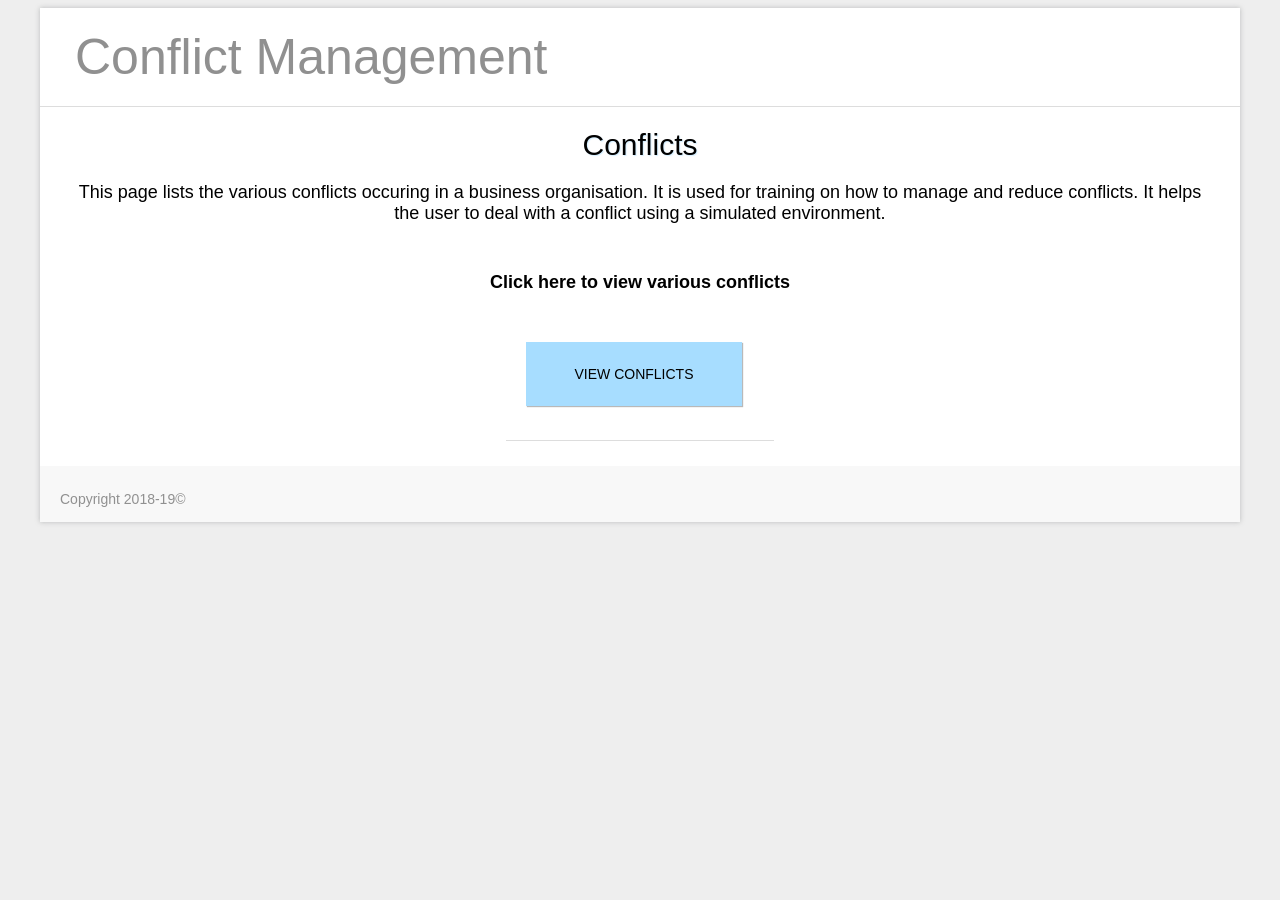
<file: index.html>
<!doctype html>
<html>
<head>
	<title>Conflict Management</title>
	<meta name="keywords" content="" />
	<meta name="description" content="" />
	<meta charset="UTF-8">
	
	
	<link href="css/templatemo_style.css" rel="stylesheet" type="text/css">	
</head>
<body>
<div class="main-container">
		<nav class="main-nav">
			<div id="logo" class="left"><a href="#">Conflict Management</a></div>
			
		</nav>
    <div class="content-container" style="background-image: none !important">
			<header>
			<h1 class="center-text">Conflicts</h1>
                        <h2 class="center-text" style="color: black;">This page lists the various conflicts occuring in a business organisation. It is used for training on how to manage and reduce conflicts. It helps the user to deal with a conflict using a simulated environment.</h2>
		</header>
	

			<div id="templatemo-detail content">
				<br>
				<h2 style="color: black;"> <center><b>Click here to view various conflicts</b></center></h2>
				</div>
				
				<div id="portfolio-content" class="center-text">
				
				<nav class="main-nav">
			
			<ul class="nav right center-text">
				<li class="btn active"><a href="indexmain.php">View Conflicts</a></li>
				
			</ul>
				</nav>
				
				</div>
					
					
			</div>
				
			
			
		


		<footer>
			<p>Copyright 2018-19&copy; </p>
		</footer>
	</div>
	
</div>
	
</body>
</html>
</file>
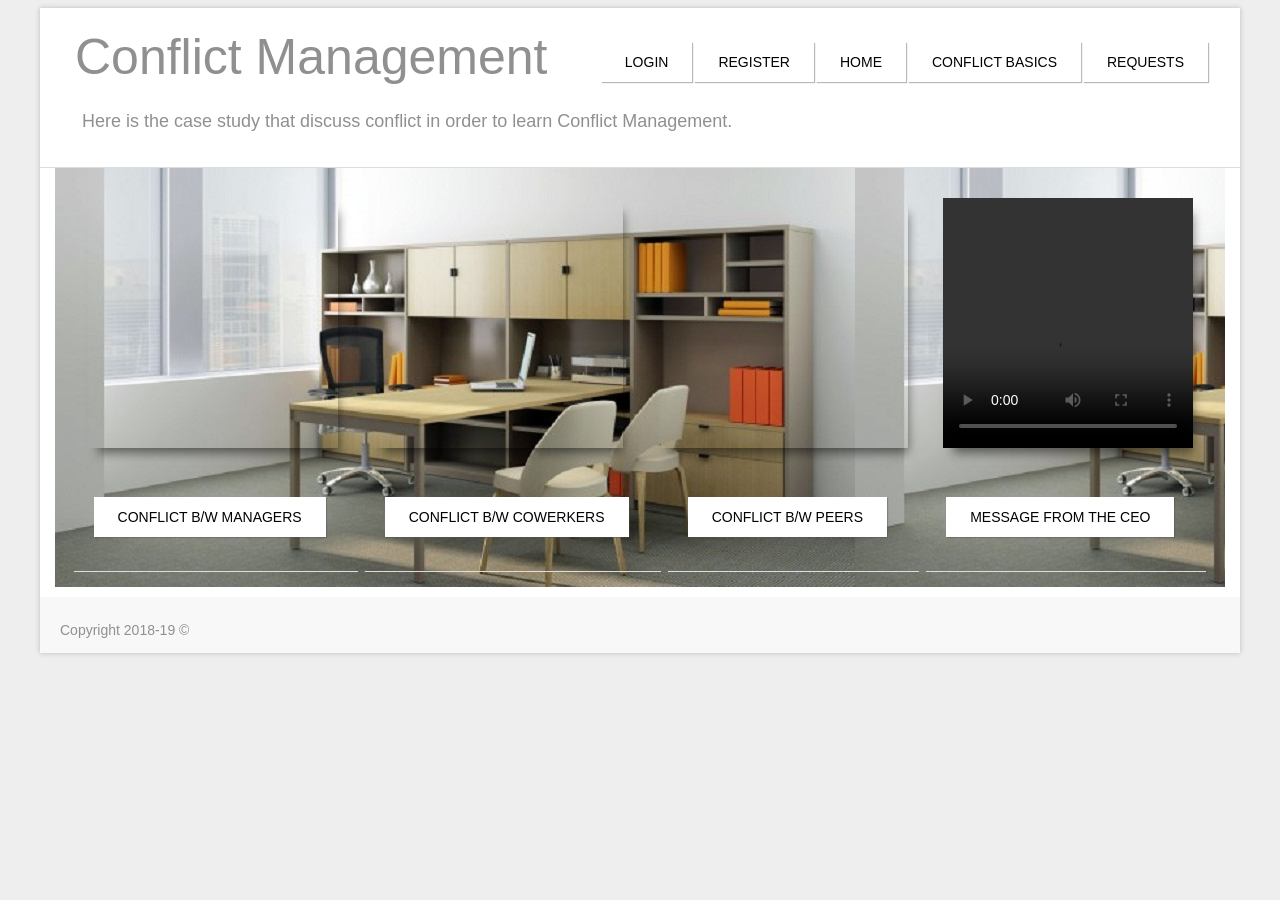
<file: adminindex.html>
<!DOCTYPE html>
<head>
    <title>Conflict Management</title>
    <meta name="keywords" content="" />
    <meta name="description" content="" />
    <meta charset="UTF-8">


    <link href="css/templatemo_style.css" rel="stylesheet" type="text/css">	
</head>
<body>
    <div class="main-container">
        <nav class="main-nav">
            <div id="logo" class="left"><a href="#">Conflict Management</a></div>
            <ul class="nav right center-text">
                <li class="btn"><a href="login/login.php">Login</a></li>
                <li class="btn"><a href="login/register.php">Register</a></li>
                <li class="btn"><a href="index.html">Home</a></li>
				<li class="btn"><a href="background.html">Conflict Basics</a></li>
				<li class="btn"><a href="login/admin.php">Requests</a></li>

            </ul>
            <header style="float: left;margin-left: 22px;">
             <!--- <h1 class="" >Conflicts</h1> -->
                <h2 class="" >Here is the case study that discuss conflict in order to learn Conflict Management. </h2>
            </header>
            
        </nav>
        <div class="content-container">            
            <div>
                <div id="portfolio-content" class="center-text">
                    <div class="portfolio-group">
                        <a class="portfolio-item">


                            <video autoplay="1" class="header-video" id="first_video" preload="1">
                                <source src="videos/main/movs/RCI01.mp4" width="320" height="240" autoplay>
                            </video>


                            <div class="detail">

                                <h3>Conflict 1</h3>
                                <p>Conflict with the manager. Click on view to ask questions and to resolve the conflict</p>




                            </div>


                        </a>



                    </div>
                    <div class="portfolio-group">
                        <a class="portfolio-item">
                            <video class="header-video" id="second_video" preload="1">
                                <source src="videos/main/movs/RCI02.mp4" width="320" height="240" autoplay>
                            </video>

                            <div class="detail">
                                <h3>Conflict 2</h3>
                                <p>Conflict between two employees. Click on view to ask questions and to resolve the conflict</p>

                            </div>
                        </a>				
                    </div>
                    <div class="portfolio-group">
                        <a class="portfolio-item">
                            <video class="header-video" id="third_video" preload="1">
                                <source src="videos/main/movs/RCI03.mp4" width="320" height="240" autoplay>
                            </video>
                           

                            <div class="detail">
                                <h3>Conflict 3</h3>
                                <p>Conflict between three employees. Click on view to ask questions and to resolve the conflict</p>		

                            </div>
                        </a>				
                    </div>
                   
                    <div class="portfolio-group">
                        <a class="portfolio-item ">
                            
                            <video id="fourth_video" width="320" height="240" controls="controls">
                                <source src="videos/main/movs/RCI04.mp4"  type="video/mp4">
                            </video>
                       
                            <div class="detail">
                                <h3>Conflict 4</h3>
                                <p>Conflict with the boss. Click on view to ask questions and to resolve the conflict</p>

                        
                        </a>				
                    </div>
                </div>

                    <nav class="main-nav">

                        <ul class="nav right center-text">
                            <li class="btn"><a href="conflictmain.php ">Conflict b/w managers</a></li>

                        </ul>
                    </nav>

                    <nav class="main-nav">
                        <ul class="nav right center-text">
                            <li class="btn"><a href="conflict2.php">Conflict b/w cowerkers</a></li>
                        </ul>
                    </nav>

                    <nav class="main-nav">
                        <ul class="nav right center-text">
                            <li class="btn"><a href="conflict3.php">Conflict b/w peers</a></li>
                        </ul>
                    </nav>
                    

                    <nav class="main-nav">
                        <ul class="nav right center-text">
                              <li class="btn" ><a >Message from the CEO</a></li>
                         
                         <!-- <button onclick="playVid()" class="videobutton" type="button">Message from the CEO</button> -->
                          
                        </ul>
                    </nav>


                    <!--<div class="portfolio-group">
                    <a href="conflict1.html">View Conflict 1</a>
                    </div>
                    
                    <div class="portfolio-group">
                    <a href="conflict2.html">View Conflict 2</a>
                    </div>
                    
                    <div class="portfolio-group">
                    <a href="conflict3.html">View conflict 3</a>
                    </div>
                    
                    <div class="portfolio-group">
                    <a href="conflict4.html">View conflict 4</a>
                    </div>-->


                </div>
            </div>
        </div>

        <footer>
            <p>Copyright 2018-19 &copy;</p>
        </footer>
    </div>
</div>
<script type="text/javascript" src="js/jquery-1.11.1.min.js"></script>
<script type="text/javascript" src="js/jquery.easing.1.3.js"></script>
<script type="text/javascript" src="js/modernizr.2.5.3.min.js"></script>
<script type="text/javascript" src="js/templatemo_script.js"></script>
<script type="text/javascript">
    $(function() {
        $('.pagination li').click(changePage);
        $('.portfolio-item').magnificPopup({
            type: 'image',
            gallery: {
                enabled: true
            }
        });
    });
    $('#first_video').bind('ended', function() {
        $('#second_video')[0].play();
    });

    $('#second_video').bind('ended', function() {
        $('#third_video')[0].play();
    });

    $('#third_video').bind('ended', function() {
        $('#fourth_video')[0].play();
    });
    
     $('#fourth_video').bind('ended', function() {
        //$('#first_video')[0].play();
    });



</script>	
</body>
</html>
</file>
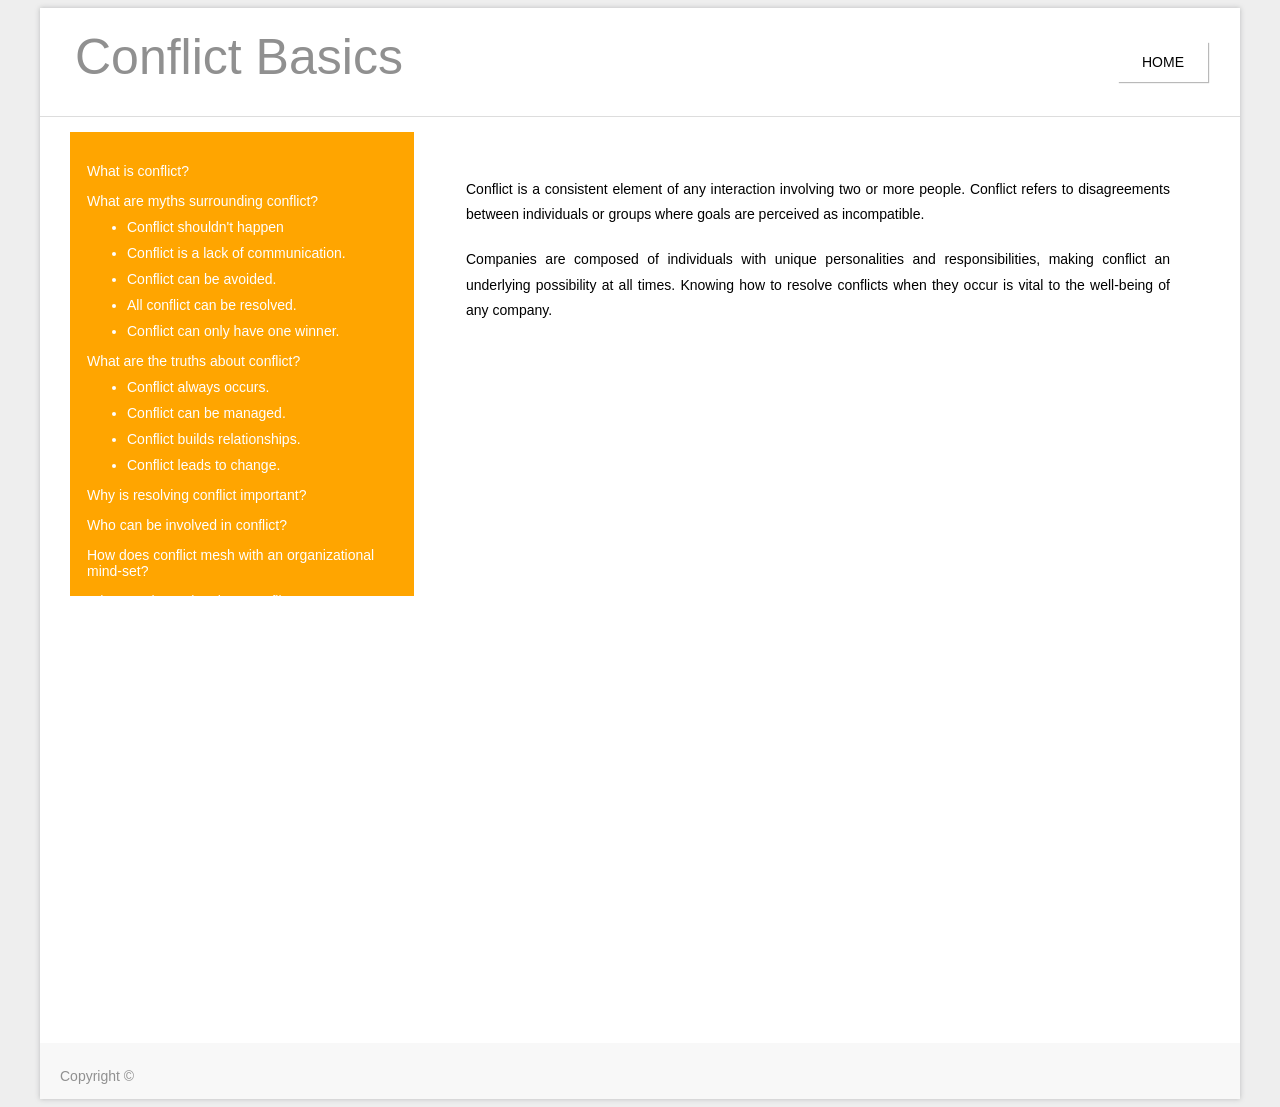
<file: background.html>
<html>
    <head>
        <script type="text/javascript" src="js/jquery.js"></script>
        <link href="css/templatemo_style.css" rel="stylesheet" type="text/css">
        <style>
            .content-container{
                background-image: none !important;
            }
            .leftContent{
                padding: 10px;
            }
            li {
                list-style: initial;
            }
            #main{
                //background: url(background.jpg);
                background-size: 100% 100%;
                background-repeat: no-repeat;
                width:1100px;
                height: 886px
            }
            #leftDiv{
                float:left;
                width:30%;
                background-color: orange;
                color:white;
                padding: 7px;
                height: 450px;
                overflow-y: scroll;
                overflow-x: hidden;
            }
            #rightDiv{
                float:right;
                width:64%;
                padding-top: 25px;
                padding-left: 25px;
            }
            .text{
                cursor: pointer;
            }
            .text li{
                margin-left: 40px;
                margin-top: 10px;
            }
            p{
                text-align: justify;
                margin-top: 20px;
            }
            #rightDiv ul{
                padding-left: 50px;
            }
        </style>
    </head>
    <body>
        <div class="main-container">
            <nav class="main-nav">
                <div id="logo" class="left"><a href="#">Conflict Basics</a></div>
                <ul class="nav right center-text">

                    <li class="btn"><a href="indexmain.php">Home</a></li>
                    <!--<li class="btn"><a href="background.html">Conflict Basics</a></li>-->

                </ul>
            </nav>
            <div class="content-container">
                <div id="main">
                    <div id="leftDiv">
                        <div class="leftContent">
                            <ul id="firstUl" data-text="<p>Conflict is a consistent element of any interaction involving two or more people. Conflict refers to disagreements between individuals or groups where goals are perceived as incompatible. </p><p>Companies are composed of individuals with unique personalities and responsibilities, making conflict an underlying possibility at all times. Knowing how to resolve conflicts when they occur is vital to the well-being of any company.</p>" class="text">What is conflict?</ul>
                            <ul data-text="<p>There are five myths generally associated with conflict:</p><p><ul><li>Conflict shouldn't happen.</li><li>Conflict is a lack of communication.</li><li>Conflict can be avoided.</li><li>All conflict can be resolved.</li><li>Conflict can only have one winner.</li></ul></p>"  class="text">What are myths surrounding conflict?
                                <li class='textdata' datatable-text="<p>In a perfect world, conflict would not exist. However, conflict is always appearing in one form or another and in a variety of settings.</p><p>The most common response to conflict is avoidance. Rather than avoid conflict, managers should embrace it as a component to successful team development. One key to organizational success is the ability to accept conflict and utilize it as a tool to focus employees on common goals.</p>">Conflict shouldn't happen</li>
                                <li class='textdata' datatable-text="<p>Conflict should not be considered a lack of communication. It should be thought of as an unsuccessful attempt to convey the reasons behind individual ideas and opinions. Conflict can arise when individuals communicate if there is attempt to clarify thoughts.</p><p>Conflict is frequently caused by competing values. The inability to complete an information exchange about values will cause recurring problems in your organization. Use of conflict as a means to educate employees, Education produces a wide variety of solutions and helps create strong working relationships within your organization.</p>">Conflict is a lack of communication. </li>
                                <li class='textdata' datatable-text="<p>In today's diverse environments conflict is inevitable. It is impossible to achieve consensus all the time. Occasionally, minor disagreements will work themselves out, but failure to control conflict will lead to larger problems in the future.</p><p>Using conflict resolution skills reduces the negative effects of conflict. Maximize the positive effects of conflict to increase employee morale and productivity.</p>">Conflict can be avoided.</li>
                                <li class='textdata' datatable-text="<p>This misconception creates larger problems when resolving conflicts. It is a fact that all conflicts cannot be resolved. Managers must be able to determine when conflict can or cannot be resolved. Failure to do so results in employee frustration and dissatisfaction. The most successful outcomes of conflict resolution efforts are those that satisfy both parties. You should always strive to resolve a conflict in such a way that both parties walk away winners.</p><p>Proper conflict management training can help you identify problems that can be solved as well as those that can be managed. Once you recognize if a problem is manageable, you can take appropriate measures to handle the situation.</p><p>Sources of conflict may be rooted deeply within a party's values and beliefs. In these situations, the possibility of recurring conflict can be reduced by changing organizational teams or working arrangements. </p>">All conflict can be resolved.</li>
                                <li class='textdata' datatable-text="<p>Conflict is frequently viewed as a situation in which only one party can walk away with their needs met. There are several methods of conflict resolution that produce outcomes to meet needs of both parties. The success rate of conflict resolution is measured by the overall satisfaction of both parties. </p><p>Each conflict begins with an undetermined outcome. Conflicts should be addressed individually without regard to the outcomes of past situations. Do not let past conflicts influence how you face current situations.</p>">Conflict can only have one winner.</li>
                            </ul>
                            <ul data-text='<p>There are four truths generally identified with conflict:<ul><li>Conflict always occurs.</li><li>Conflict can be managed.</li><li>Conflict builds relationships.</li><li>Conflict leads to change.</li></ul></p>' class='text'>What are the truths about conflict?

                                <li class='textdata' datatable-text="<p>Conflict is an intrinsic characteristic of organizational behaviour. Regardless of an individual's desire to avoid conflict, it will always occur.</p><p>It is very important to be able to correctly identify sources of conflict and understand the resolution process. Rather than worry about the occurrence of conflict, prepare yourself to address it when it arises. You should also be prepared to use conflict as a tool to motivate employees.</p>">Conflict always occurs.</li>
                                <li class='textdata' datatable-text="<p>Although every conflict cannot be resolved, conflicts can always be managed. Rather than trying to create solutions for every situation, use available resolution tools to develop acceptable working situations.</p><p>Although managing conflict may not completely satisfy your objectives, it can provide a functional settlement until a mutually beneficial agreement can be created. If conflict persists after an agreement can be created. If conflict persists after an agreement has been reached, it may be necessary to reassess the situation to determine a more acceptable solution.</p>">Conflict can be managed.</li>
                                <li class='textdata' datatable-text="<p>One of the greatest benefits of conflict resolution is that it allows parties to openly express their feelings. This interaction can serve as a foundation for long-lasting working arrangements, since parties will better understand each other's viewpoint.</p><p>When addressing conflict, it is important to stress similar interests between the parties. Doing so will create an atmosphere of teamwork and acceptance that is beneficial to organizational relationships.</p>">Conflict builds relationships.</li>
                                <li class='textdata' datatable-text="<p>During conflict resolution, it is possible for parties to identify their biases and areas of misunderstanding. Realization of how in appropriate behaviour is affecting co-workers or the organization can promote changes in personal conduct and habits.</p><p>Encourage parties to explore the reasons behind their beliefs. A close look at others actions as well as your own can lead to revelations that help minimize differences between parties. Once common ground is established, productive behaviour changes occur.</p>">Conflict leads to change.</li>                   
                            </ul>
                            <ul class='text' data-text='<p>When conflict is handled appropriately, it can serve as a synergistic force capable of solving problems and developing teamwork. Problem-solving exposes parties to greater amounts of information, enabling them to consider other solutions.</p><p>Conflict can also help identify insecurities, expose prejudices and break barriers to communication. Uniting employees in a time of difficulty strengthens interpersonal relationships and positively influences your organization.</p>'>Why is resolving conflict important?</ul>
                            <ul class="text" data-text='<p>Anyone can become involved in conflict. Differences in culture, values, beliefs and positions can greatly after individual perceptions of the same situation. Conflict is a normal part of life that can be utilized to educate people, break through communication barriers and improve employee relationships. </p>'>Who can be involved in conflict?</ul>
                            <ul class="text" data-text='<p>The presence of conflict within an organization is counter-balanced by the need to address and resolve it. As organizational development occurs, change becomes necessary. When changes are implemented, conflict usually occurs. The dynamic nature of business creates a matrix of conflict resolution needs within an organization.</p><p>The numerous variables involved in business operations create many opportunities for conflict to develop. The organizational mind-set accepts conflict as a required part of business. When conflict is integrated with organizational goals, the importance of effective conflict management spreads through every level of the organization. Education and conflict resolution are accepted as critical success factors. </p>'>How does conflict mesh with an organizational mind-set?</ul>

                            <ul data-text='<p><ul>Why does conflict occur?<p>There are a number of reasons why conflict occurs. These sources of conflict can be present by themselves or combined with one another.</p><ul><li>Control.</li><li>Expectations.</li><li>Information.</li><li>Role Ambiguity.</li><li>Resources.</li><li>Stress.</li><li>Personality.</li></ul></p>' class='text'>What are the truths about conflict?

                                <li class='textdata' datatable-text="<p>The desire to secure a greater amount of power, especially when it means gaining control over others, is an immediate source of conflict. Feelings of inferiority and hostility are likely when individuals perceive that power is being taken from them and given to someone else.</p>" >Control.</li>
                                <li class='textdata' datatable-text="<p>Sometimes employee performance fails to meet the management's expectations. Poor communication and strategic planning can create animosity of employees and management. Opinion differences regarding employee performance can lead to disputes.</p>" >Expectations.</li>
                                <li class='textdata' datatable-text="<p>Incorrect or contradictory information can result in conflicts. When conflict is rooted in miscommunication, it may reveal organizational deficiencies that need to be addressed.</p>" >Information.</li>
                                <li class='textdata' datatable-text="<p>Ambiguous roles and confusing lines of authority can lead to arguments. Disagreements over the delegation of responsibility are common, especially among positions at similar hierarchical levels. Roles ambiguity can create conflict during times of organizational change.  </p>" >Role Ambiguity.</li>
                                <li class='textdata' datatable-text="<p>Conflicts can arise when individuals need resources that are scarce or insufficient. Resources are tangible items, such as materials, finances, people and equipment. Determining what individuals or groups receive available resources can create heated debates.</p>" >Resources.</li>
                                <li class='textdata' datatable-text="<p>Stress is a common source of conflict. Whether the source of the stress is personal or task related, it increases the probability of conflict. Stress can manifest itself in many forms, including aggression, frustration, competiveness and other emotions.</p>" >Stress.</li>
                                <li class='textdata' datatable-text="<p>The attitudes, values, beliefs and overall personalities of employees are likely to clash at one time or another. Individuals who possess negative personality traits such as rudeness, aggressiveness and pessimism are prone to being involved in conflicts. Ethnic diversity may also be a source of personal conflict.</p>" >Personality.</li>

                            </ul>
                            <ul data-text='<p><p>There are two main types of conflict.</p><ul><li>Personal conflicts.</li><li>Team conflicts.</li></ul></p>' class='text'>What are the types of conflict?                   
                                <li class='textdata' datatable-text="<p>Personal conflict occurs in two different forms. The first is any struggle within an individual, such conflict occurs when an individual is faced with performing roles that clash with their personal expertise, goals, values or ethics.</p><p>The second conflict occurs anytime disputes arise between two individuals holding opposing views of a situation. This conflict is defined broadly to include both substantive disagreements such as differences over objectives, structures, policies and practices, or any emotional and personal differences that may arise between the two parties.</p>" >What are personal conflicts?             
                                </li>
                                <li class='textdata' datatable-text="<p>Team conflict occurs when there are disputes among two or more groups within an organization. These conflicts may contain similar principles as individual conflicts. Teams can be involved in disputes with groups outside the organization as well.</p><p>Teams are also subject to conflict within themselves. Group members may have different perceptions regarding the team's goals and functions. These disputes typically hinge on personal perceptions, hidden agendas and control issues.</p>" >What are team conflicts?</li>   </ul>
                            <ul data-text='<p>There are three main steps to resolving conflict:<ul><li>Identify the method to use.</li><li>Follow the appropriate process.</li><li>Practice effective communication techniques.</li></ul></p>' class='text'>What are the steps to resolving conflict?                   
                                <li class='textdata' datatable-text="<p>When you perceive that conflict is negatively affecting employee performance, it is important to analyse the situation to uncover the source of the problem. Once the source is identified, choose a method that will provide the most effective solution.</p><p>The sources of many conflicts are not easy to identify. Deciding if the conflict is having an effect on individual or team performance can be challenging. Utilize critical thinking skills to appropriately determine the underlying source of the conflict before choosing a conflict resolution style.</p>" >Identify the method to use.             
                                </li>
                                <li class='textdata' datatable-text="<p>Choosing how to address conflict can be difficult. When problems arise, it is important to put personal feelings aside and handle situations appropriately. There are several processes you can use to effectively resolve or manage conflict. Always choose the most appropriate process for the situation.</p><p>When addressing conflict, it is important to emphasize the positive aspects within the conflict. Use what is known about the conflict to find a solution without blaming the parties. If the conflict is not significant, it can frequently be resolved at this point.</p><p>Carefully evaluate the situation to identify the problem source. Avoid jumping to conclusions to prevent assignning blame prematurely. There can be many sources of conflict, making it difficult to quickly identify the cause. </p>" >Follow the appropriate process.</li>
                                <li class='textdata' datatable-text="<p>Effective communication is the process of creating and exchanging written, verbal and non-verbal messages or ideas in such a way that the true meaning of the message is not lost, it includes the process of actively listening, interpreting and responding to these messages.</p><p>Effective communication encourages parties to work together to develop a common understanding of viewpoints. If common ground cannot be established in a conflict, resolution is impoossible. </p>" >Practice effective communication techniques.</li>   </ul>
                        </div>
                    </div>
                    <div id="rightDiv">

                    </div>
                </div>
            </div>
            <footer>
                <p>Copyright &copy;</p>
            </footer>
        </div>
    </body>
    <script>
        $(document).ready(function () {
            $('.text').click(function () {
                $('#rightDiv').html($(this).attr('data-text'));
                $('html, body').animate({scrollTop: 0}, 'slow');
            });
            $('.textdata').click(function () {
                $('#rightDiv').html($(this).attr('datatable-text'));
                $('html, body').animate({scrollTop: 0}, 'slow');
                return false;
            });
            $('#firstUl').click();
        });
    </script>
</html>
</file>
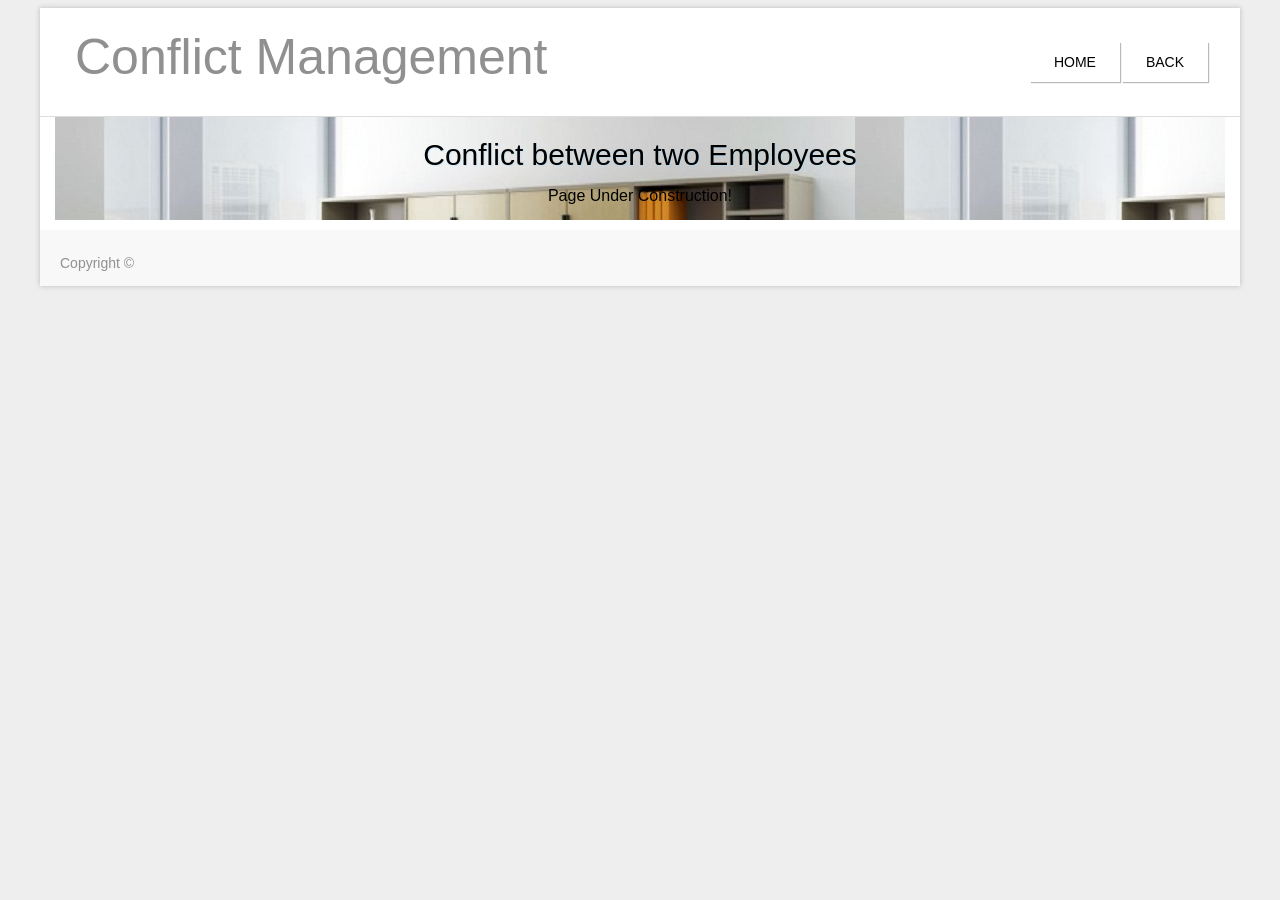
<file: conflict2-bak.html>
<!doctype html>
<html>
<head>
	<title>Conflict Management</title>
	<meta name="keywords" content="" />
	<meta name="description" content="" />
	<meta charset="UTF-8">
	
	
	<link href="css/templatemo_style.css" rel="stylesheet" type="text/css">	
</head>
<body>
<div class="main-container">
		<nav class="main-nav">
			<div id="logo" class="left"><a href="#">Conflict Management</a></div>
			<ul class="nav right center-text">
				<li class="btn"><a href="indexmain.html">Home</a></li>
				<li class="btn"><a href="index.html">Back</a></li>
			</ul>
		</nav>
		<div class="content-container">
		<header>
			
			<h1 class="center-text">Conflict between two Employees</h1>
		
			
				
		
		
		
		</header>
		
			<div id="templatemo-detail content">
				
				
				
				<p><center>Page Under Construction! </center></p> 
				
					
				
				
					
					
			</div>

				
			</div>
			
		


		<footer>
			<p>Copyright &copy; </p>
		</footer>
	</div>
	
</div>
	
</body>
</html>
</file>
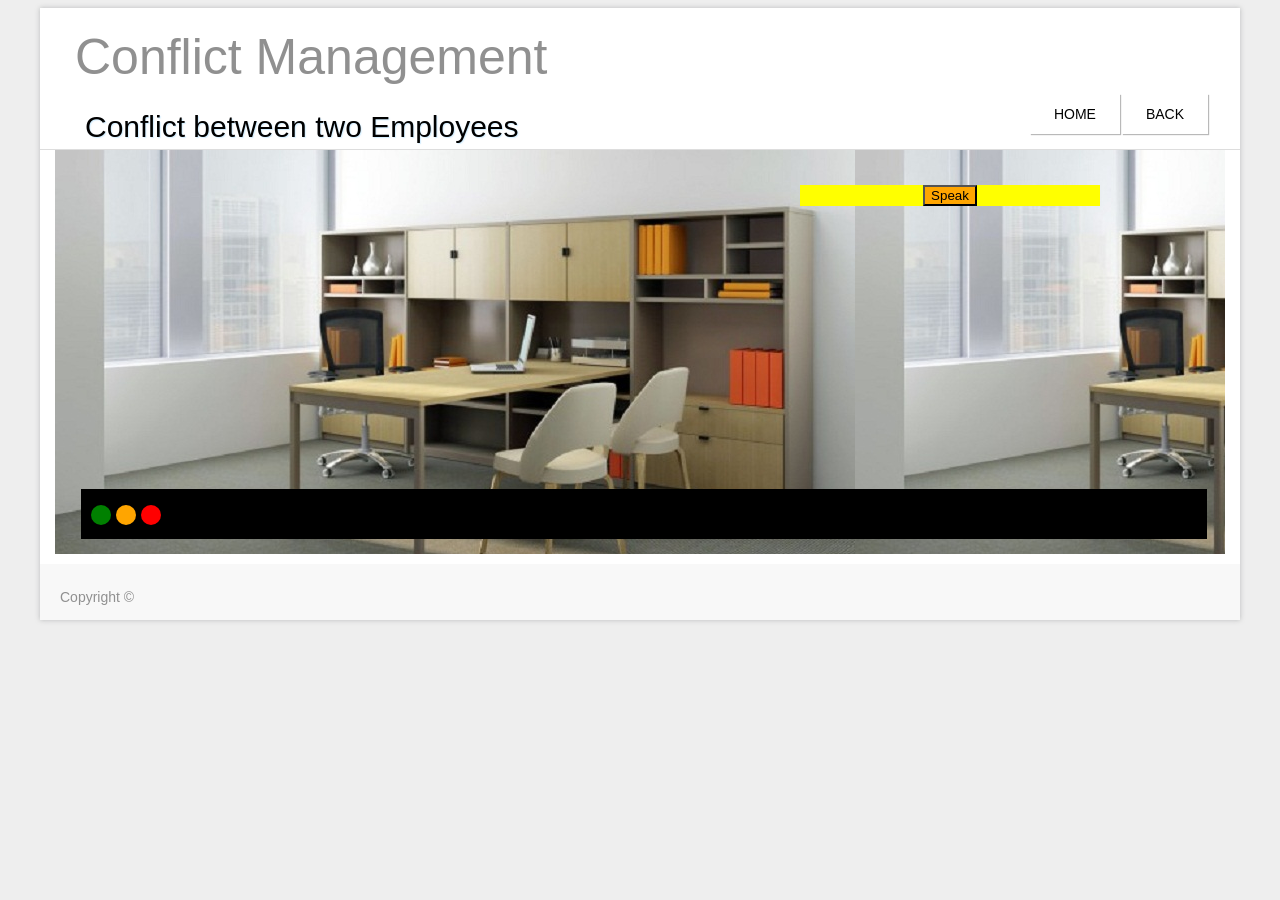
<file: conflict2_Nag.html>
<!doctype html>
<html>
    <head>
        <title>Conflict Management</title>
        <meta name="keywords" content="" />
        <meta name="description" content="" />
        <meta charset="UTF-8">
        <style>
            .major_div{display: none;}    
        </style>

        <link href="css/templatemo_style.css" rel="stylesheet" type="text/css">	
    </head>
    <body>
        <div class="main-container">
            <nav class="main-nav" style="padding-bottom: 0px;">
                <div id="logo" class=""><a href="#">Conflict Management</a></div>
                <br>
                <h1 style="margin-bottom: 0;float: left;margin-left: 25px;">Conflict between two Employees</h1>
                <ul class="nav right center-text" style="margin-top: -10px;">
                    <li class="btn"><a href="indexmain.html">Home</a></li>
                    <li class="btn"><a href="index.html">Back</a></li>
                </ul>
            </nav>
            <div class="content-container">
                <header>
                    <!--<h1 class="center-text">Conflict with the manager</h1>-->
                </header>

                <div id="templatemo-detail content">
                    <div style="margin-bottom:20px;">
                        <div id="sim_item1" style="margin-left: 75px;float: left;">
                            <video id="sim_video" src="videos\main\sim2movs\RCS2B047.mp4" width="300" height="300" autoplay type="video/mp4">
                            </video>
                        </div>
                        <div id="sim_item2" style="margin-left: 15px;float:left;display: none;">
                            <video id="sim_video2" src="videos\main\sim2movs\RCS2B047.mp4" width="300" height="300" autoplay type="video/mp4">
                            </video>
                        </div>
                        <div style="background-color: orange;float: right;width: 300px;margin-right: 110px;margin-top: 20px;">
                            <div id="1a" class="major_div"><input type="radio" name="select" value="1" video-attr="RCS2A001.mp4" text-color="yellow" feed_txt="You are requesting feedback from the team members, but are failing to offer observation on the situation." video-ids= "2d,2e,2f,2g,2c">Is there a problem between you two that I should know about?</div>
                            <div id="1b" class="major_div"><input type="radio" name="select" value="2" video-attr="RCS2A002.mp4" text-color="red" feed_txt="You need to be more specific in your questioning " video-ids= "2a,2b,2c,2d,2e,2f,2g">Why are you two always fighting?</div>
                            <div id="1c" class="major_div"><input type="radio" name="select" value="3" video-attr="RCS2A003.mp4" text-color="green" feed_txt="You are requesting feedback from the team members and offering observations of the situation. " video-ids= "2c,2f,2d,2e,2e,2g">I noticed you two arguing this morning, what seems to be the problem?</div>
                            <div id="1d" class="major_div"><input type="radio" name="select" value="4" video-attr="RCS2A002.mp4" text-color="yellow" feed_txt="You are failing to ask open-ended questions which solicit more detailed information." video-ids= "2c,2b,2d,2a">Are you two arguing again?</div>
                            <div id="1e" class="major_div"><input type="radio" name="select" value="5" video-attr="RCS2A001.mp4" text-color="red" feed_txt="You are failing to ask open-ended questions to solicit more detailed information." video-ids= "2d,2e,2f,2g,2c">I can't believe you two are arguing again.</div>
                            <div id="2a" class="major_div"><input type="radio" name="select" value="1" video-attr="RCS2A001.mp4" text-color="green" feed_txt="You are clearly requesting additional feedback to identify the conflict." video-ids= "2d,2e,2f,2g,2c">Dan, what seems to be the problem?</div>
                            <div id="2b" class="major_div"><input type="radio" name="select" value="2" video-attr="RCS2A001.mp4"  text-color="yellow" feed_txt="You need to be more specific in you questioning" video-ids= "2d,2e,2f,2g,2c">Dan, what are you talking about?</div>
                            <div id="2c" class="major_div"><input type="radio" name="select" value="3" video-attr="RCS2B001.mp4,RCS2A005.mp4" text-color="yellow" feed_txt="You are requesting Feedback, but suggesting blame while doing so." video-ids= "3a,3e,3c,3b,3d">Peter, Is what Dan says true?</div>
                            <div id="2d" class="major_div"><input type="radio" name="select" value="4" video-attr="RCS2A005.mp4" text-color="red" feed_txt="You are not asking for feedback, and are straying from the issue at hand" video-ids= "3f,2e,3g,2f,2g">Dan, that's the first I've heard of it.</div>
                            <div id="2e" class="major_div"><input type="radio" name="select" value="5" video-attr="RCS2B001.mp4" text-color="red" feed_txt="You are failing to request feedback to determine the source of the problem." video-ids= "3f,3c,3a,3b">peter, when I assigned you and dan to this project, I hoped you would work together.</div>
                            <div id="2f" class="major_div"><input type="radio" name="select" value="6" video-attr="RCS2A006.mp4" text-color="yellow" feed_txt="You are requesting additional feedback, but are suggesting blame when doing so." video-ids= "3e,3c,3a,3b,3d">Dan, are you sure that peter is at fault?</div>
                            <div id="2g" class="major_div"><input type="radio" name="select" value="7" video-attr="RCS2B001.mp4" text-color="green" feed_txt="You are directly acknowledging the conflict and requesting feedback from the team member." video-ids= "3c,3a,3b,3d,3e">Peter, what are your thoughts about this project? </div>
                            <div id="3a" class="major_div"><input type="radio" name="select" value="1" video-attr="RCS2B002.mp4" text-color="yellow" feed_txt="You are requesting feedback, but suggesting blame when doing so." video-ids= "4d,5c,5b">Peter, why isn't the phone system installed yet?</div>
                            <div id="3b" class="major_div"><input type="radio" name="select" value="2" video-attr="RCS2B008.mp4,RCS2B002.mp4" text-color="red" feed_txt="You are not requesting feedback to identify the conflict source. You are also using an attacking approach and showing little concern for the team." video-ids= "5c,5a,5b">It's both of your responsibilities to make sure this project is completed. I don't care who's at fault, as long as the project gets done</div>
                            <div id="3c" class="major_div"><input type="radio" name="select" value="3" video-attr="RCS2B008.mp4,RCS2B002.mp4" text-color="red" feed_txt="You are not requesting feedback and are instead suggesting blame. You are also failing to establish a sense of team unity. " video-ids= "5c,5a,5b">Dan, you and Peter are working on this project together. It's as much your responsibility as it is Peter's.</div>
                            <div id="3d" class="major_div"><input type="radio" name="select" value="4" video-attr="RCS2A007.mp4" text-color="yellow" feed_txt="You are asking feedback, but are straying from the issue at hand" video-ids= "4a,4b,4c,4d">The new phone system isn't in place yet?</div>
                            <div id="3e" class="major_div"><input type="radio" name="select" value="5" video-attr="RCS2B002.mp4" text-color="yellow" feed_txt="You are directly acknowledging the conflict and requesting feedback." video-ids= "5c,4d,5b">Peter, was it your responsibility to have the phone system installed?</div>
                            <div id="3f" class="major_div"><input type="radio" name="select" value="5" video-attr="RCS2A006.mp4" text-color="green" feed_txt="You are directly acknowledging the conflict and requesting feedback." video-ids= "5c,4d,5b">Peter, was it your responsibility to have the phone system installed?</div>
                            <div id="3g" class="major_div"><input type="radio" name="select" value="6" video-attr="RCS2A006.mp4" text-color="red" feed_txt="You are failing to encourage the team member to clarify their viewpoint." video-ids= "3a,3b,3c,3d,3e">Dan, what responsibilities are you referring to?</div>
                            <div id="4a" class="major_div"><input type="radio" name="select" value="1" video-attr="RCS2B003.mp4,RCS2A009.mp4" text-color="yellow" feed_txt="You are requesting feedback from the team members,  but are straying from the issue at hand" video-ids= "6a,6b,6c,6d">When will the new phone system be in place?</div>
                            <div id="4b" class="major_div"><input type="radio" name="select" value="2" video-attr="RCS2A009.mp4" text-color="green" feed_txt="You are clearly requesting feedback to identify the source of the conflict. " video-ids= "4d,5b,5c">When will the new phone system be in place?</div>
                            <div id="4c" class="major_div"><input type="radio" name="select" value="3" video-attr="RCS2B002.mp4" text-color="yellow" feed_txt="You are requesting feedback, but suggesting blame while doing so." video-ids= "4d,5b,5c">Peter, why isn't the phone system installed yet?</div>
                            <div id="4d" class="major_div"><input type="radio" name="select" value="4" video-attr="RCS2B003.mp4" text-color="red" feed_txt="You are not requesting feedback to determine the source of the conflict and you are focusing on the negative aspects of conflict." video-ids= "6a,6b,6c,6d">You've got to get that phone system set up, or we won't complete this project on time.</div>
                            <div id="5a" class="major_div"><input type="radio" name="select" value="1" video-attr="RCS2B003.mp4,RCS2A009.mp4" text-color="red" feed_txt="You are not requesting feedback to determine the source of the conflict and you are focusing on the negative aspects of conflict." video-ids= "6a,6b,6c,6d">You've got to get that phone system set up, or we won't complete this project on time.</div>
                            <div id="5b" class="major_div"><input type="radio" name="select" value="2" video-attr="RCS2B003.mp4,RCS2A009.mp4" text-color="green" feed_txt="You are requesting specific feedback to determine the source of the conflict." video-ids= "6a,6b,6c,6d">What kind of problems?</div>
                            <div id="5c" class="major_div"><input type="radio" name="select" value="3" video-attr="RCS2B003.mp4,RCS2A009.mp4" text-color="yellow" feed_txt="You are asking for specific feedback, but in an aggressive manner" video-ids= "6a,6b,6c,6d">I just want to know why the phone system isn't in place yet.</div>
                            <div id="6a" class="major_div"><input type="radio" name="select" value="1" video-attr="RCS2B005.mp4,RCS2A010.mp4" text-color="yellow" feed_txt="You are requesting feedback, but are suggesting a biased attitude. " video-ids= "7a,7b,7c,7d">Peter, you don't really think Dan is withholding information from you, do you?</div>
                            <div id="6b" class="major_div"><input type="radio" name="select" value="2" video-attr="RCS2B005.mp4,RCS2A010.mp4" text-color="green" feed_txt="Good. You are attempting to determine reasons behind the team member's viewpoint." video-ids= "7a,7b,7c,7d">Peter, why do you feel that Dan is withholding information?</div>
                            <div id="6c" class="major_div"><input type="radio" name="select" value="3" video-attr="RCS2B004.mp4,RCS2A010.mp4" text-color="yellow" feed_txt="You are requesting feedback to determine the source of the conflict, but focusing on the negative aspects of the conflict. " video-ids= "7a,7b,7c,7d">Peter, why didn't you ask Dan what kind of phone system to install?</div>
                            <div id="6d" class="major_div"><input type="radio" name="select" value="4" video-attr="RCS2B010.mp4" text-color="red" feed_txt="You are asking for specific  feedback, but suggesting blame." video-ids= "7a,7b,7c,7d">Dan, you should have made sure that Peter knew exactly what kind of phone system to install.</div>
                            <div id="7a" class="major_div"><input type="radio" name="select" value="1" video-attr="RCS2A011.mp4,RCS2B007.mp4" text-color="green" feed_txt="Good. You are requesting feedback from the team members and identifying what can be gained from the conflict. " video-ids= "8a,8b,8c">Are you two committed to working as a team on this project?</div>
                            <div id="7b" class="major_div"><input type="radio" name="select" value="2" video-attr="RCS2B006.mp4" text-color="yellow" feed_txt="You are requesting feedback, but doing so in a confrontational manner." video-ids= "8a,8b,8c">Are you two going to be able to work together or not?</div>
                            <div id="7c" class="major_div"><input type="radio" name="select" value="3" video-attr="RCS2A011.mp4,RCS2B007.mp4" text-color="yellow" feed_txt="You are identifying what can be gain from the conflict, but are failing to request feedback from the team member." video-ids= "8a,8b,8c">Dan, we encourage teamwork in this organization.</div>
                            <div id="7d" class="major_div"><input type="radio" name="select" value="4" video-attr="RCS2A011.mp4,RCS2B007.mp4" text-color="red" feed_txt="You are failing to request feedback and are not stressing the positive aspects that conflict can create. " video-ids= "8a,8b,8c">You two better team to work together or else this project isn't going to be completed.</div>
                            <div id="8a" class="major_div"><input type="radio" name="select" value="1" video-attr="RCS2A012.mp4" text-color="green" feed_txt="You are encouraging the team member to express their viewpoint." video-ids= "10a,10b,10c">Dan, why do you think Peter is poor team member?</div>
                            <div id="8b" class="major_div"><input type="radio" name="select" value="2" video-attr="RCS2A013.mp4" text-color="yellow" feed_txt="You are requesting feedback, but are asking a yes/no question " video-ids= "9a,9b">Dan, do you think Peter is a poor team member?</div>
                            <div id="8c" class="major_div"><input type="radio" name="select" value="3" video-attr="RCS2A012.mp4" text-color="green" feed_txt="You are requesting specific feedback from the team member. " video-ids= "10a,10b,10c">Dan, what happened to make you feel like Peter is consistently failing to meet his responsibilities?</div>
                            <div id="9a" class="major_div"><input type="radio" name="select" value="1" video-attr="RCS2B008.mp4" text-color="yellow" feed_txt="You are requesting feedback, but suggesting blame. " video-ids= "10a,10b,10c">I see Peter, what have you done to make Dan feel this way?</div>
                            <div id="9b" class="major_div"><input type="radio" name="select" value="2" video-attr="RCS2A012.mp4" text-color="green" feed_txt="Good. You are requesting feedback by asking an open-ended question." video-ids= "10a,10b,10c">Dan, why do you feel that way?</div> 
                            <div id="10a" class="major_div"><input type="radio" name="select" value="1" video-attr="RCS2A014.mp4" text-color="green" feed_txt="Good. You are requesting feedback by asking an open-ended question." video-ids= "11a,11b,11c">How often does this happen?</div> 
                            <div id="10b" class="major_div"><input type="radio" name="select" value="2" video-attr="RCS2A014.mp4" text-color="green" feed_txt="Good. You are demonstrating effective listening skills and asking the team members to clarify their thoughts." video-ids= "11a,11b,11c">What do you mean by "getting on his case"?</div> 
                            <div id="10c" class="major_div"><input type="radio" name="select" value="3" video-attr="RCS2A015.mp4" text-color="red" feed_txt="You are suggesting blame and failing to request feedback from the team members." video-ids= "11a,11b,11c">Dan, maybe you shouldn't bother Peter so much. Give him some freedom to get jobs on his own.</div> 
                            <div id="11a" class="major_div"><input type="radio" name="select" value="1" video-attr="RCS2B009.mp4" text-color="yellow" feed_txt="You are requesting feedback, but try to ask open-ended questions when doing so." video-ids= "12a,12b,12c">Peter, is this true?.</div> 
                            <div id="11b" class="major_div"><input type="radio" name="select" value="2" video-attr="RCS2B009.mp4,RCS2A016.mp4" text-color="green" feed_txt="You are providing all team members an opportunity to express their concerns." video-ids= "12a,12b,12c">Peter, how do you feel about what Dan has said?</div> 
                            <div id="11c" class="major_div"><input type="radio" name="select" value="3" video-attr="RCS2B009.mp4,RCS2A016.mp4" text-color="red" feed_txt="You are directly placing blame on the team member" video-ids= "12a,12b,12c">Peter, it sounds like you've got some explaining to do.</div> 
                            <div id="12a" class="major_div"><input type="radio" name="select" value="1" video-attr="RCS2B010.mp4" text-color="red" feed_txt="You are not encouraging the team member to clarify their viewpoint and instead taking sides on the issue." video-ids= "13e,13f,13g">Peter, I really don't appreciate any attempts to avoid responsibility.</div> 
                            <div id="12b" class="major_div"><input type="radio" name="select" value="2" video-attr="RCS2B012.mp4" text-color="green" feed_txt="Good. You are creating an environment that fosters open expression of thoughts and concerns." video-ids= "13a,13b,13c,13d">Wait a minute, Dan. I want to hear Peter's thoughts.</div> 
                            <div id="12c" class="major_div"><input type="radio" name="select" value="3" video-attr="RCS2B012.mp4" text-color="yellow" feed_txt="You are requesting feedback, but try to ask open-ended questions when doing so to solicit more information." video-ids= "13a,13b,13c,13d">Peter, do you think this situation is Dan's fault?</div> 
                            <div id="13a" class="major_div"><input type="radio" name="select" value="1" video-attr="RCS2B013.mp4,RCS2A017.mp4" text-color="yellow" feed_txt="You are requesting feedback from the team member, but suggesting blame while doing so" video-ids= "14a,14b,14c">Peter, why do you allow yourself to become stalled? Why don't you just ask Dan for his input?</div> 
                            <div id="13b" class="major_div"><input type="radio" name="select" value="2" video-attr="RCS2A017.mp4" text-color="yellow" feed_txt="You are requesting feedback from the team member, but suggesting blame while doing so." video-ids= "14a,14b,14c">Dan, why aren't you more available to Peter?</div> 
                            <div id="13c" class="major_div"><input type="radio" name="select" value="3" video-attr="RCS2B013.mp4" text-color="green" feed_txt="Good. You are requesting feedback from the team member." video-ids= "14a,14b,14c">Peter, how often do you find yourself waiting for Dan's input?</div> 
                            <div id="13d" class="major_div"><input type="radio" name="select" value="4" video-attr="RCS2A017.mp4" text-color="red" feed_txt="You are using an attacking approach and failing to request feedback from the team member." video-ids= "14a,14b,14c">Dan, you should be available to give Peter feedback when he needs it.</div> 
                            <div id="13e" class="major_div"><input type="radio" name="select" value="5" video-attr="RCS2B011.mp4" text-color="red" feed_txt="You are not encouraging the team member to clarify their viewpoint and instead taking sides on the issue." video-ids= "">Peter, you must have fallen behind on your responsibilities or else dan wouldn’t be so angry.</div> 
                            <div id="13f" class="major_div"><input type="radio" name="select" value="6" video-attr="RCS2B012.mp4" text-color="red" feed_txt="Good. You are treating the team members fairly." video-ids= "14a,14b,14c">Peter, I'm not here to take sides. I want to help you and Dan solve the problem.</div> 
                            <div id="13g" class="major_div"><input type="radio" name="select" value="7" video-attr="RCS2B011.mp4" text-color="red" feed_txt="You are not responding respectfully to the team member. " video-ids= "13a,13b,13c,13d">Peter, Calm down. That's ridiculous.</div> 
                            <div id="14a" class="major_div"><input type="radio" name="select" value="1" video-attr="RCS2A019.mp4" text-color="yellow" feed_txt="You are requesting feedback, but are suggesting blame. " video-ids= "15a,15b,15c">Dan, why are you so unwilling to give Peter input? </div> 
                            <div id="14b" class="major_div"><input type="radio" name="select" value="2" video-attr="RCS2A019.mp4" text-color="red" feed_txt="You are failing to request feedback from team members and suggesting blame " video-ids= "15a,15b,15c">Dan, you need to be a little less selfish with your time and give Peter the input he needs when necessary.</div> 
                            <div id="14c" class="major_div"><input type="radio" name="select" value="3" video-attr="RCS2A018.mp4" text-color="green" feed_txt="Good. You are requesting feedback from the team member." video-ids= "15a,15b,15c">Dan, do you feel that Peter requests an unreasonable amount of your input?</div> 
                            <div id="15a" class="major_div"><input type="radio" name="select" value="1" video-attr="RCS2A018.mp4" text-color="red" feed_txt="You are addressing an argumentative personality, but are not being discrete when doing so. " video-ids= "16a,16b,16c,16d">We're getting nowhere. Dan, I think you and I need to talk about your attitude problem in private.</div> 
                            <div id="15b" class="major_div"><input type="radio" name="select" value="2" video-attr="RCS2A018.mp4" text-color="green" feed_txt="You are recognizing the need to address the personality issues privately." video-ids= "16a,16b,16c,16d">I think it might be a good idea to take a break. Dan, could I speak to you briefly?</div> 
                            <div id="15c" class="major_div"><input type="radio" name="select" value="3" video-attr="RCS2A021.mp4" text-color="red" feed_txt="You are failing to address an argumentative personality in private, and are taking sides on the issue." video-ids= "15d,15e">Dan, you have a really lousy attitude about this whole thing. It's no wonder Peter is frustrated.</div> 
                            <div id="15d" class="major_div"><input type="radio" name="select" value="4" video-attr="RCS2A022.mp4" text-color="red" feed_txt="You are failing to address an argumentative personality properly. " video-ids= "">Dan, please. No one is impressed with your threats.</div> 
                            <div id="15e" class="major_div"><input type="radio" name="select" value="5" video-attr="RCS2A018.mp4" text-color="red" feed_txt="You are recognizing the need to address personality issues privately." video-ids= "">Dan, why don't we take a brief break so you and I can talk for a few minutes?</div> 
                            <div id="15f" class="major_div"><input type="radio" name="select" value="6" video-attr="RCS2A018.mp4" text-color="red" feed_txt="You are addressing an argumentative personality, but being disrespectful in the process." video-ids= "16a,16b,16c,16d">Dan, calm down. There is nothing to get that upset over. Why don't we take a brief break?</div> 
                            <div id="16a" class="major_div"><input type="radio" name="select" value="1" video-attr="RCS2A024.mp4" text-color="red" feed_txt="You are failing to directly question the team member and are inappropriately offering criticism. " video-ids= "17a,17b,17c">Dan, you're really not helping this situation.</div> 
                            <div id="16b" class="major_div"><input type="radio" name="select" value="2" video-attr="RCS2A024.mp4" text-color="yellow" feed_txt="You are directly questioning the team member, but are doing so in an attacking way." video-ids= "17a,17b,17c">Dan, why are you being so negative about working with Peter?</div> 
                            <div id="16c" class="major_div"><input type="radio" name="select" value="3" video-attr="RCS2A024.mp4" text-color="red" feed_txt="You are being vague in your questioning style. You need to directly question the team member with an argumentative personality." video-ids= "17a,17b,17c">Dan, I sense that you're having a problem working with Peter.</div> 
                            <div id="16d" class="major_div"><input type="radio" name="select" value="4" video-attr="RCS2A024.mp4" text-color="green" feed_txt="Good. You are directly questioning the team member without attacking them" video-ids= "17a,17b,17c">Dan, from what I've observed, it seems that you're unwilling to work with Peter, Am I correct?</div> 
                            <div id="17a" class="major_div"><input type="radio" name="select" value="1" video-attr="RCS2A025.mp4" text-color="red" feed_txt="You are suggesting blame and failing to request feedback from the team member" video-ids= "18a,18b,18c,18d">Dan, you're going to have to learn how to get along with Peter. Figure out a way to work things out so your project can be completed.</div> 
                            <div id="17b" class="major_div"><input type="radio" name="select" value="2" video-attr="RCS2A025.mp4" text-color="green" feed_txt="Good. You are requesting feedback from the team member to clarify their viewpoint" video-ids= "18a,18b,18c,18d">Why not? What makes you think that you and Peter are incapable of working together?</div> 
                            <div id="17c" class="major_div"><input type="radio" name="select" value="3" video-attr="RCS2A025.mp4" text-color="yellow" feed_txt="You are failing to request feedback from the team member to clarify their viewpoint." video-ids= "18a,18b,18c,18d">Dan, I'm sure things aren't as bad as your making them out to be.</div> 
                            <div id="18a" class="major_div"><input type="radio" name="select" value="1" video-attr="RCS2A026.mp4" text-color="red" feed_txt="You are failing to clarify that the team member's behaviour is hindering the achievement of the company goals" video-ids= "19a,19b,19c,19d">Dan, your attitude really isn't helping this matter.</div> 
                            <div id="18b" class="major_div"><input type="radio" name="select" value="2" video-attr="RCS2A026.mp4" text-color="yellow" feed_txt="You are failing to clarify that the team member's behaviour is hindering the achievement of the company goals." video-ids= "19a,19b,19c,19d">Dan, you're going to have to control your tendency to take charge. It's not helping this situation.</div> 
                            <div id="18c" class="major_div"><input type="radio" name="select" value="3" video-attr="RCS2A026.mp4" text-color="yellow" feed_txt="You are explaining how the team member's behaviour is hindering the achievement of company goals, but attacking them while doing so" video-ids= "19a,19b,19c,19d">Dan, you need to change your attitude or else we're not going to get the consumer support system established.</div> 
                            <div id="18d" class="major_div"><input type="radio" name="select" value="4" video-attr="RCS2A026.mp4" text-color="green" feed_txt="You are effectively making observations of the situation. " video-ids= "19a,19b,19c,19d">Dan, your attitude toward Peter isn't helping us to get the consumer support system up and running.</div> 
                            <div id="19a" class="major_div"><input type="radio" name="select" value="1" video-attr="RCS2A028.mp4" text-color="green" feed_txt="Good. You are offering criticism appropriately" video-ids= "20a,20b,20c,20d">Dan, you have an impressive work ethic and are great at working independently. But in this situation, you are letting it interfere with your ability as a team with Peter.</div> 
                            <div id="19b" class="major_div"><input type="radio" name="select" value="2" video-attr="RCS2A028.mp4" text-color="red" feed_txt="You are blaming the team member and failing to request feedback." video-ids= "20a,20b,20c,20d">Dan, your attitude I this situation is just causing too many problems.</div> 
                            <div id="19c" class="major_div"><input type="radio" name="select" value="3" video-attr="RCS2A028.mp4" text-color="red" feed_txt="You are blaming the team member and failing to request feedback. " video-ids= "20a,20b,20c,20d,20e">Dan, your attitude is the source of the problem. You'd better learn how to manage your temper, or else this project is going to fail.</div> 
                            <div id="19d" class="major_div"><input type="radio" name="select" value="4" video-attr="RCS2A028.mp4" text-color="green" feed_txt="You are effectively offering observations and explaining your position." video-ids= "20a,20b,20c,20d,20e">Dan, when you and Peter are having problems, neither of you perform to your full potential. That doesn't help us to provide quality service to our consumers.</div> 
                            <div id="20a" class="major_div"><input type="radio" name="select" value="1" video-attr="RCS2A030.mp4" text-color="red" feed_txt="You are not addressing the team member's concern, and are instead suggesting blame." video-ids= "21d,21e,21f">Dan, please. Don't you think you're exaggerating just a little?</div> 
                            <div id="20b" class="major_div"><input type="radio" name="select" value="2" video-attr="RCS2A029.mp4" text-color="green" feed_txt="You are requesting feedback to determine the viewpoint of the team member. " video-ids= "21a,21b,21c">Of course not. Do you really think Peter is incapable of helping you establish this system?</div> 
                            <div id="20c" class="major_div"><input type="radio" name="select" value="3" video-attr="RCS2A029.mp4" text-color="red" feed_txt="You are not responding appropriately to the team member." video-ids= "21a,21b,21c">Dan, the project will be completed. Give Peter a chance for once.</div> 
                            <div id="20d" class="major_div"><input type="radio" name="select" value="4" video-attr="RCS2A030.mp4" text-color="red" feed_txt="You are criticizing the team member's behaviour inappropriately." video-ids= "21d,21e,21f">Well, you shouldn't take over the whole project like you have.</div> 
                            <div id="21a" class="major_div"><input type="radio" name="select" value="1" video-attr="RCS2A033.mp4" text-color="red" feed_txt="You are failing to request feedback from the team member and are instead suggesting blame. " video-ids= "22a,22b,22c">Well, we can't have you working solo on this project.</div> 
                            <div id="21b" class="major_div"><input type="radio" name="select" value="2" video-attr="RCS2A032.mp4" text-color="red" feed_txt="You are taking sides on the issue" video-ids= "22a,22b,22c">Dan, from what you've told me, it sounds like Peter really needs to shape up.</div> 
                            <div id="21c" class="major_div"><input type="radio" name="select" value="3" video-attr="RCS2A032.mp4" text-color="green" feed_txt="Good. You are demonstrating effective listening skills by paraphrasing what the team member said. " video-ids= "22a,22b,22c">So you're saying that if Peter was more consistent on following through with his tasks, you'd feel better about working with him?</div> 
                            <div id="21d" class="major_div"><input type="radio" name="select" value="4" video-attr="RCS2A031.mp4" text-color="red" feed_txt="You are demonstrating no concern for the team member's feelings and are instead being disrespectful" video-ids= "">Dan, maybe I would take what you have to say about the situation more seriously if I didn't think you were determined to get out of working with Peter.  </div> 
                            <div id="21e" class="major_div"><input type="radio" name="select" value="5" video-attr="RCS2A032.mp4" text-color="green" feed_txt="You are addressing the concerns of the team member and requesting feedback. " video-ids= "21a,21b,21c">I'm sorry if I came across that way. I assure you, your opinion does matter. How do you feel about Peter's capabilities as a team member?  </div> 
                            <div id="21f" class="major_div"><input type="radio" name="select" value="6" video-attr="RCS2A032.mp4" text-color="" feed_txt="" video-ids= "">I am interested in your feelings about the situation. Your opinion means a lot, or else I wouldn't have asked for it. </div> 
                            <div id="22a" class="major_div"><input type="radio" name="select" value="1" video-attr="RCS2A032.mp4" text-color="red" feed_txt="You are failing to recognize the need to speak with the other team member in private. You are also suggesting blame." video-ids= "23a,23b,23c">Dan, give me a minute. I have few questions for Peter.</div> 
                            <div id="22b" class="major_div"><input type="radio" name="select" value="2" video-attr="RCS2A032.mp4" text-color="yellow" feed_txt="You are recognizing the need to speak privately with other team members, but you could stress the positive aspects of the conflict as well. " video-ids= "23a,23b,23c">I think I better speak to Peter briefly.</div> 
                            <div id="22c" class="major_div"><input type="radio" name="select" value="3" video-attr="RCS2A032.mp4" text-color="green" feed_txt="You are acknowledging the importance of the feedback from the team member." video-ids= "23a,23b,23c">Dan, thanks for talking. I think this conversation helped to identify what needs to be done. I think I should talk to Peter as well.</div> 
                            <div id="23a" class="major_div"><input type="radio" name="select" value="1" video-attr="RCS2B015.mp4" text-color="green" feed_txt="Good. You are specifically addressing the problem. " video-ids= "24a,24b,24c,24d,24e">Peter, I think we should talk about why Dan feels that you aren't fulfilling your responsibilities.</div> 
                            <div id="23b" class="major_div"><input type="radio" name="select" value="2" video-attr="RCS2B015.mp4" text-color="yellow" feed_txt="You are directly addressing the problem, but you could be more specific about the details. " video-ids= "24a,24b,24c,24d,24e">Peter, I think we should talk about the problem you and Dan are facing.</div> 
                            <div id="23c" class="major_div"><input type="radio" name="select" value="3" video-attr="RCS2B014.mp4" text-color="red" feed_txt="You are criticizing the team member inappropriately and using an attacking approach. " video-ids= "24a,24b,24c,24d,24e">Peter, why are you having so many problems fulfilling your responsibilities?</div> 
                            <div id="24a" class="major_div"><input type="radio" name="select" value="1" video-attr="RCS2B017.mp4" text-color="red" feed_txt="You are directly attacking the team member. " video-ids= "24f,24g,24h">Peter, even when you're not working with Dan you miss deadlines. Why you can't admit that it's your fault you missed the deadline?</div> 
                            <div id="24b" class="major_div"><input type="radio" name="select" value="2" video-attr="RCS2B019.mp4" text-color="red" feed_txt="You are failing to address an unreliable personality properly" video-ids= "25a,25b,25c,25d">Peter, I think both of you are at fault. I just want to figure out how to solve this problem so the system can be set up properly.</div> 
                            <div id="24c" class="major_div"><input type="radio" name="select" value="3" video-attr="RCS2B018.mp4" text-color="green" feed_txt="Good. You are encouraging team members to explain their viewpoint" video-ids= "25a,25b,25c,25d">Peter, let's discuss that for a minute. Why do you think you missed the deadline?</div> 
                            <div id="24d" class="major_div"><input type="radio" name="select" value="4" video-attr="RCS2B018.mp4" text-color="" feed_txt="" video-ids= "">Peter, we all need to work together to solve this problem. Let's put our heads together and figure out what can be done.</div> 
                            <div id="24e" class="major_div"><input type="radio" name="select" value="5" video-attr="RCS2B018.mp4" text-color="" feed_txt="" video-ids= "">Peter, you've done good work before. Why are you having difficulties now?</div> 
                            <div id="24f" class="major_div"><input type="radio" name="select" value="6" video-attr="RCS2B018.mp4" text-color="green" feed_txt="Good. You are clearly explaining your thoughts. " video-ids= "26a,26b,26c">Dan and I aren't against you. All I'm saying is that you don't seem to be performing to your full potential, and I'd like to know why.</div> 
                            <div id="24g" class="major_div"><input type="radio" name="select" value="7" video-attr="RCS2B018.mp4" text-color="red" feed_txt="You are directly attacking the team member. " video-ids= "">Peter, get some backbone. You need to admit that you have a problem handling responsibilities.</div> 
                            <div id="24h" class="major_div"><input type="radio" name="select" value="8" video-attr="RCS2B018.mp4" text-color="" feed_txt="" video-ids= "">Peter, I just want to know why you're not pulling your weight with this project.</div> 
                            <div id="25a" class="major_div"><input type="radio" name="select" value="1" video-attr="RCS2B021.mp4" text-color="red" feed_txt="You are criticizing and attacking the team member. You are failing to understand their viewpoint. " video-ids= "26a,26b,26c">Peter, Dan can't always be available to hold your hand. You're going to have learn to carry out your responsibilities on your own.</div> 
                            <div id="25b" class="major_div"><input type="radio" name="select" value="2" video-attr="RCS2B020.mp4" text-color="green" feed_txt="Good. You are encouraging the team member to explain their viewpoint. " video-ids= "26a,26b,26c">Peter, do you often find yourself needing Dan's help?</div> 
                            <div id="25c" class="major_div"><input type="radio" name="select" value="3" video-attr="RCS2B020.mp4" text-color="" feed_txt="" video-ids= "">Peter, you are an experienced manager. Why do you need so much assistance?</div> 
                            <div id="25d" class="major_div"><input type="radio" name="select" value="4" video-attr="RCS2B020.mp4" text-color="" feed_txt="" video-ids= "">Peter, after speaking with Dan, it's pretty clear that you are not putting forth the proper effort to get this project completed.</div> 
                            <div id="26a" class="major_div"><input type="radio" name="select" value="1" video-attr="RCS2B020.mp4" text-color="red" feed_txt="You are dictating a solution to the team member and not requesting feedback. " video-ids= "27a,27b,27c">Peter, you need to make a greater effort to get a hold of Dan when you need his input.</div> 
                            <div id="26b" class="major_div"><input type="radio" name="select" value="2" video-attr="RCS2B022.mp4" text-color="green" feed_txt="Good. You are clearly identifying how the team member's behavior affects reaching company goals. " video-ids= "27a,27b,27c">Peter, from what I've learned about this situation, you might need to use more initiative to get a hold of Dan when you need his input, What do you think?</div> 
                            <div id="26c" class="major_div"><input type="radio" name="select" value="3" video-attr="RCS2B022.mp4" text-color="yellow" feed_txt="You are requesting feedback, but are suggesting blame while doing so. " video-ids= "27a,27b,27c">Peter, if you need Dan's input, why don't you just track him down and get the information you need from him?</div> 
                            <div id="27a" class="major_div"><input type="radio" name="select" value="1" video-attr="RCS2B024.mp4" text-color="green" feed_txt="Good. You are requesting feedback by asking an open-ended question. " video-ids= "28a,28b">Do you feel that Dan's attitude affected the situation with the phone service?</div> 
                            <div id="27b" class="major_div"><input type="radio" name="select" value="2" video-attr="RCS2B025.mp4" text-color="red" feed_txt="You are showing little concern for the team member's feelings. You are dictating a solution. " video-ids= "28a,28b,28c">Regardless of whether or not you like his attitude, you need to learn to deal with it. Getting the support system ﬁnished is top priority.</div> 
                            <div id="27c" class="major_div"><input type="radio" name="select" value="3" video-attr="RCS2B024.mp4" text-color="yellow" feed_txt="You are requesting feedback, but are asking a yes/no question as opposed to an open-ended question" video-ids= "28a,28b">Is that why you didn‘t know that there was a speciﬁc phone service to use?</div> 
                            <div id="28a" class="major_div"><input type="radio" name="select" value="1" video-attr="RCS2A035.mp4" text-color="red" feed_txt="You are failing to recognize what positiveﬁgure aspects can be gained from this conflict" video-ids= "29a,29b,29c">You and Dan seem intent on not getting along. I'm not sure if we'll be able to work this out or not.</div> 
                            <div id="28b" class="major_div"><input type="radio" name="select" value="2" video-attr="RCS2A035.mp4" text-color="green" feed_txt="You are staying positive about the conflict and treating the team member with respect. " video-ids= "29a,29b,29c">I think this discussion really helped me get a better idea of what's happening here. Thanks for your input, Peter.</div> 
                            <div id="28c" class="major_div"><input type="radio" name="select" value="3" video-attr="RCS2A035.mp4" text-color="" feed_txt="" video-ids= "">Let's get back to the meeting with Dan. There are some things we need to discuss. </div> 
                            <div id="29a" class="major_div"><input type="radio" name="select" value="1" video-attr="RCS2A035.mp4" text-color="yellow" feed_txt="You are offering observations, but failing to request feedback from the team members" video-ids= "30a,30b,30c">After meeting with both of you, it's clear that you both have very different views of this situation.</div> 
                            <div id="29b" class="major_div"><input type="radio" name="select" value="2" video-attr="RCS2A034.mp4" text-color="green" feed_txt="Good. You are demonstrating effective listening skills by paraphrasing what the team member said. " video-ids= "31a,31b,31c">After meeting with both of you individually, it's clear that Dan, you don't feel that Peter is meeting his responsibilities, and Peter, you think Dan's attitude is unfair.</div> 
                            <div id="29c" class="major_div"><input type="radio" name="select" value="3" video-attr="RCS2A035.mp4" text-color="red" feed_txt="You are focusing on the personalities of the team members, not the problem" video-ids= "30a,30b,30c">Well, I'm not sure how we ever teamed two individuals who had such contrasting personalities.</div> 
                            <div id="30a" class="major_div"><input type="radio" name="select" value="1" video-attr="RCS2A034.mp4" text-color="yellow" feed_txt="You are identifying the viewpoints, but you need to encourage the team members to explain their underlying reasons" video-ids= "31a,31b,31c">Peter, you made it known that you feel Dan's attitude is unfair.</div> 
                            <div id="30b" class="major_div"><input type="radio" name="select" value="2" video-attr="RCS2A036.mp4" text-color="red" feed_txt="You are not monitoring the discussion appropriately. You are focusing on personalities, not the problem at hand" video-ids= "31a,31b,31c">Dan, Peter has a problem with your attitude.</div> 
                            <div id="30c" class="major_div"><input type="radio" name="select" value="3" video-attr="RCS2A036.mp4" text-color="" feed_txt="" video-ids= "">Peter, you feel that Dan's attitude is unfair. Maybe you could explain to Dan what you mean by that.</div> 
                            <div id="31a" class="major_div"><input type="radio" name="select" value="1" video-attr="RCS2A037.mp4,RCS2B027.mp4" text-color="yellow" feed_txt="You are attempting to explain viewpoints, but you need to encourage the open expression of thoughts" video-ids= "32a,32b,32c">Peter said that you get upset whenever he tries to approach you to get your input.</div> 
                            <div id="31b" class="major_div"><input type="radio" name="select" value="2" video-attr="RCS2A037.mp4" text-color="red" feed_txt="You are asking the team members to explain their viewpoints, but in a way that suggests you are taking sides" video-ids= "32a,32b,32c">Peter, l think you owe Dan an explanation.</div> 
                            <div id="31c" class="major_div"><input type="radio" name="select" value="3" video-attr="RCS2A037.mp4, RCS2B027.mp4" text-color="green" feed_txt="You are requesting feedback focusing on the positive aspects of conflict" video-ids= "32a,32b,32c">Dan, hold on. The purpose of this meeting is to hear everyone's concerns and ﬁnd a solution. Everyone's opinion is important.</div> 
                            <div id="32a" class="major_div"><input type="radio" name="select" value="1" video-attr="RCS2A039.mp4" text-color="yellow" feed_txt="You are attempting to identify with the team member's needs, but are dictating a decision." video-ids= "33a,33b,33c">Dan, you need Peter to get his duties done on time, right?</div> 
                            <div id="32b" class="major_div"><input type="radio" name="select" value="2" video-attr="RCS2A038.mp4" text-color="green" feed_txt="Good. You are attempting to identify the needs of the team members" video-ids= "33a,33b,33c">Dan, what could Peter do to make your working relationship better? </div> 
                            <div id="32c" class="major_div"><input type="radio" name="select" value="3" video-attr="RCS2B028.mp4" text-color="red" feed_txt="You are failing to address an argumentative personality properly" video-ids= "34a,34b,34c">Peter, do you think you could work on completing your tasks on time? </div> 
                            <div id="33a" class="major_div"><input type="radio" name="select" value="1" video-attr="RCS2029.mp4" text-color="yellow" feed_txt="You are attempting to identify the team member's needs, but are being vague. " video-ids= "34a,34b,34c">Peter, what about you?</div> 
                            <div id="33b" class="major_div"><input type="radio" name="select" value="2" video-attr="RCS2B028.mp4" text-color="green" feed_txt="Good. You are attempting to identify the needs of the team members" video-ids= "34a,34b,34c">Peter, how do you feel the situation could be improved?</div> 
                            <div id="33c" class="major_div"><input type="radio" name="select" value="3" video-attr="RCS2B028.mp4" text-color="" feed_txt="" video-ids= "">Peter, can you make this change?</div> 
                            <div id="34a" class="major_div"><input type="radio" name="select" value="1" video-attr="RCS2A040.mp4,RCS2B030.mp4" text-color="yellow" feed_txt="You are identifying the need to use a collaborative approach, but you need to refrain from dictating a decision to the team members" video-ids= "35a,35b,35c,35d">Each of you are going to have to make changes in order to handle this situation.</div> 
                            <div id="34b" class="major_div"><input type="radio" name="select" value="2" video-attr="RCS2A040.mp4,RCS2B030.mp4" text-color="green" feed_txt="Good. You are identifying the need to use a collaborative approach and requesting the team member's involvement in reaching a solution" video-ids= "35a,35b,35c,35d">It sounds like this is a situation where both of you need to make some changes in order to reach a solution. Are you willing to do that?</div> 
                            <div id="34c" class="major_div"><input type="radio" name="select" value="3" video-attr="RCS2A040.mp4" text-color="red" feed_txt="You are failing to recognize the positive aspects that can result from the conflict. " video-ids= "35a,35b,35c,35d">I just don't think a solution is possible unless both of you change your attitudes.</div> 
                            <div id="35a" class="major_div"><input type="radio" name="select" value="1" video-attr="RCS2A041.mp4,RCS2B031.mp4" text-color="green" feed_txt="Good. You are recognizing common goals between the team members. " video-ids= "36a,36b,36c">That's a good point. Both of you want to build your credibility in this company. This project provides the perfect opportunity to get what you want.</div> 
                            <div id="35b" class="major_div"><input type="radio" name="select" value="2" video-attr="RCS2A041.mp4,RCS2B031.mp4" text-color="red" feed_txt="You are failing to recognize the positive aspects of the conflict. " video-ids= "36a,36b,36c">Well, I hope you both mean that, because neither of you are going to have anything to be proud of unless you can work together.</div> 
                            <div id="35c" class="major_div"><input type="radio" name="select" value="3" video-attr="RCS2A041.mp4" text-color="" feed_txt="" video-ids= "">Well, let's ﬁgure something out.</div> 
                            <div id="35d" class="major_div"><input type="radio" name="select" value="4" video-attr="RCS2A041.mp4" text-color="green" feed_txt="Good. You are recognizing the positive aspects of the conflict. " video-ids= "36a,36b,36c">Good. It sounds like both of you have the right attitude to solve this problem. </div> 
                            <div id="36a" class="major_div"><input type="radio" name="select" value="1" video-attr="RCS2A041.mp4" text-color="red" feed_txt="You are criticizing and attacking the team member. You are failing to understand the viewpoint" video-ids= "37a,37b,37c">Dan, why don't you set aside a part of each day to confer with Peter about the project's progress?</div> 
                            <div id="36b" class="major_div"><input type="radio" name="select" value="2" video-attr="RCS2A042.mp4" text-color="yellow" feed_txt="You are encouraging team member unity, but failing to request feedback. " video-ids= "37a,37b,37c">Dan, you're really not being cooperative. You need to give up something in order for you and Peter to work things out. </div> 
                            <div id="36c" class="major_div"><input type="radio" name="select" value="3" video-attr="RCS2A042.mp4,RCS2B032.mp4" text-color="green" feed_txt="Good. You are encouraging the team members to explain their viewpoint. " video-ids= "37a,37b,37c">Peter, how could Dan provide you more feedback in a way that would be helpful?</div> 
                            <div id="37a" class="major_div"><input type="radio" name="select" value="1" video-attr="RCS2A043.mp4,RCS2B033.mp4" text-color="red" feed_txt="You are failing to encourage team members to generate possible solutions and are not allowing team members to explain their viewpoints. " video-ids= "38a,38b,38c,38d">Dan, that's a pretty reasonable request. Are you telling me that you can't take ten minutes out of your day?</div> 
                            <div id="37b" class="major_div"><input type="radio" name="select" value="2" video-attr="RCS2A044.mp4,RCS2B033.mp4" text-color="green" feed_txt="You are requesting feedback to create a mutual solution. " video-ids= "38a,38b,38c,38d">Dan, how much time do you think you could reasonably allow for meeting with Peter?</div> 
                            <div id="37c" class="major_div"><input type="radio" name="select" value="3" video-attr="RCS2A044.mp4" text-color="yellow" feed_txt="You are encouraging the team member's to explain their viewpoints, but you are showing little concern for their feelings. " video-ids= "38a,38b,38c,38d">Dan, you're not really that busy, are you?</div> 
                            <div id="38a" class="major_div"><input type="radio" name="select" value="1" video-attr="RCS2A047.mp4" text-color="yellow" feed_txt="You are identifying the need to generate other solutions, but you could be more direct about asking team members to generate options. " video-ids= "39a,39b,39c">Dan, there has to be other ways for you to be available to Peter.</div> 
                            <div id="38b" class="major_div"><input type="radio" name="select" value="2" video-attr="RCS2A047.mp4" text-color="red" feed_txt="You are showing little concern for the team member's feelings. " video-ids= "39a,39b,39c">Dan, you're going to have to do better than that.</div> 
                            <div id="38c" class="major_div"><input type="radio" name="select" value="3" video-attr="RCS2A047.mp4" text-color="green" feed_txt="You are effectively requesting feedback" video-ids= "39a,39b,39c">Dan, can you think of any other ways you could be available during the week?</div> 
                            <div id="38d" class="major_div"><input type="radio" name="select" value="4" video-attr="RCS2B035.mp4,RCS2A047.mp4" text-color="" feed_txt="" video-ids= "">Peter, Dan is responsible for the administrative tasks. His position does require a signiﬁcant amount of time. You're going to have to accept that.</div> 
                            <div id="39a" class="major_div"><input type="radio" name="select" value="1" video-attr="RCS2B034.mp4" text-color="green" feed_txt="Good. You are encouraging the team members to express their viewpoints. " video-ids= "40a,40b,40c">Peter, what do you think about e-mailing Dan if you can't talk to him one-on-one?</div> 
                            <div id="39b" class="major_div"><input type="radio" name="select" value="2" video-attr="RCS2B034.mp4" text-color="yellow" feed_txt="You are requesting feedback, but doing so in a way that suggests blame. You are also asking a question that solicits a yes/no response" video-ids= "40a,40b,40c">Peter, I'm sure you could learn to use the e-mail system, can't you?</div> 
                            <div id="39c" class="major_div"><input type="radio" name="select" value="3" video-attr="RCS2B034.mp4" text-color="red" feed_txt="You are demonstrating concern for the team member's feelings, but are failing to ask for feedback. " video-ids= "40a,40b,40c">Peter, why do you have such a problem with using e-mail to contact Dan?</div> 
                            <div id="40a" class="major_div"><input type="radio" name="select" value="1" video-attr="RCS2B036.mp4" text-color="yellow" feed_txt="You are offering observations, but suggesting blame. " video-ids= "41a,41b,41c">Peter, you're just going to have to change your routine when you have a problem. </div> 
                            <div id="40b" class="major_div"><input type="radio" name="select" value="2" video-attr="RCS2B036.mp4" text-color="green" feed_txt="You are offering observations to create a mutual solution. " video-ids= "41a,41b,41c">Peter, you and Dan are going to have to make changes in your daily routines to create a positive change.</div> 
                            <div id="40c" class="major_div"><input type="radio" name="select" value="3" video-attr="RCS2B037.mp4" text-color="red" feed_txt="You are suggesting a biased attitude. " video-ids= "41a,41b,41c">Peter, I agree with Dan. Using the e-mail system to contact him is a reasonable request.</div> 
                            <div id="41a" class="major_div"><input type="radio" name="select" value="1" video-attr="RCS2A048.mp4" text-color="yellow" feed_txt="Although you are clarifying a goal to be reached to solve the conflict, you are failing to request feedback from the team members" video-ids= "41b,42a,42b,42c">Well, it's clear that the communication channels between you two need to remain open.</div> 
                            <div id="41b" class="major_div"><input type="radio" name="select" value="2" video-attr="RCS2B039.mp4" text-color="red" feed_txt="You are dictating a solution to the team members instead of involving them in the decision making process. " video-ids= "43a,43b,43c,43d">Dan, why don't you agree to weekly hourly meetings, and Peter, you'll need to keep in contact with Dan more consistently by using the e-mail system. </div> 
                            <div id="41c" class="major_div"><input type="radio" name="select" value="3" video-attr="RCS2B039.mp4" text-color="green" feed_txt="You are offering observations and requesting feedback " video-ids= "42a,42b,42c">We've determined that the key to solving this problem is for the two of you to maintain a constant channel of communication. What do you think?</div> 
                            <div id="42a" class="major_div"><input type="radio" name="select" value="1" video-attr="RCS2B039.mp4" text-color="" feed_txt="" video-ids= "">Dan, why don't you agree to weekly hourly meetings, and Peter, you'll need to keep in contact with Dan more consistently by using the e-mail system.</div> 
                            <div id="42b" class="major_div"><input type="radio" name="select" value="2" video-attr="RCS2B039.mp4" text-color="yellow" feed_txt="You are involving team members in the decision-making process, but you are being vague. " video-ids= "43a,43b,43c,43d">So, what are each of you going to do?</div> 
                            <div id="42c" class="major_div"><input type="radio" name="select" value="3" video-attr="RCS2B039.mp4" text-color="green" feed_txt="Good. You are involving the team members in the decision-making framework. " video-ids= "43a,43b,43c,43d">What steps are you two willing to take to ensure that you communicate with each other?</div> 
                            <div id="43a" class="major_div"><input type="radio" name="select" value="1" video-attr="RCS2B039.mp4" text-color="red" feed_txt="You are failing to summarize the responsibilities of each team member. " video-ids= "">Great. If that's all, l think we can wrap this meeting up.</div> 
                            <div id="43b" class="major_div"><input type="radio" name="select" value="2" video-attr="RCS2B039.mp4" text-color="green" feed_txt="Good. You are requesting feedback from the team members in developing a resolution plan. " video-ids= "44a,44b,44c">Do either of you have a preference as to when these weekly meetings are held? </div> 
                            <div id="43c" class="major_div"><input type="radio" name="select" value="3" video-attr="RCS2B039.mp4" text-color="green" feed_txt="Good. You are addressing the specific details of the resolution plan. " video-ids= "44a,44b,44c">So when will these weekly meetings take place?</div> 
                            <div id="43d" class="major_div"><input type="radio" name="select" value="4" video-attr="RCS2A050.mp4" text-color="" feed_txt="" video-ids= "">I think the meetings should be held on Monday mornings so you can plan the week's activities.</div> 
                            <div id="44a" class="major_div"><input type="radio" name="select" value="1" video-attr="RCS2A050.mp4" text-color="red" feed_txt="You are failing to encourage the team members to generate other options, and are straying from the issue at hand" video-ids= "45a,45b,45c">That's too bad. Monday mornings would be the most logical time since you could coordinate your efforts for the upcoming week.</div> 
                            <div id="44b" class="major_div"><input type="radio" name="select" value="2" video-attr="RCS2A050.mp4" text-color="" feed_txt="" video-ids= "">I guess you'll have to come up with a different time.</div> 
                            <div id="44c" class="major_div"><input type="radio" name="select" value="3" video-attr="RCS2A051.mp4" text-color="green" feed_txt="Good. You are encouraging the team members to generate other options" video-ids= "45a,45b,45c">Dan, what time would be more convenient for you?</div> 
                            <div id="45a" class="major_div"><input type="radio" name="select" value="1" video-attr="RCS2A051.mp4" text-color="red" feed_txt="You are rushing the meeting. Always take time to fully address the concerns of team members. " video-ids= "46a,46b,46c">Great. Let's wrap things up. I have other commitments today.</div> 
                            <div id="45b" class="major_div"><input type="radio" name="select" value="2" video-attr="RCS2A052.mp4" text-color="green" feed_txt="Good. You are stressing the positive aspects of the conflict. " video-ids= "46a,46b,46c">Great. I know these meetings will really help you work as a team better. </div> 
                            <div id="45c" class="major_div"><input type="radio" name="select" value="3" video-attr="RCS2A052.mp4" text-color="" feed_txt="" video-ids= "">I'm glad that's ﬁnally settled.</div> 
                            <div id="46a" class="major_div"><input type="radio" name="select" value="1" video-attr="RCS2A052.mp4" text-color="yellow" feed_txt="You need to make a direct effort to ensure that all team members are satisfied. " video-ids= "47a,47b,47c">That takes care of everything. Unless either of you have something to add.</div> 
                            <div id="46b" class="major_div"><input type="radio" name="select" value="2" video-attr="RCS2B042.mp4" text-color="" feed_txt="" video-ids= "">Not quite. L want to make sure that both of you are satisﬁed with this plan.</div> 
                            <div id="46c" class="major_div"><input type="radio" name="select" value="3" video-attr="RCS2B042.mp4" text-color="red" feed_txt="You are failing to ensure that all team members are satisfied with the agreement. " video-ids= "47a,47b,47c">I think that takes care of everything. I'm glad we were able to take care of this situation.</div> 
                            <div id="47a" class="major_div"><input type="radio" name="select" value="1" video-attr="RCS2B042.mp4" text-color="red" feed_txt="You are criticizing the team member and failing to understand their viewpoint. " video-ids= "48a,48b,48c">Try to make it quick. I've only got a few minutes to spare. </div> 
                            <div id="47b" class="major_div"><input type="radio" name="select" value="2" video-attr="RCS2B043.mp4" text-color="green" feed_txt="Good. You are encouraging the team member to explain their viewpoint. " video-ids= "48a,48b,48c">What's on your mind? </div> 
                            <div id="47c" class="major_div"><input type="radio" name="select" value="3" video-attr="RCS2B043.mp4" text-color="" feed_txt="" video-ids= "">Let's talk about it.</div> 
                            <div id="48a" class="major_div"><input type="radio" name="select" value="1" video-attr="RCS2B043.mp4" text-color="red" feed_txt="You are showing little concern for the team member's feelings" video-ids= "49d,49e">Peter, I think weekly meetings will be effective. Give them a chance.</div> 
                            <div id="48b" class="major_div"><input type="radio" name="select" value="2" video-attr="RCS2B044.mp4" text-color="" feed_txt="" video-ids= "">Peter, I really think weekly meetings will be sufficient, but we can meet in a month to see how effective they are.</div> 
                            <div id="48c" class="major_div"><input type="radio" name="select" value="3" video-attr="RCS2B044.mp4" text-color="green" feed_txt="Good. You are making efforts to assess whether or not the resolution plan is working. " video-ids= "49a,49b,49c">Well, how about if we plan to meet in a month to review the success of this plan?</div> 
                            <div id="49a" class="major_div"><input type="radio" name="select" value="1" video-attr="RCS2A055.mp4" text-color="red" feed_txt="You are failing to emphasize the positive aspects of conflict." video-ids= "">Well, now that you both know what your responsibilities are, I expect to see some positive changes occur.</div> 
                            <div id="49b" class="major_div"><input type="radio" name="select" value="2" video-attr="RCS2A055.mp4" text-color="green" feed_txt="Good. You are attempting to clarify each of the team members responsibilities. " video-ids= "50a,50b,50c">Let's review each of your responsibilities.</div> 
                            <div id="49c" class="major_div"><input type="radio" name="select" value="3" video-attr="RCS2A055.mp4" text-color="" feed_txt="" video-ids= "">So are both of you clear on what your responsibilities are?</div> 
                            <div id="49d" class="major_div"><input type="radio" name="select" value="4" video-attr="RCS2A055.mp4" text-color="yellow" feed_txt="You are failing to recognize the value of a meeting to review a plan's success, but you are showing concern for the feelings of the team members" video-ids= "49a,49b,49c">Fine. I really don't think it's necessary, but if it'll make you two happy, will agree to it. </div> 
                            <div id="49e" class="major_div"><input type="radio" name="select" value="5" video-attr="RCS2A055.mp4" text-color="" feed_txt="" video-ids= "">All right. Why don't we meet in a month to see how things are going? </div> 
                            <div id="50a" class="major_div"><input type="radio" name="select" value="1" video-attr="RCS2A055.mp4" text-color="" feed_txt="" video-ids= "">Good. I hope we see the needed improvements.</div> 
                            <div id="50b" class="major_div"><input type="radio" name="select" value="2" video-attr="RCS2A055.mp4" text-color="green" feed_txt="Good, you are stressing the positive aspects of the conflict.(" video-ids= "">Great. I think this meeting has really helped identify some areas that need improvement.</div> 
                            <div id="50c" class="major_div"><input type="radio" name="select" value="3" video-attr="RCS2A055.mp4" text-color="" feed_txt="" video-ids= "">Good. If you two can follow through with this plan, I shouldn't hear about any more problems concerning this project.</div> 




                            <div style="text-align: center;background-color: yellow;"><input type="button" name="speak" value="Speak" style="color:black;background-color: orange;" id="speak"/></div>
                            <div style="clear:both"></div>
                        </div>
                        <div style="clear:both"></div>
                    </div>
                    <div style="width: 97%;height: 30px;background-color: black;margin-left: 1%;padding: 10px;">
                        <div style="float: left;">
                            <div style="width: 20px;height: 20px;margin-top: 6px;border-radius: 50%;background-color: green;float: left;margin-right: 5px;" class="green color_feed green_feed"></div>
                            <div style="width: 20px;height: 20px;margin-top: 6px;border-radius: 50%;background-color: orange;float: left;margin-right: 5px;" class="yellow color_feed yellow_feed"></div>
                            <div style="width: 20px;height: 20px;margin-top: 6px;border-radius: 50%;background-color: red;float: left;margin-right: 5px;" class="red color_feed red_feed"></div>
                        </div>
                        <div style="float: left;margin-left: 10px;">
                            <div id="feedback_text">feedback</div>
                        </div>
                    </div>
                </div>
            </div>
            <footer>
                <p>Copyright &copy; </p>
            </footer>
        </div>

    </div>
    <script type="text/javascript" src="js/jquery-1.11.1.min.js"></script>
    <script type="text/javascript" src="js/jquery.easing.1.3.js"></script>
    <script type="text/javascript" src="js/modernizr.2.5.3.min.js"></script>
    <script type="text/javascript" src="js/templatemo_script.js"></script>

    <script type="text/javascript">
        /*function DisplayVideo() {
         var vid = document.getElementById("sim_video");
         vid.src = this.value;
         return false;
         }
         document.getElementById("Vclips").onchange = DisplayVideo;*/
        $(document).ready(function() {
            $('.major_div').hide();
            $('.major_div:eq(0),.major_div:eq(1),.major_div:eq(2),.major_div:eq(3),.major_div:eq(4)').show();
            $('#speak').click(function() {
                $('#sim_item2').hide();
                var checked_val = $('input[name=select]:checked');
                var checked_value = checked_val.val();
                if (typeof (checked_value) !== 'undefined' && checked_value !== '') {
                    /* var parent_div = checked_val.parent().parent().attr('id');
                     var parent_divs = parent_div.split('_');
                     var next_div = parseInt(parent_divs[1]) + 1;
                     var vid = document.getElementById("sim_video");
                     var color_text = checked_val.attr('text-color');
                     var text_feed = checked_val.attr('feed_txt');
                     vid.src = checked_val.attr('video-attr');
                     $('.color_feed').css('opacity', '0.3');
                     $('.' + color_text + '_feed').css('opacity', '1.0');
                     setTimeout(function() {
                     $('#feedback_text').html(text_feed);
                     }, 500);
                     $('#feedback_text').html(text_feed);
                     $('#feedback_text').removeAttr('class');
                     $('#feedback_text').addClass(color_text);
                     $('.main_divs').hide();
                     $('#main_' + next_div).show();
                     $('#sim_video').removeAttr('loop');
                     
                     */
                    $('.major_div').hide();
                    var vid = document.getElementById("sim_video");
                    var color_text = checked_val.attr('text-color');
                    var text_feed = checked_val.attr('feed_txt');
                    var vidSrc = "videos/\main/\sim2movs\/";
                    var currentVideo= checked_val.attr('video-attr');
                    var splitVideo = currentVideo.split(",");
                    var twovideo = '0';
                    var secondVideo = '';
                    var vid2 = document.getElementById("sim_video2");
                    if(typeof(splitVideo[1]) != 'undefined'){
                        currentVideo = splitVideo[0];
                        $('#sim_item2').show();
                        secondVideo = splitVideo[1];
                        vid2.src = vidSrc+secondVideo;
                        $('#sim_video2')[0].pause();
                    }
                    vid.src = vidSrc+currentVideo;
                    if(typeof(splitVideo[1]) != 'undefined'){                   
                         $(vid).bind('ended', function() {
                            if(twovideo == 0){
                                $('#sim_item2').show();
                                $('#sim_video2')[0].play();
                                twovideo = '1';
                            }                            
                        });
                        
                        
                    }
                    $('.color_feed').css('opacity', '0.3');
                    $('.' + color_text + '_feed').css('opacity', '1.0');
                    setTimeout(function() {
                        $('#feedback_text').html(text_feed);
                    }, 500);
                    $('#feedback_text').html(text_feed);
                    $('#feedback_text').removeAttr('class');
                    $('#feedback_text').addClass(color_text);
                    $('.main_divs').hide();
                    var ids = checked_val.attr('video-ids');
                    ids = ids.split(',');
                    for (var i = 0; i < ids.length; i++) {
                        $('#' + ids[i]).show();
                    }
                    //$('#main_' + next_div).show();
                    $('#sim_video').removeAttr('loop');
                }
                else {
                    alert("Please select atleast one.");
                }
            });
        });
    </script>
</body>
</html>
</file>
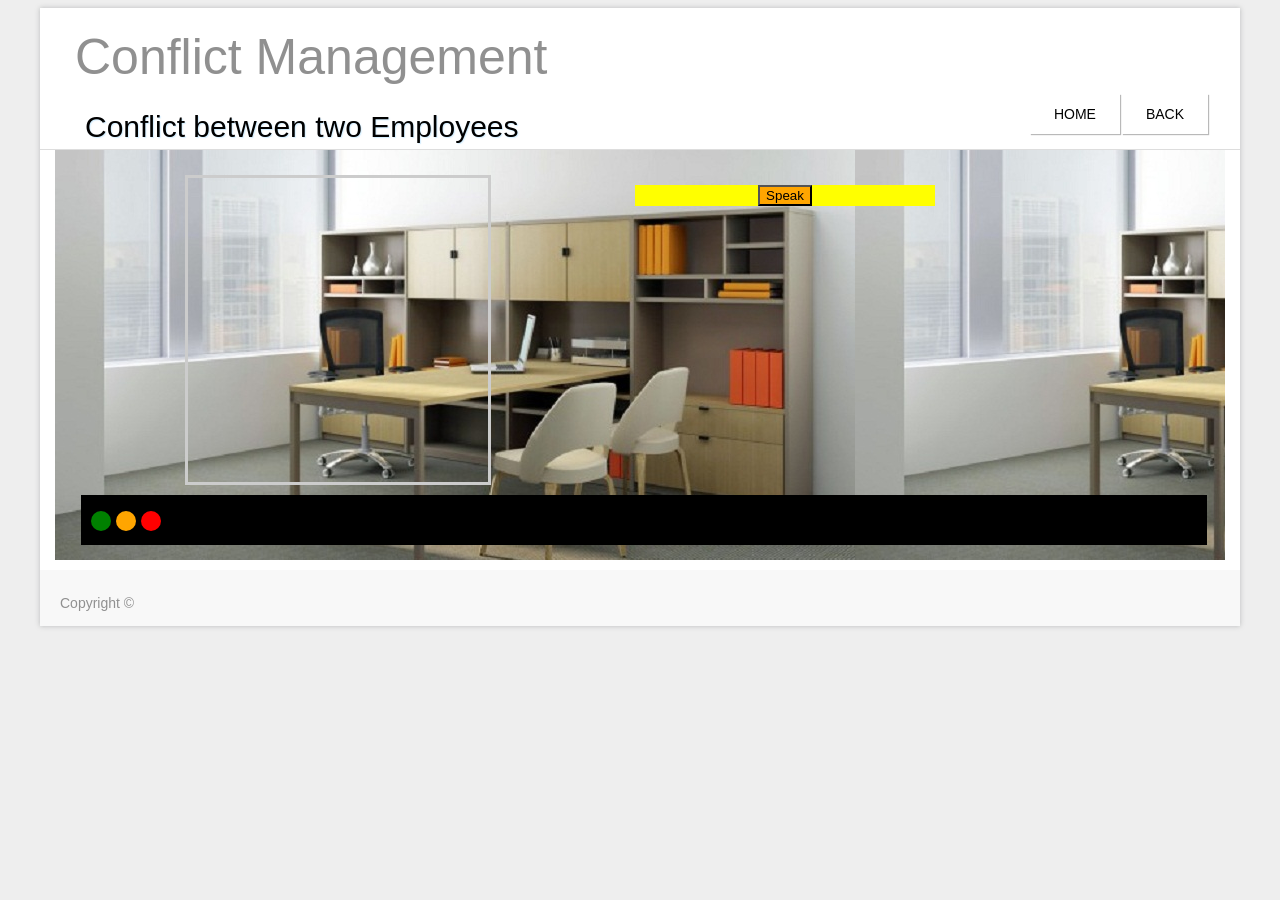
<file: conflict2_v.html>
<!doctype html>
<html>
    <head>
        <title>Conflict Management</title>
        <meta name="keywords" content="" />
        <meta name="description" content="" />
        <meta charset="UTF-8">
        <style>
            .major_div{display: none;}    
        </style>

        <link href="css/templatemo_style.css" rel="stylesheet" type="text/css">	
    </head>
    <body>
        <div class="main-container">
            <nav class="main-nav" style="padding-bottom: 0px;">
                <div id="logo" class=""><a href="#">Conflict Management</a></div>
                <br>
                <h1 style="margin-bottom: 0;float: left;margin-left: 25px;">Conflict between two Employees</h1>
                <ul class="nav right center-text" style="margin-top: -10px;">
                    <li class="btn"><a href="indexmain.html">Home</a></li>
                    <li class="btn"><a href="index.html">Back</a></li>
                </ul>
            </nav>
            <div class="content-container">
                <header>
                    <!--<h1 class="center-text">Conflict with the manager</h1>-->
                </header>

                <div id="templatemo-detail content">
                    <div>
                        <div id="sim_item" style="margin-left: 115px;">
                            <video id="sim_video" src="videos\main\sim2movs\RCS2B047.mp4" width="300" height="300" autoplay type="video/mp4">
                            </video>
                        </div>
                        <div style="background-color: orange;float: right;width: 300px;margin-right: 275px;margin-top: 20px;">
                            <div id="1a" class="major_div"><input type="radio" name="select" value="1" video-attr="RCS2A001.mp4" text-color="yellow" feed_txt="You are requesting feedback from the team members, but are failing to offer observation on the situation." video-ids= "2d,2e,2f,2g,2c">Is there a problem between you two that I should know about?</div>
                            <div id="1b" class="major_div"><input type="radio" name="select" value="2" video-attr="RCS2A002.mp4" text-color="red" feed_txt="You need to be more specific in your questioning " video-ids= "2a,2b,2c,2d,2e,2f,2g">Why are you two always fighting?</div>
                            <div id="1c" class="major_div"><input type="radio" name="select" value="3" video-attr="RCS2A003.mp4" text-color="green" feed_txt="You are requesting feedback from the team members and offering observations of the situation. " video-ids= "2c,2f,2d,2e,2e,2g">I noticed you two arguing this morning, what seems to be the problem?</div>
                            <div id="1d" class="major_div"><input type="radio" name="select" value="4" video-attr="RCS2A002.mp4" text-color="yellow" feed_txt="You are failing to ask open-ended questions which solicit more detailed information." video-ids= "2c,2b,2d,2a">Are you two arguing again?</div>
                            <div id="1e" class="major_div"><input type="radio" name="select" value="5" video-attr="RCS2A001.mp4" text-color="red" feed_txt="You are failing to ask open-ended questions to solicit more detailed information." video-ids= "2d,2e,2f,2g,2c">I can't believe you two are arguing again.</div>
                            <div id="2a" class="major_div"><input type="radio" name="select" value="1" video-attr="RCS2A001.mp4" text-color="green" feed_txt="You are clearly requesting additional feedback to identify the conflict." video-ids= "2d,2e,2f,2g,2c">Dan, what seems to be the problem?</div>
                            <div id="2b" class="major_div"><input type="radio" name="select" value="2" video-attr="RCS2A001.mp4"  text-color="yellow" feed_txt="You need to be more specific in you questioning" video-ids= "2d,2e,2f,2g,2c">Dan, what are you talking about?</div>
                            <div id="2c" class="major_div"><input type="radio" name="select" value="3" video-attr="RCS2B001.mp4,RCS2A005.mp4" text-color="yellow" feed_txt="You are requesting Feedback, but suggesting blame while doing so." video-ids= "3a,3e,3c,3b,3d">Peter, Is what Dan says true?</div>
                            <div id="2d" class="major_div"><input type="radio" name="select" value="4" video-attr="RCS2A005.mp4" text-color="red" feed_txt="You are not asking for feedback, and are straying from the issue at hand" video-ids= "3f,2e,3g,2f,2g">Dan, that's the first I've heard of it.</div>
                            <div id="2e" class="major_div"><input type="radio" name="select" value="5" video-attr="RCS2B001.mp4" text-color="red" feed_txt="You are failing to request feedback to determine the source of the problem." video-ids= "3f,3c,3a,3b">peter, when I assigned you and dan to this project, I hoped you would work together.</div>
                            <div id="2f" class="major_div"><input type="radio" name="select" value="6" video-attr="RCS2A006.mp4" text-color="yellow" feed_txt="You are requesting additional feedback, but are suggesting blame when doing so." video-ids= "3e,3c,3a,3b,3d">Dan, are you sure that peter is at fault?</div>
                            <div id="2g" class="major_div"><input type="radio" name="select" value="7" video-attr="RCS2B001.mp4" text-color="green" feed_txt="You are directly acknowledging the conflict and requesting feedback from the team member." video-ids= "3c,3a,3b,3d,3e">Peter, what are your thoughts about this project? </div>
                            <div id="3a" class="major_div"><input type="radio" name="select" value="1" video-attr="RCS2B002.mp4" text-color="yellow" feed_txt="You are requesting feedback, but suggesting blame when doing so." video-ids= "4d,5c,5b">Peter, why isn't the phone system installed yet?</div>
                            <div id="3b" class="major_div"><input type="radio" name="select" value="2" video-attr="RCS2B008.mp4,RCS2B002.mp4" text-color="red" feed_txt="You are not requesting feedback to identify the conflict source. You are also using an attacking approach and showing little concern for the team." video-ids= "5c,5a,5b">It's both of your responsibilities to make sure this project is completed. I don't care who's at fault, as long as the project gets done</div>
                            <div id="3c" class="major_div"><input type="radio" name="select" value="3" video-attr="RCS2B008.mp4,RCS2B002.mp4" text-color="red" feed_txt="You are not requesting feedback and are instead suggesting blame. You are also failing to establish a sense of team unity. " video-ids= "5c,5a,5b">Dan, you and Peter are working on this project together. It's as much your responsibility as it is Peter's.</div>
                            <div id="3d" class="major_div"><input type="radio" name="select" value="4" video-attr="RCS2A007.mp4" text-color="yellow" feed_txt="You are asking feedback, but are straying from the issue at hand" video-ids= "4a,4b,4c,4d">The new phone system isn't in place yet?</div>
                            <div id="3e" class="major_div"><input type="radio" name="select" value="5" video-attr="RCS2B002.mp4" text-color="yellow" feed_txt="You are directly acknowledging the conflict and requesting feedback." video-ids= "5c,4d,5b">Peter, was it your responsibility to have the phone system installed?</div>
                            <div id="3f" class="major_div"><input type="radio" name="select" value="5" video-attr="RCS2A006.mp4" text-color="green" feed_txt="You are directly acknowledging the conflict and requesting feedback." video-ids= "5c,4d,5b">Peter, was it your responsibility to have the phone system installed?</div>
                            <div id="3g" class="major_div"><input type="radio" name="select" value="6" video-attr="RCS2A006.mp4" text-color="red" feed_txt="You are failing to encourage the team member to clarify their viewpoint." video-ids= "3a,3b,3c,3d,3e">Dan, what responsibilities are you referring to?</div>
                            <div id="4a" class="major_div"><input type="radio" name="select" value="1" video-attr="RCS2B003.mp4,RCS2A009.mp4" text-color="yellow" feed_txt="You are requesting feedback from the team members,  but are straying from the issue at hand" video-ids= "6a,6b,6c,6d">When will the new phone system be in place?</div>
                            <div id="4b" class="major_div"><input type="radio" name="select" value="2" video-attr="RCS2A009.mp4" text-color="green" feed_txt="You are clearly requesting feedback to identify the source of the conflict. " video-ids= "4d,5b,5c">When will the new phone system be in place?</div>
                            <div id="4c" class="major_div"><input type="radio" name="select" value="3" video-attr="RCS2B002.mp4" text-color="yellow" feed_txt="You are requesting feedback, but suggesting blame while doing so." video-ids= "4d,5b,5c">Peter, why isn't the phone system installed yet?</div>
                            <div id="4d" class="major_div"><input type="radio" name="select" value="4" video-attr="RCS2B003.mp4" text-color="red" feed_txt="You are not requesting feedback to determine the source of the conflict and you are focusing on the negative aspects of conflict." video-ids= "6a,6b,6c,6d">You've got to get that phone system set up, or we won't complete this project on time.</div>
                            <div id="5a" class="major_div"><input type="radio" name="select" value="1" video-attr="RCS2B003.mp4,RCS2A009.mp4" text-color="red" feed_txt="You are not requesting feedback to determine the source of the conflict and you are focusing on the negative aspects of conflict." video-ids= "6a,6b,6c,6d">You've got to get that phone system set up, or we won't complete this project on time.</div>
                            <div id="5b" class="major_div"><input type="radio" name="select" value="2" video-attr="RCS2B003.mp4,RCS2A009.mp4" text-color="green" feed_txt="You are requesting specific feedback to determine the source of the conflict." video-ids= "6a,6b,6c,6d">What kind of problems?</div>
                            <div id="5c" class="major_div"><input type="radio" name="select" value="3" video-attr="RCS2B003.mp4,RCS2A009.mp4" text-color="yellow" feed_txt="You are asking for specific feedback, but in an aggressive manner" video-ids= "6a,6b,6c,6d">I just want to know why the phone system isn't in place yet.</div>
                            <div id="6a" class="major_div"><input type="radio" name="select" value="1" video-attr="RCS2B005.mp4,RCS2A010.mp4" text-color="yellow" feed_txt="You are requesting feedback, but are suggesting a biased attitude. " video-ids= "7a,7b,7c,7d">Peter, you don't really think Dan is withholding information from you, do you?</div>
                            <div id="6b" class="major_div"><input type="radio" name="select" value="2" video-attr="RCS2B005.mp4,RCS2A010.mp4" text-color="green" feed_txt="Good. You are attempting to determine reasons behind the team member's viewpoint." video-ids= "7a,7b,7c,7d">Peter, why do you feel that Dan is withholding information?</div>
                            <div id="6c" class="major_div"><input type="radio" name="select" value="3" video-attr="RCS2B004.mp4,RCS2A010.mp4" text-color="yellow" feed_txt="You are requesting feedback to determine the source of the conflict, but focusing on the negative aspects of the conflict. " video-ids= "7a,7b,7c,7d">Peter, why didn't you ask Dan what kind of phone system to install?</div>
                            <div id="6d" class="major_div"><input type="radio" name="select" value="4" video-attr="RCS2B010.mp4" text-color="red" feed_txt="You are asking for specific  feedback, but suggesting blame." video-ids= "7a,7b,7c,7d">Dan, you should have made sure that Peter knew exactly what kind of phone system to install.</div>
                            <div id="7a" class="major_div"><input type="radio" name="select" value="1" video-attr="RCS2A011.mp4,RCS2B007.mp4" text-color="green" feed_txt="Good. You are requesting feedback from the team members and identifying what can be gained from the conflict. " video-ids= "8a,8b,8c">Are you two committed to working as a team on this project?</div>
                            <div id="7b" class="major_div"><input type="radio" name="select" value="2" video-attr="RCS2B006.mp4" text-color="yellow" feed_txt="You are requesting feedback, but doing so in a confrontational manner." video-ids= "8a,8b,8c">Are you two going to be able to work together or not?</div>
                            <div id="7c" class="major_div"><input type="radio" name="select" value="3" video-attr="RCS2A011.mp4,RCS2B007.mp4" text-color="yellow" feed_txt="You are identifying what can be gain from the conflict, but are failing to request feedback from the team member." video-ids= "8a,8b,8c">Dan, we encourage teamwork in this organization.</div>
                            <div id="7d" class="major_div"><input type="radio" name="select" value="4" video-attr="RCS2A011.mp4,RCS2B007.mp4" text-color="red" feed_txt="You are failing to request feedback and are not stressing the positive aspects that conflict can create. " video-ids= "8a,8b,8c">You two better team to work together or else this project isn't going to be completed.</div>
                            <div id="8a" class="major_div"><input type="radio" name="select" value="1" video-attr="RCS2A012.mp4" text-color="green" feed_txt="You are encouraging the team member to express their viewpoint." video-ids= "10a,10b,10c">Dan, why do you think Peter is poor team member?</div>
                            <div id="8b" class="major_div"><input type="radio" name="select" value="2" video-attr="RCS2A013.mp4" text-color="yellow" feed_txt="You are requesting feedback, but are asking a yes/no question " video-ids= "9a,9b">Dan, do you think Peter is a poor team member?</div>
                            <div id="8c" class="major_div"><input type="radio" name="select" value="3" video-attr="RCS2A012.mp4" text-color="green" feed_txt="You are requesting specific feedback from the team member. " video-ids= "10a,10b,10c">Dan, what happened to make you feel like Peter is consistently failing to meet his responsibilities?</div>
                            <div id="9a" class="major_div"><input type="radio" name="select" value="1" video-attr="RCS2B008.mp4" text-color="yellow" feed_txt="You are requesting feedback, but suggesting blame. " video-ids= "10a,10b,10c">I see Peter, what have you done to make Dan feel this way?</div>
                            <div id="9b" class="major_div"><input type="radio" name="select" value="2" video-attr="RCS2A012.mp4" text-color="green" feed_txt="Good. You are requesting feedback by asking an open-ended question." video-ids= "10a,10b,10c">Dan, why do you feel that way?</div> 
                            <div id="10a" class="major_div"><input type="radio" name="select" value="1" video-attr="RCS2A014.mp4" text-color="green" feed_txt="Good. You are requesting feedback by asking an open-ended question." video-ids= "11a,11b,11c">How often does this happen?</div> 
                            <div id="10b" class="major_div"><input type="radio" name="select" value="2" video-attr="RCS2A014.mp4" text-color="green" feed_txt="Good. You are demonstrating effective listening skills and asking the team members to clarify their thoughts." video-ids= "11a,11b,11c">What do you mean by "getting on his case"?</div> 
                            <div id="10c" class="major_div"><input type="radio" name="select" value="3" video-attr="RCS2A015.mp4" text-color="red" feed_txt="You are suggesting blame and failing to request feedback from the team members." video-ids= "11a,11b,11c">Dan, maybe you shouldn't bother Peter so much. Give him some freedom to get jobs on his own.</div> 
                            <div id="11a" class="major_div"><input type="radio" name="select" value="1" video-attr="RCS2B009.mp4" text-color="yellow" feed_txt="You are requesting feedback, but try to ask open-ended questions when doing so." video-ids= "12a,12b,12c">Peter, is this true?.</div> 
                            <div id="11b" class="major_div"><input type="radio" name="select" value="2" video-attr="RCS2B009.mp4,RCS2A016.mp4" text-color="green" feed_txt="You are providing all team members an opportunity to express their concerns." video-ids= "12a,12b,12c">Peter, how do you feel about what Dan has said?</div> 
                            <div id="11c" class="major_div"><input type="radio" name="select" value="3" video-attr="RCS2B009.mp4,RCS2A016.mp4" text-color="red" feed_txt="You are directly placing blame on the team member" video-ids= "12a,12b,12c">Peter, it sounds like you've got some explaining to do.</div> 
                            <div id="12a" class="major_div"><input type="radio" name="select" value="1" video-attr="RCS2B010.mp4" text-color="red" feed_txt="You are not encouraging the team member to clarify their viewpoint and instead taking sides on the issue." video-ids= "13e,13f,13g">Peter, I really don't appreciate any attempts to avoid responsibility.</div> 
                            <div id="12b" class="major_div"><input type="radio" name="select" value="2" video-attr="RCS2B012.mp4" text-color="green" feed_txt="Good. You are creating an environment that fosters open expression of thoughts and concerns." video-ids= "13a,13b,13c,13d">Wait a minute, Dan. I want to hear Peter's thoughts.</div> 
                            <div id="12c" class="major_div"><input type="radio" name="select" value="3" video-attr="RCS2B012.mp4" text-color="yellow" feed_txt="You are requesting feedback, but try to ask open-ended questions when doing so to solicit more information." video-ids= "13a,13b,13c,13d">Peter, do you think this situation is Dan's fault?</div> 
                            <div id="13a" class="major_div"><input type="radio" name="select" value="1" video-attr="RCS2B013.mp4,RCS2A017.mp4" text-color="yellow" feed_txt="You are requesting feedback from the team member, but suggesting blame while doing so" video-ids= "14a,14b,14c">Peter, why do you allow yourself to become stalled? Why don't you just ask Dan for his input?</div> 
                            <div id="13b" class="major_div"><input type="radio" name="select" value="2" video-attr="RCS2A017.mp4" text-color="yellow" feed_txt="You are requesting feedback from the team member, but suggesting blame while doing so." video-ids= "14a,14b,14c">Dan, why aren't you more available to Peter?</div> 
                            <div id="13c" class="major_div"><input type="radio" name="select" value="3" video-attr="RCS2B013.mp4" text-color="green" feed_txt="Good. You are requesting feedback from the team member." video-ids= "14a,14b,14c">Peter, how often do you find yourself waiting for Dan's input?</div> 
                            <div id="13d" class="major_div"><input type="radio" name="select" value="4" video-attr="RCS2A017.mp4" text-color="red" feed_txt="You are using an attacking approach and failing to request feedback from the team member." video-ids= "14a,14b,14c">Dan, you should be available to give Peter feedback when he needs it.</div> 
                            <div id="13e" class="major_div"><input type="radio" name="select" value="5" video-attr="RCS2B011.mp4" text-color="red" feed_txt="You are not encouraging the team member to clarify their viewpoint and instead taking sides on the issue." video-ids= "">Peter, you must have fallen behind on your responsibilities or else dan wouldn’t be so angry.</div> 
                            <div id="13f" class="major_div"><input type="radio" name="select" value="6" video-attr="RCS2B012.mp4" text-color="red" feed_txt="Good. You are treating the team members fairly." video-ids= "14a,14b,14c">Peter, I'm not here to take sides. I want to help you and Dan solve the problem.</div> 
                            <div id="13g" class="major_div"><input type="radio" name="select" value="7" video-attr="RCS2B011.mp4" text-color="red" feed_txt="You are not responding respectfully to the team member. " video-ids= "13a,13b,13c,13d">Peter, Calm down. That's ridiculous.</div> 
                            <div id="14a" class="major_div"><input type="radio" name="select" value="1" video-attr="RCS2A019.mp4" text-color="yellow" feed_txt="You are requesting feedback, but are suggesting blame. " video-ids= "15a,15b,15c">Dan, why are you so unwilling to give Peter input? </div> 
                            <div id="14b" class="major_div"><input type="radio" name="select" value="2" video-attr="RCS2A019.mp4" text-color="red" feed_txt="You are failing to request feedback from team members and suggesting blame " video-ids= "15a,15b,15c">Dan, you need to be a little less selfish with your time and give Peter the input he needs when necessary.</div> 
                            <div id="14c" class="major_div"><input type="radio" name="select" value="3" video-attr="RCS2A018.mp4" text-color="green" feed_txt="Good. You are requesting feedback from the team member." video-ids= "15a,15b,15c">Dan, do you feel that Peter requests an unreasonable amount of your input?</div> 
                            <div id="15a" class="major_div"><input type="radio" name="select" value="1" video-attr="RCS2A018.mp4" text-color="red" feed_txt="You are addressing an argumentative personality, but are not being discrete when doing so. " video-ids= "16a,16b,16c,16d">We're getting nowhere. Dan, I think you and I need to talk about your attitude problem in private.</div> 
                            <div id="15b" class="major_div"><input type="radio" name="select" value="2" video-attr="RCS2A018.mp4" text-color="green" feed_txt="You are recognizing the need to address the personality issues privately." video-ids= "16a,16b,16c,16d">I think it might be a good idea to take a break. Dan, could I speak to you briefly?</div> 
                            <div id="15c" class="major_div"><input type="radio" name="select" value="3" video-attr="RCS2A021.mp4" text-color="red" feed_txt="You are failing to address an argumentative personality in private, and are taking sides on the issue." video-ids= "15d,15e">Dan, you have a really lousy attitude about this whole thing. It's no wonder Peter is frustrated.</div> 
                            <div id="15d" class="major_div"><input type="radio" name="select" value="4" video-attr="RCS2A022.mp4" text-color="red" feed_txt="You are failing to address an argumentative personality properly. " video-ids= "">Dan, please. No one is impressed with your threats.</div> 
                            <div id="15e" class="major_div"><input type="radio" name="select" value="5" video-attr="RCS2A018.mp4" text-color="red" feed_txt="You are recognizing the need to address personality issues privately." video-ids= "">Dan, why don't we take a brief break so you and I can talk for a few minutes?</div> 
                            <div id="15f" class="major_div"><input type="radio" name="select" value="6" video-attr="RCS2A018.mp4" text-color="red" feed_txt="You are addressing an argumentative personality, but being disrespectful in the process." video-ids= "16a,16b,16c,16d">Dan, calm down. There is nothing to get that upset over. Why don't we take a brief break?</div> 
                            <div id="16a" class="major_div"><input type="radio" name="select" value="1" video-attr="RCS2A024.mp4" text-color="red" feed_txt="You are failing to directly question the team member and are inappropriately offering criticism. " video-ids= "17a,17b,17c">Dan, you're really not helping this situation.</div> 
                            <div id="16b" class="major_div"><input type="radio" name="select" value="2" video-attr="RCS2A024.mp4" text-color="yellow" feed_txt="You are directly questioning the team member, but are doing so in an attacking way." video-ids= "17a,17b,17c">Dan, why are you being so negative about working with Peter?</div> 
                            <div id="16c" class="major_div"><input type="radio" name="select" value="3" video-attr="RCS2A024.mp4" text-color="red" feed_txt="You are being vague in your questioning style. You need to directly question the team member with an argumentative personality." video-ids= "17a,17b,17c">Dan, I sense that you're having a problem working with Peter.</div> 
                            <div id="16d" class="major_div"><input type="radio" name="select" value="4" video-attr="RCS2A024.mp4" text-color="green" feed_txt="Good. You are directly questioning the team member without attacking them" video-ids= "17a,17b,17c">Dan, from what I've observed, it seems that you're unwilling to work with Peter, Am I correct?</div> 
                            <div id="17a" class="major_div"><input type="radio" name="select" value="1" video-attr="RCS2A025.mp4" text-color="red" feed_txt="You are suggesting blame and failing to request feedback from the team member" video-ids= "18a,18b,18c,18d">Dan, you're going to have to learn how to get along with Peter. Figure out a way to work things out so your project can be completed.</div> 
                            <div id="17b" class="major_div"><input type="radio" name="select" value="2" video-attr="RCS2A025.mp4" text-color="green" feed_txt="Good. You are requesting feedback from the team member to clarify their viewpoint" video-ids= "18a,18b,18c,18d">Why not? What makes you think that you and Peter are incapable of working together?</div> 
                            <div id="17c" class="major_div"><input type="radio" name="select" value="3" video-attr="RCS2A025.mp4" text-color="yellow" feed_txt="You are failing to request feedback from the team member to clarify their viewpoint." video-ids= "18a,18b,18c,18d">Dan, I'm sure things aren't as bad as your making them out to be.</div> 
                            <div id="18a" class="major_div"><input type="radio" name="select" value="1" video-attr="RCS2A026.mp4" text-color="red" feed_txt="You are failing to clarify that the team member's behaviour is hindering the achievement of the company goals" video-ids= "19a,19b,19c,19d">Dan, your attitude really isn't helping this matter.</div> 
                            <div id="18b" class="major_div"><input type="radio" name="select" value="2" video-attr="RCS2A026.mp4" text-color="yellow" feed_txt="You are failing to clarify that the team member's behaviour is hindering the achievement of the company goals." video-ids= "19a,19b,19c,19d">Dan, you're going to have to control your tendency to take charge. It's not helping this situation.</div> 
                            <div id="18c" class="major_div"><input type="radio" name="select" value="3" video-attr="RCS2A026.mp4" text-color="yellow" feed_txt="You are explaining how the team member's behaviour is hindering the achievement of company goals, but attacking them while doing so" video-ids= "19a,19b,19c,19d">Dan, you need to change your attitude or else we're not going to get the consumer support system established.</div> 
                            <div id="18d" class="major_div"><input type="radio" name="select" value="4" video-attr="RCS2A026.mp4" text-color="green" feed_txt="You are effectively making observations of the situation. " video-ids= "19a,19b,19c,19d">Dan, your attitude toward Peter isn't helping us to get the consumer support system up and running.</div> 
                            <div id="19a" class="major_div"><input type="radio" name="select" value="1" video-attr="RCS2A028.mp4" text-color="green" feed_txt="Good. You are offering criticism appropriately" video-ids= "20a,20b,20c,20d">Dan, you have an impressive work ethic and are great at working independently. But in this situation, you are letting it interfere with your ability as a team with Peter.</div> 
                            <div id="19b" class="major_div"><input type="radio" name="select" value="2" video-attr="RCS2A028.mp4" text-color="red" feed_txt="You are blaming the team member and failing to request feedback." video-ids= "20a,20b,20c,20d">Dan, your attitude I this situation is just causing too many problems.</div> 
                            <div id="19c" class="major_div"><input type="radio" name="select" value="3" video-attr="RCS2A028.mp4" text-color="red" feed_txt="You are blaming the team member and failing to request feedback. " video-ids= "20a,20b,20c,20d,20e">Dan, your attitude is the source of the problem. You'd better learn how to manage your temper, or else this project is going to fail.</div> 
                            <div id="19d" class="major_div"><input type="radio" name="select" value="4" video-attr="RCS2A028.mp4" text-color="green" feed_txt="You are effectively offering observations and explaining your position." video-ids= "20a,20b,20c,20d,20e">Dan, when you and Peter are having problems, neither of you perform to your full potential. That doesn't help us to provide quality service to our consumers.</div> 
                            <div id="20a" class="major_div"><input type="radio" name="select" value="1" video-attr="RCS2A030.mp4" text-color="red" feed_txt="You are not addressing the team member's concern, and are instead suggesting blame." video-ids= "21d,21e,21f">Dan, please. Don't you think you're exaggerating just a little?</div> 
                            <div id="20b" class="major_div"><input type="radio" name="select" value="2" video-attr="RCS2A029.mp4" text-color="green" feed_txt="You are requesting feedback to determine the viewpoint of the team member. " video-ids= "21a,21b,21c">Of course not. Do you really think Peter is incapable of helping you establish this system?</div> 
                            <div id="20c" class="major_div"><input type="radio" name="select" value="3" video-attr="RCS2A029.mp4" text-color="red" feed_txt="You are not responding appropriately to the team member." video-ids= "21a,21b,21c">Dan, the project will be completed. Give Peter a chance for once.</div> 
                            <div id="20d" class="major_div"><input type="radio" name="select" value="4" video-attr="RCS2A030.mp4" text-color="red" feed_txt="You are criticizing the team member's behaviour inappropriately." video-ids= "21d,21e,21f">Well, you shouldn't take over the whole project like you have.</div> 
                            <div id="21a" class="major_div"><input type="radio" name="select" value="1" video-attr="RCS2A033.mp4" text-color="red" feed_txt="You are failing to request feedback from the team member and are instead suggesting blame. " video-ids= "22a,22b,22c">Well, we can't have you working solo on this project.</div> 
                            <div id="21b" class="major_div"><input type="radio" name="select" value="2" video-attr="RCS2A032.mp4" text-color="red" feed_txt="You are taking sides on the issue" video-ids= "22a,22b,22c">Dan, from what you've told me, it sounds like Peter really needs to shape up.</div> 
                            <div id="21c" class="major_div"><input type="radio" name="select" value="3" video-attr="RCS2A032.mp4" text-color="green" feed_txt="Good. You are demonstrating effective listening skills by paraphrasing what the team member said. " video-ids= "22a,22b,22c">So you're saying that if Peter was more consistent on following through with his tasks, you'd feel better about working with him?</div> 
                            <div id="21d" class="major_div"><input type="radio" name="select" value="4" video-attr="RCS2A031.mp4" text-color="red" feed_txt="You are demonstrating no concern for the team member's feelings and are instead being disrespectful" video-ids= "">Dan, maybe I would take what you have to say about the situation more seriously if I didn't think you were determined to get out of working with Peter.  </div> 
                            <div id="21e" class="major_div"><input type="radio" name="select" value="5" video-attr="RCS2A032.mp4" text-color="green" feed_txt="You are addressing the concerns of the team member and requesting feedback. " video-ids= "21a,21b,21c">I'm sorry if I came across that way. I assure you, your opinion does matter. How do you feel about Peter's capabilities as a team member?  </div> 
                            <div id="21f" class="major_div"><input type="radio" name="select" value="6" video-attr="RCS2A032.mp4" text-color="" feed_txt="" video-ids= "">I am interested in your feelings about the situation. Your opinion means a lot, or else I wouldn't have asked for it. </div> 
                            <div id="22a" class="major_div"><input type="radio" name="select" value="1" video-attr="RCS2A032.mp4" text-color="red" feed_txt="You are failing to recognize the need to speak with the other team member in private. You are also suggesting blame." video-ids= "23a,23b,23c">Dan, give me a minute. I have few questions for Peter.</div> 
                            <div id="22b" class="major_div"><input type="radio" name="select" value="2" video-attr="RCS2A032.mp4" text-color="yellow" feed_txt="You are recognizing the need to speak privately with other team members, but you could stress the positive aspects of the conflict as well. " video-ids= "23a,23b,23c">I think I better speak to Peter briefly.</div> 
                            <div id="22c" class="major_div"><input type="radio" name="select" value="3" video-attr="RCS2A032.mp4" text-color="green" feed_txt="You are acknowledging the importance of the feedback from the team member." video-ids= "23a,23b,23c">Dan, thanks for talking. I think this conversation helped to identify what needs to be done. I think I should talk to Peter as well.</div> 
                            <div id="23a" class="major_div"><input type="radio" name="select" value="1" video-attr="RCS2B015.mp4" text-color="green" feed_txt="Good. You are specifically addressing the problem. " video-ids= "24a,24b,24c,24d,24e">Peter, I think we should talk about why Dan feels that you aren't fulfilling your responsibilities.</div> 
                            <div id="23b" class="major_div"><input type="radio" name="select" value="2" video-attr="RCS2B015.mp4" text-color="yellow" feed_txt="You are directly addressing the problem, but you could be more specific about the details. " video-ids= "24a,24b,24c,24d,24e">Peter, I think we should talk about the problem you and Dan are facing.</div> 
                            <div id="23c" class="major_div"><input type="radio" name="select" value="3" video-attr="RCS2B014.mp4" text-color="red" feed_txt="You are criticizing the team member inappropriately and using an attacking approach. " video-ids= "24a,24b,24c,24d,24e">Peter, why are you having so many problems fulfilling your responsibilities?</div> 
                            <div id="24a" class="major_div"><input type="radio" name="select" value="1" video-attr="RCS2B017.mp4" text-color="red" feed_txt="You are directly attacking the team member. " video-ids= "24f,24g,24h">Peter, even when you're not working with Dan you miss deadlines. Why you can't admit that it's your fault you missed the deadline?</div> 
                            <div id="24b" class="major_div"><input type="radio" name="select" value="2" video-attr="RCS2B019.mp4" text-color="red" feed_txt="You are failing to address an unreliable personality properly" video-ids= "25a,25b,25c,25d">Peter, I think both of you are at fault. I just want to figure out how to solve this problem so the system can be set up properly.</div> 
                            <div id="24c" class="major_div"><input type="radio" name="select" value="3" video-attr="RCS2B018.mp4" text-color="green" feed_txt="Good. You are encouraging team members to explain their viewpoint" video-ids= "25a,25b,25c,25d">Peter, let's discuss that for a minute. Why do you think you missed the deadline?</div> 
                            <div id="24d" class="major_div"><input type="radio" name="select" value="4" video-attr="RCS2B018.mp4" text-color="" feed_txt="" video-ids= "">Peter, we all need to work together to solve this problem. Let's put our heads together and figure out what can be done.</div> 
                            <div id="24e" class="major_div"><input type="radio" name="select" value="5" video-attr="RCS2B018.mp4" text-color="" feed_txt="" video-ids= "">Peter, you've done good work before. Why are you having difficulties now?</div> 
                            <div id="24f" class="major_div"><input type="radio" name="select" value="6" video-attr="RCS2B018.mp4" text-color="green" feed_txt="Good. You are clearly explaining your thoughts. " video-ids= "26a,26b,26c">Dan and I aren't against you. All I'm saying is that you don't seem to be performing to your full potential, and I'd like to know why.</div> 
                            <div id="24g" class="major_div"><input type="radio" name="select" value="7" video-attr="RCS2B018.mp4" text-color="red" feed_txt="You are directly attacking the team member. " video-ids= "">Peter, get some backbone. You need to admit that you have a problem handling responsibilities.</div> 
                            <div id="24h" class="major_div"><input type="radio" name="select" value="8" video-attr="RCS2B018.mp4" text-color="" feed_txt="" video-ids= "">Peter, I just want to know why you're not pulling your weight with this project.</div> 
                            <div id="25a" class="major_div"><input type="radio" name="select" value="1" video-attr="RCS2B021.mp4" text-color="red" feed_txt="You are criticizing and attacking the team member. You are failing to understand their viewpoint. " video-ids= "26a,26b,26c">Peter, Dan can't always be available to hold your hand. You're going to have learn to carry out your responsibilities on your own.</div> 
                            <div id="25b" class="major_div"><input type="radio" name="select" value="2" video-attr="RCS2B020.mp4" text-color="green" feed_txt="Good. You are encouraging the team member to explain their viewpoint. " video-ids= "26a,26b,26c">Peter, do you often find yourself needing Dan's help?</div> 
                            <div id="25c" class="major_div"><input type="radio" name="select" value="3" video-attr="RCS2B020.mp4" text-color="" feed_txt="" video-ids= "">Peter, you are an experienced manager. Why do you need so much assistance?</div> 
                            <div id="25d" class="major_div"><input type="radio" name="select" value="4" video-attr="RCS2B020.mp4" text-color="" feed_txt="" video-ids= "">Peter, after speaking with Dan, it's pretty clear that you are not putting forth the proper effort to get this project completed.</div> 
                            <div id="26a" class="major_div"><input type="radio" name="select" value="1" video-attr="RCS2B020.mp4" text-color="red" feed_txt="You are dictating a solution to the team member and not requesting feedback. " video-ids= "27a,27b,27c">Peter, you need to make a greater effort to get a hold of Dan when you need his input.</div> 
                            <div id="26b" class="major_div"><input type="radio" name="select" value="2" video-attr="RCS2B022.mp4" text-color="green" feed_txt="Good. You are clearly identifying how the team member's behavior affects reaching company goals. " video-ids= "27a,27b,27c">Peter, from what I've learned about this situation, you might need to use more initiative to get a hold of Dan when you need his input, What do you think?</div> 
                            <div id="26c" class="major_div"><input type="radio" name="select" value="3" video-attr="RCS2B022.mp4" text-color="yellow" feed_txt="You are requesting feedback, but are suggesting blame while doing so. " video-ids= "27a,27b,27c">Peter, if you need Dan's input, why don't you just track him down and get the information you need from him?</div> 
                            <div id="27a" class="major_div"><input type="radio" name="select" value="1" video-attr="RCS2B024.mp4" text-color="green" feed_txt="Good. You are requesting feedback by asking an open-ended question. " video-ids= "28a,28b">Do you feel that Dan's attitude affected the situation with the phone service?</div> 
                            <div id="27b" class="major_div"><input type="radio" name="select" value="2" video-attr="RCS2B025.mp4" text-color="red" feed_txt="You are showing little concern for the team member's feelings. You are dictating a solution. " video-ids= "28a,28b,28c">Regardless of whether or not you like his attitude, you need to learn to deal with it. Getting the support system ﬁnished is top priority.</div> 
                            <div id="27c" class="major_div"><input type="radio" name="select" value="3" video-attr="RCS2B024.mp4" text-color="yellow" feed_txt="You are requesting feedback, but are asking a yes/no question as opposed to an open-ended question" video-ids= "28a,28b">Is that why you didn‘t know that there was a speciﬁc phone service to use?</div> 
                            <div id="28a" class="major_div"><input type="radio" name="select" value="1" video-attr="RCS2A035.mp4" text-color="red" feed_txt="You are failing to recognize what positiveﬁgure aspects can be gained from this conflict" video-ids= "29a,29b,29c">You and Dan seem intent on not getting along. I'm not sure if we'll be able to work this out or not.</div> 
                            <div id="28b" class="major_div"><input type="radio" name="select" value="2" video-attr="RCS2A035.mp4" text-color="green" feed_txt="You are staying positive about the conflict and treating the team member with respect. " video-ids= "29a,29b,29c">I think this discussion really helped me get a better idea of what's happening here. Thanks for your input, Peter.</div> 
                            <div id="28c" class="major_div"><input type="radio" name="select" value="3" video-attr="RCS2A035.mp4" text-color="" feed_txt="" video-ids= "">Let's get back to the meeting with Dan. There are some things we need to discuss. </div> 
                            <div id="29a" class="major_div"><input type="radio" name="select" value="1" video-attr="RCS2A035.mp4" text-color="yellow" feed_txt="You are offering observations, but failing to request feedback from the team members" video-ids= "30a,30b,30c">After meeting with both of you, it's clear that you both have very different views of this situation.</div> 
                            <div id="29b" class="major_div"><input type="radio" name="select" value="2" video-attr="RCS2A034.mp4" text-color="green" feed_txt="Good. You are demonstrating effective listening skills by paraphrasing what the team member said. " video-ids= "31a,31b,31c">After meeting with both of you individually, it's clear that Dan, you don't feel that Peter is meeting his responsibilities, and Peter, you think Dan's attitude is unfair.</div> 
                            <div id="29c" class="major_div"><input type="radio" name="select" value="3" video-attr="RCS2A035.mp4" text-color="red" feed_txt="You are focusing on the personalities of the team members, not the problem" video-ids= "30a,30b,30c">Well, I'm not sure how we ever teamed two individuals who had such contrasting personalities.</div> 
                            <div id="30a" class="major_div"><input type="radio" name="select" value="1" video-attr="RCS2A034.mp4" text-color="yellow" feed_txt="You are identifying the viewpoints, but you need to encourage the team members to explain their underlying reasons" video-ids= "31a,31b,31c">Peter, you made it known that you feel Dan's attitude is unfair.</div> 
                            <div id="30b" class="major_div"><input type="radio" name="select" value="2" video-attr="RCS2A036.mp4" text-color="red" feed_txt="You are not monitoring the discussion appropriately. You are focusing on personalities, not the problem at hand" video-ids= "31a,31b,31c">Dan, Peter has a problem with your attitude.</div> 
                            <div id="30c" class="major_div"><input type="radio" name="select" value="3" video-attr="RCS2A036.mp4" text-color="" feed_txt="" video-ids= "">Peter, you feel that Dan's attitude is unfair. Maybe you could explain to Dan what you mean by that.</div> 
                            <div id="31a" class="major_div"><input type="radio" name="select" value="1" video-attr="RCS2A037.mp4,RCS2B027.mp4" text-color="yellow" feed_txt="You are attempting to explain viewpoints, but you need to encourage the open expression of thoughts" video-ids= "32a,32b,32c">Peter said that you get upset whenever he tries to approach you to get your input.</div> 
                            <div id="31b" class="major_div"><input type="radio" name="select" value="2" video-attr="RCS2A037.mp4" text-color="red" feed_txt="You are asking the team members to explain their viewpoints, but in a way that suggests you are taking sides" video-ids= "32a,32b,32c">Peter, l think you owe Dan an explanation.</div> 
                            <div id="31c" class="major_div"><input type="radio" name="select" value="3" video-attr="RCS2A037.mp4, RCS2B027.mp4" text-color="green" feed_txt="You are requesting feedback focusing on the positive aspects of conflict" video-ids= "32a,32b,32c">Dan, hold on. The purpose of this meeting is to hear everyone's concerns and ﬁnd a solution. Everyone's opinion is important.</div> 
                            <div id="32a" class="major_div"><input type="radio" name="select" value="1" video-attr="RCS2A039.mp4" text-color="yellow" feed_txt="You are attempting to identify with the team member's needs, but are dictating a decision." video-ids= "33a,33b,33c">Dan, you need Peter to get his duties done on time, right?</div> 
                            <div id="32b" class="major_div"><input type="radio" name="select" value="2" video-attr="RCS2A038.mp4" text-color="green" feed_txt="Good. You are attempting to identify the needs of the team members" video-ids= "33a,33b,33c">Dan, what could Peter do to make your working relationship better? </div> 
                            <div id="32c" class="major_div"><input type="radio" name="select" value="3" video-attr="RCS2B028.mp4" text-color="red" feed_txt="You are failing to address an argumentative personality properly" video-ids= "34a,34b,34c">Peter, do you think you could work on completing your tasks on time? </div> 
                            <div id="33a" class="major_div"><input type="radio" name="select" value="1" video-attr="RCS2029.mp4" text-color="yellow" feed_txt="You are attempting to identify the team member's needs, but are being vague. " video-ids= "34a,34b,34c">Peter, what about you?</div> 
                            <div id="33b" class="major_div"><input type="radio" name="select" value="2" video-attr="RCS2B028.mp4" text-color="green" feed_txt="Good. You are attempting to identify the needs of the team members" video-ids= "34a,34b,34c">Peter, how do you feel the situation could be improved?</div> 
                            <div id="33c" class="major_div"><input type="radio" name="select" value="3" video-attr="RCS2B028.mp4" text-color="" feed_txt="" video-ids= "">Peter, can you make this change?</div> 
                            <div id="34a" class="major_div"><input type="radio" name="select" value="1" video-attr="RCS2A040.mp4,RCS2B030.mp4" text-color="yellow" feed_txt="You are identifying the need to use a collaborative approach, but you need to refrain from dictating a decision to the team members" video-ids= "35a,35b,35c,35d">Each of you are going to have to make changes in order to handle this situation.</div> 
                            <div id="34b" class="major_div"><input type="radio" name="select" value="2" video-attr="RCS2A040.mp4,RCS2B030.mp4" text-color="green" feed_txt="Good. You are identifying the need to use a collaborative approach and requesting the team member's involvement in reaching a solution" video-ids= "35a,35b,35c,35d">It sounds like this is a situation where both of you need to make some changes in order to reach a solution. Are you willing to do that?</div> 
                            <div id="34c" class="major_div"><input type="radio" name="select" value="3" video-attr="RCS2A040.mp4" text-color="red" feed_txt="You are failing to recognize the positive aspects that can result from the conflict. " video-ids= "35a,35b,35c,35d">I just don't think a solution is possible unless both of you change your attitudes.</div> 
                            <div id="35a" class="major_div"><input type="radio" name="select" value="1" video-attr="RCS2A041.mp4,RCS2B031.mp4" text-color="green" feed_txt="Good. You are recognizing common goals between the team members. " video-ids= "36a,36b,36c">That's a good point. Both of you want to build your credibility in this company. This project provides the perfect opportunity to get what you want.</div> 
                            <div id="35b" class="major_div"><input type="radio" name="select" value="2" video-attr="RCS2A041.mp4,RCS2B031.mp4" text-color="red" feed_txt="You are failing to recognize the positive aspects of the conflict. " video-ids= "36a,36b,36c">Well, I hope you both mean that, because neither of you are going to have anything to be proud of unless you can work together.</div> 
                            <div id="35c" class="major_div"><input type="radio" name="select" value="3" video-attr="RCS2A041.mp4" text-color="" feed_txt="" video-ids= "">Well, let's ﬁgure something out.</div> 
                            <div id="35d" class="major_div"><input type="radio" name="select" value="4" video-attr="RCS2A041.mp4" text-color="green" feed_txt="Good. You are recognizing the positive aspects of the conflict. " video-ids= "36a,36b,36c">Good. It sounds like both of you have the right attitude to solve this problem. </div> 
                            <div id="36a" class="major_div"><input type="radio" name="select" value="1" video-attr="RCS2A041.mp4" text-color="red" feed_txt="You are criticizing and attacking the team member. You are failing to understand the viewpoint" video-ids= "37a,37b,37c">Dan, why don't you set aside a part of each day to confer with Peter about the project's progress?</div> 
                            <div id="36b" class="major_div"><input type="radio" name="select" value="2" video-attr="RCS2A042.mp4" text-color="yellow" feed_txt="You are encouraging team member unity, but failing to request feedback. " video-ids= "37a,37b,37c">Dan, you're really not being cooperative. You need to give up something in order for you and Peter to work things out. </div> 
                            <div id="36c" class="major_div"><input type="radio" name="select" value="3" video-attr="RCS2A042.mp4,RCS2B032.mp4" text-color="green" feed_txt="Good. You are encouraging the team members to explain their viewpoint. " video-ids= "37a,37b,37c">Peter, how could Dan provide you more feedback in a way that would be helpful?</div> 
                            <div id="37a" class="major_div"><input type="radio" name="select" value="1" video-attr="RCS2A043.mp4,RCS2B033.mp4" text-color="red" feed_txt="You are failing to encourage team members to generate possible solutions and are not allowing team members to explain their viewpoints. " video-ids= "38a,38b,38c,38d">Dan, that's a pretty reasonable request. Are you telling me that you can't take ten minutes out of your day?</div> 
                            <div id="37b" class="major_div"><input type="radio" name="select" value="2" video-attr="RCS2A044.mp4,RCS2B033.mp4" text-color="green" feed_txt="You are requesting feedback to create a mutual solution. " video-ids= "38a,38b,38c,38d">Dan, how much time do you think you could reasonably allow for meeting with Peter?</div> 
                            <div id="37c" class="major_div"><input type="radio" name="select" value="3" video-attr="RCS2A044.mp4" text-color="yellow" feed_txt="You are encouraging the team member's to explain their viewpoints, but you are showing little concern for their feelings. " video-ids= "38a,38b,38c,38d">Dan, you're not really that busy, are you?</div> 
                            <div id="38a" class="major_div"><input type="radio" name="select" value="1" video-attr="RCS2A047.mp4" text-color="yellow" feed_txt="You are identifying the need to generate other solutions, but you could be more direct about asking team members to generate options. " video-ids= "39a,39b,39c">Dan, there has to be other ways for you to be available to Peter.</div> 
                            <div id="38b" class="major_div"><input type="radio" name="select" value="2" video-attr="RCS2A047.mp4" text-color="red" feed_txt="You are showing little concern for the team member's feelings. " video-ids= "39a,39b,39c">Dan, you're going to have to do better than that.</div> 
                            <div id="38c" class="major_div"><input type="radio" name="select" value="3" video-attr="RCS2A047.mp4" text-color="green" feed_txt="You are effectively requesting feedback" video-ids= "39a,39b,39c">Dan, can you think of any other ways you could be available during the week?</div> 
                            <div id="38d" class="major_div"><input type="radio" name="select" value="4" video-attr="RCS2B035.mp4,RCS2A047.mp4" text-color="" feed_txt="" video-ids= "">Peter, Dan is responsible for the administrative tasks. His position does require a signiﬁcant amount of time. You're going to have to accept that.</div> 
                            <div id="39a" class="major_div"><input type="radio" name="select" value="1" video-attr="RCS2B034.mp4" text-color="green" feed_txt="Good. You are encouraging the team members to express their viewpoints. " video-ids= "40a,40b,40c">Peter, what do you think about e-mailing Dan if you can't talk to him one-on-one?</div> 
                            <div id="39b" class="major_div"><input type="radio" name="select" value="2" video-attr="RCS2B034.mp4" text-color="yellow" feed_txt="You are requesting feedback, but doing so in a way that suggests blame. You are also asking a question that solicits a yes/no response" video-ids= "40a,40b,40c">Peter, I'm sure you could learn to use the e-mail system, can't you?</div> 
                            <div id="39c" class="major_div"><input type="radio" name="select" value="3" video-attr="RCS2B034.mp4" text-color="red" feed_txt="You are demonstrating concern for the team member's feelings, but are failing to ask for feedback. " video-ids= "40a,40b,40c">Peter, why do you have such a problem with using e-mail to contact Dan?</div> 
                            <div id="40a" class="major_div"><input type="radio" name="select" value="1" video-attr="RCS2B036.mp4" text-color="yellow" feed_txt="You are offering observations, but suggesting blame. " video-ids= "41a,41b,41c">Peter, you're just going to have to change your routine when you have a problem. </div> 
                            <div id="40b" class="major_div"><input type="radio" name="select" value="2" video-attr="RCS2B036.mp4" text-color="green" feed_txt="You are offering observations to create a mutual solution. " video-ids= "41a,41b,41c">Peter, you and Dan are going to have to make changes in your daily routines to create a positive change.</div> 
                            <div id="40c" class="major_div"><input type="radio" name="select" value="3" video-attr="RCS2B037.mp4" text-color="red" feed_txt="You are suggesting a biased attitude. " video-ids= "41a,41b,41c">Peter, I agree with Dan. Using the e-mail system to contact him is a reasonable request.</div> 
                            <div id="41a" class="major_div"><input type="radio" name="select" value="1" video-attr="RCS2A048.mp4" text-color="yellow" feed_txt="Although you are clarifying a goal to be reached to solve the conflict, you are failing to request feedback from the team members" video-ids= "41b,42a,42b,42c">Well, it's clear that the communication channels between you two need to remain open.</div> 
                            <div id="41b" class="major_div"><input type="radio" name="select" value="2" video-attr="RCS2B039.mp4" text-color="red" feed_txt="You are dictating a solution to the team members instead of involving them in the decision making process. " video-ids= "43a,43b,43c,43d">Dan, why don't you agree to weekly hourly meetings, and Peter, you'll need to keep in contact with Dan more consistently by using the e-mail system. </div> 
                            <div id="41c" class="major_div"><input type="radio" name="select" value="3" video-attr="RCS2B039.mp4" text-color="green" feed_txt="You are offering observations and requesting feedback " video-ids= "42a,42b,42c">We've determined that the key to solving this problem is for the two of you to maintain a constant channel of communication. What do you think?</div> 
                            <div id="42a" class="major_div"><input type="radio" name="select" value="1" video-attr="RCS2B039.mp4" text-color="" feed_txt="" video-ids= "">Dan, why don't you agree to weekly hourly meetings, and Peter, you'll need to keep in contact with Dan more consistently by using the e-mail system.</div> 
                            <div id="42b" class="major_div"><input type="radio" name="select" value="2" video-attr="RCS2B039.mp4" text-color="yellow" feed_txt="You are involving team members in the decision-making process, but you are being vague. " video-ids= "43a,43b,43c,43d">So, what are each of you going to do?</div> 
                            <div id="42c" class="major_div"><input type="radio" name="select" value="3" video-attr="RCS2B039.mp4" text-color="green" feed_txt="Good. You are involving the team members in the decision-making framework. " video-ids= "43a,43b,43c,43d">What steps are you two willing to take to ensure that you communicate with each other?</div> 
                            <div id="43a" class="major_div"><input type="radio" name="select" value="1" video-attr="RCS2B039.mp4" text-color="red" feed_txt="You are failing to summarize the responsibilities of each team member. " video-ids= "">Great. If that's all, l think we can wrap this meeting up.</div> 
                            <div id="43b" class="major_div"><input type="radio" name="select" value="2" video-attr="RCS2B039.mp4" text-color="green" feed_txt="Good. You are requesting feedback from the team members in developing a resolution plan. " video-ids= "44a,44b,44c">Do either of you have a preference as to when these weekly meetings are held? </div> 
                            <div id="43c" class="major_div"><input type="radio" name="select" value="3" video-attr="RCS2B039.mp4" text-color="green" feed_txt="Good. You are addressing the specific details of the resolution plan. " video-ids= "44a,44b,44c">So when will these weekly meetings take place?</div> 
                            <div id="43d" class="major_div"><input type="radio" name="select" value="4" video-attr="RCS2A050.mp4" text-color="" feed_txt="" video-ids= "">I think the meetings should be held on Monday mornings so you can plan the week's activities.</div> 
                            <div id="44a" class="major_div"><input type="radio" name="select" value="1" video-attr="RCS2A050.mp4" text-color="red" feed_txt="You are failing to encourage the team members to generate other options, and are straying from the issue at hand" video-ids= "45a,45b,45c">That's too bad. Monday mornings would be the most logical time since you could coordinate your efforts for the upcoming week.</div> 
                            <div id="44b" class="major_div"><input type="radio" name="select" value="2" video-attr="RCS2A050.mp4" text-color="" feed_txt="" video-ids= "">I guess you'll have to come up with a different time.</div> 
                            <div id="44c" class="major_div"><input type="radio" name="select" value="3" video-attr="RCS2A051.mp4" text-color="green" feed_txt="Good. You are encouraging the team members to generate other options" video-ids= "45a,45b,45c">Dan, what time would be more convenient for you?</div> 
                            <div id="45a" class="major_div"><input type="radio" name="select" value="1" video-attr="RCS2A051.mp4" text-color="red" feed_txt="You are rushing the meeting. Always take time to fully address the concerns of team members. " video-ids= "46a,46b,46c">Great. Let's wrap things up. I have other commitments today.</div> 
                            <div id="45b" class="major_div"><input type="radio" name="select" value="2" video-attr="RCS2A052.mp4" text-color="green" feed_txt="Good. You are stressing the positive aspects of the conflict. " video-ids= "46a,46b,46c">Great. I know these meetings will really help you work as a team better. </div> 
                            <div id="45c" class="major_div"><input type="radio" name="select" value="3" video-attr="RCS2A052.mp4" text-color="" feed_txt="" video-ids= "">I'm glad that's ﬁnally settled.</div> 
                            <div id="46a" class="major_div"><input type="radio" name="select" value="1" video-attr="RCS2A052.mp4" text-color="yellow" feed_txt="You need to make a direct effort to ensure that all team members are satisfied. " video-ids= "47a,47b,47c">That takes care of everything. Unless either of you have something to add.</div> 
                            <div id="46b" class="major_div"><input type="radio" name="select" value="2" video-attr="RCS2B042.mp4" text-color="" feed_txt="" video-ids= "">Not quite. L want to make sure that both of you are satisﬁed with this plan.</div> 
                            <div id="46c" class="major_div"><input type="radio" name="select" value="3" video-attr="RCS2B042.mp4" text-color="red" feed_txt="You are failing to ensure that all team members are satisfied with the agreement. " video-ids= "47a,47b,47c">I think that takes care of everything. I'm glad we were able to take care of this situation.</div> 
                            <div id="47a" class="major_div"><input type="radio" name="select" value="1" video-attr="RCS2B042.mp4" text-color="red" feed_txt="You are criticizing the team member and failing to understand their viewpoint. " video-ids= "48a,48b,48c">Try to make it quick. I've only got a few minutes to spare. </div> 
                            <div id="47b" class="major_div"><input type="radio" name="select" value="2" video-attr="RCS2B043.mp4" text-color="green" feed_txt="Good. You are encouraging the team member to explain their viewpoint. " video-ids= "48a,48b,48c">What's on your mind? </div> 
                            <div id="47c" class="major_div"><input type="radio" name="select" value="3" video-attr="RCS2B043.mp4" text-color="" feed_txt="" video-ids= "">Let's talk about it.</div> 
                            <div id="48a" class="major_div"><input type="radio" name="select" value="1" video-attr="RCS2B043.mp4" text-color="red" feed_txt="You are showing little concern for the team member's feelings" video-ids= "49d,49e">Peter, I think weekly meetings will be effective. Give them a chance.</div> 
                            <div id="48b" class="major_div"><input type="radio" name="select" value="2" video-attr="RCS2B044.mp4" text-color="" feed_txt="" video-ids= "">Peter, I really think weekly meetings will be sufficient, but we can meet in a month to see how effective they are.</div> 
                            <div id="48c" class="major_div"><input type="radio" name="select" value="3" video-attr="RCS2B044.mp4" text-color="green" feed_txt="Good. You are making efforts to assess whether or not the resolution plan is working. " video-ids= "49a,49b,49c">Well, how about if we plan to meet in a month to review the success of this plan?</div> 
                            <div id="49a" class="major_div"><input type="radio" name="select" value="1" video-attr="RCS2A055.mp4" text-color="red" feed_txt="You are failing to emphasize the positive aspects of conflict." video-ids= "">Well, now that you both know what your responsibilities are, I expect to see some positive changes occur.</div> 
                            <div id="49b" class="major_div"><input type="radio" name="select" value="2" video-attr="RCS2A055.mp4" text-color="green" feed_txt="Good. You are attempting to clarify each of the team members responsibilities. " video-ids= "50a,50b,50c">Let's review each of your responsibilities.</div> 
                            <div id="49c" class="major_div"><input type="radio" name="select" value="3" video-attr="RCS2A055.mp4" text-color="" feed_txt="" video-ids= "">So are both of you clear on what your responsibilities are?</div> 
                            <div id="49d" class="major_div"><input type="radio" name="select" value="4" video-attr="RCS2A055.mp4" text-color="yellow" feed_txt="You are failing to recognize the value of a meeting to review a plan's success, but you are showing concern for the feelings of the team members" video-ids= "49a,49b,49c">Fine. I really don't think it's necessary, but if it'll make you two happy, will agree to it. </div> 
                            <div id="49e" class="major_div"><input type="radio" name="select" value="5" video-attr="RCS2A055.mp4" text-color="" feed_txt="" video-ids= "">All right. Why don't we meet in a month to see how things are going? </div> 
                            <div id="50a" class="major_div"><input type="radio" name="select" value="1" video-attr="RCS2A055.mp4" text-color="" feed_txt="" video-ids= "">Good. I hope we see the needed improvements.</div> 
                            <div id="50b" class="major_div"><input type="radio" name="select" value="2" video-attr="RCS2A055.mp4" text-color="green" feed_txt="Good, you are stressing the positive aspects of the conflict.(" video-ids= "">Great. I think this meeting has really helped identify some areas that need improvement.</div> 
                            <div id="50c" class="major_div"><input type="radio" name="select" value="3" video-attr="RCS2A055.mp4" text-color="" feed_txt="" video-ids= "">Good. If you two can follow through with this plan, I shouldn't hear about any more problems concerning this project.</div> 




                            <div style="text-align: center;background-color: yellow;"><input type="button" name="speak" value="Speak" style="color:black;background-color: orange;" id="speak"/></div>
                            <div style="clear:both"></div>
                        </div>
                        <div style="clear:both"></div>
                    </div>
                    <div style="width: 97%;height: 30px;background-color: black;margin-left: 1%;padding: 10px;">
                        <div style="float: left;">
                            <div style="width: 20px;height: 20px;margin-top: 6px;border-radius: 50%;background-color: green;float: left;margin-right: 5px;" class="green color_feed green_feed"></div>
                            <div style="width: 20px;height: 20px;margin-top: 6px;border-radius: 50%;background-color: orange;float: left;margin-right: 5px;" class="yellow color_feed yellow_feed"></div>
                            <div style="width: 20px;height: 20px;margin-top: 6px;border-radius: 50%;background-color: red;float: left;margin-right: 5px;" class="red color_feed red_feed"></div>
                        </div>
                        <div style="float: left;margin-left: 10px;">
                            <div id="feedback_text">feedback</div>
                        </div>
                    </div>
                </div>
            </div>
            <footer>
                <p>Copyright &copy; </p>
            </footer>
        </div>

    </div>
    <script type="text/javascript" src="js/jquery-1.11.1.min.js"></script>
    <script type="text/javascript" src="js/jquery.easing.1.3.js"></script>
    <script type="text/javascript" src="js/modernizr.2.5.3.min.js"></script>
    <script type="text/javascript" src="js/templatemo_script.js"></script>

    <script type="text/javascript">
        /*function DisplayVideo() {
         var vid = document.getElementById("sim_video");
         vid.src = this.value;
         return false;
         }
         document.getElementById("Vclips").onchange = DisplayVideo;*/
        $(document).ready(function() {
            $('.major_div').hide();
            $('.major_div:eq(0),.major_div:eq(1),.major_div:eq(2),.major_div:eq(3),.major_div:eq(4)').show();
            $('#speak').click(function() {
                var checked_val = $('input[name=select]:checked');
                var checked_value = checked_val.val();
                if (typeof (checked_value) !== 'undefined' && checked_value !== '') {
                    /* var parent_div = checked_val.parent().parent().attr('id');
                     var parent_divs = parent_div.split('_');
                     var next_div = parseInt(parent_divs[1]) + 1;
                     var vid = document.getElementById("sim_video");
                     var color_text = checked_val.attr('text-color');
                     var text_feed = checked_val.attr('feed_txt');
                     vid.src = checked_val.attr('video-attr');
                     $('.color_feed').css('opacity', '0.3');
                     $('.' + color_text + '_feed').css('opacity', '1.0');
                     setTimeout(function() {
                     $('#feedback_text').html(text_feed);
                     }, 500);
                     $('#feedback_text').html(text_feed);
                     $('#feedback_text').removeAttr('class');
                     $('#feedback_text').addClass(color_text);
                     $('.main_divs').hide();
                     $('#main_' + next_div).show();
                     $('#sim_video').removeAttr('loop');
                     
                     */
                    $('.major_div').hide();
                    var vid = document.getElementById("sim_video");
                    var color_text = checked_val.attr('text-color');
                    var text_feed = checked_val.attr('feed_txt');
                    var vidSrc = "videos/\main/\sim2movs\/";
                    var currentVideo= checked_val.attr('video-attr');
                    var splitVideo = currentVideo.split(",");
                    var twovideo = '0';
                    if(typeof(splitVideo[1]) != 'undefined'){
                        currentVideo = splitVideo[0];
                    }
                    vid.src = vidSrc+currentVideo;
                    if(typeof(splitVideo[1]) != 'undefined'){
                        
                        var secondVideo = splitVideo[1];
                         $(vid).bind('ended', function() {
                            if(twovideo == 0){
                                vid.src = vidSrc+secondVideo;
                                twovideo = '1';
                            }                                
                        });
                        
                        
                    }
                    $('.color_feed').css('opacity', '0.3');
                    $('.' + color_text + '_feed').css('opacity', '1.0');
                    setTimeout(function() {
                        $('#feedback_text').html(text_feed);
                    }, 500);
                    $('#feedback_text').html(text_feed);
                    $('#feedback_text').removeAttr('class');
                    $('#feedback_text').addClass(color_text);
                    $('.main_divs').hide();
                    var ids = checked_val.attr('video-ids');
                    ids = ids.split(',');
                    for (var i = 0; i < ids.length; i++) {
                        $('#' + ids[i]).show();
                    }
                    //$('#main_' + next_div).show();
                    $('#sim_video').removeAttr('loop');
                }
                else {
                    alert("Please select atleast one.");
                }
            });
        });
    </script>
</body>
</html>
</file>
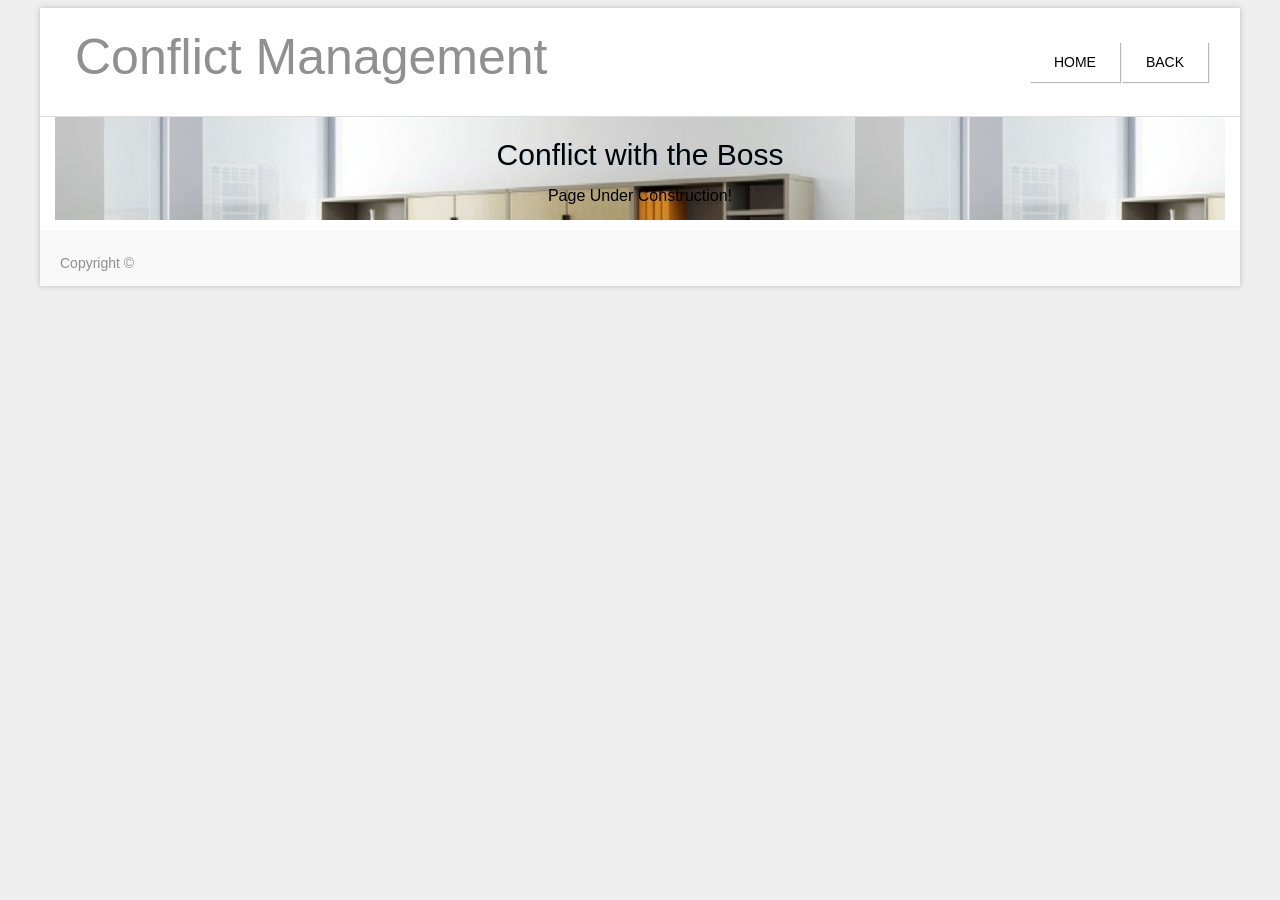
<file: conflict4.html>
<!doctype html>
<html>
<head>
	<title>Conflict Management</title>
	<meta name="keywords" content="" />
	<meta name="description" content="" />
	<meta charset="UTF-8">
	
	
	<link href="css/templatemo_style.css" rel="stylesheet" type="text/css">	
</head>
<body>
<div class="main-container">
		<nav class="main-nav">
			<div id="logo" class="left"><a href="#">Conflict Management</a></div>
			<ul class="nav right center-text">
				<li class="btn"><a href="indexmain.html">Home</a></li>
				<li class="btn"><a href="index.html">Back</a></li>
			</ul>
		</nav>
		<div class="content-container">
		<header>
			
			<h1 class="center-text">Conflict with the Boss</h1>
		
			
				
		
		
		
		</header>
		
			<div id="templatemo-detail content">
				
				
				
				<p><center>Page Under Construction! </center></p> 
				
					
				
				
					
					
			</div>

				
			</div>
			
		


		<footer>
			<p>Copyright &copy; </p>
		</footer>
	</div>
	
</div>
	
</body>
</html>
</file>
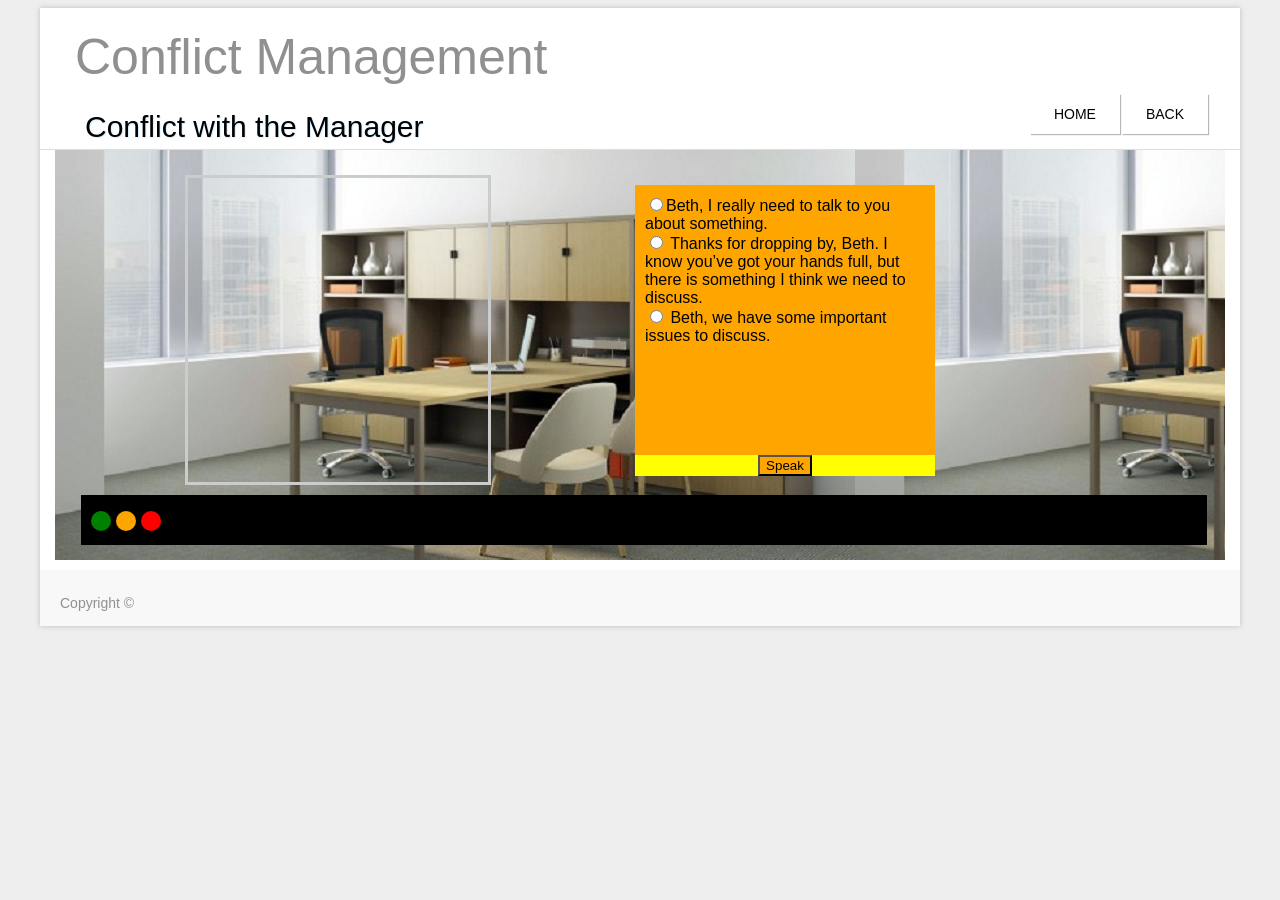
<file: conflictmainold.html>
<!doctype html>
<html>
    <head>
        <title>Conflict Management</title>
        <meta name="keywords" content="" />
        <meta name="description" content="" />
        <meta charset="UTF-8">


        <link href="css/templatemo_style.css" rel="stylesheet" type="text/css">	
    </head>
    <body>
        <div class="main-container">
            <nav class="main-nav" style="padding-bottom: 0px;">
                <div id="logo" class=""><a href="#">Conflict Management</a></div>
                <br>
                <h1 style="margin-bottom: 0;float: left;margin-left: 25px;">Conflict with the Manager</h1>
                <ul class="nav right center-text" style="margin-top: -10px;">
                    <li class="btn"><a href="indexmain.html">Home</a></li>
                    <li class="btn"><a href="index.html">Back</a></li>
                </ul>
            </nav>
            <div class="content-container">
                <header>
                    <!--<h1 class="center-text">Conflict with the manager</h1>-->
                </header>

                <div id="templatemo-detail content">
                    <div>
                        <div id="sim_item" style="margin-left: 115px;">
                            <video loop id="sim_video" src="videos\main\sim1movs\RCS1A093.mp4" width="300" height="300" autoplay>
                            </video>
                        </div>
                        <div style="background-color: orange;float: right;width: 300px;margin-right: 275px;margin-top: 20px;">
                            <div style="padding: 10px;" id="main_1" class="main_divs">
                                <div><input type="radio" name="select" value="1" video-attr="videos\main\sim1movs\RCS1A001.mp4" text-color="yellow" feed_txt="You need to make a greater effort to establish a sense of unity and foster communication.">Beth, I really need to talk to you about something.</div>
                                <div><input type="radio" name="select" value="2" video-attr="videos\main\sim1movs\RCS1A001.mp4" text-color="green" feed_txt="Good. You are demonstrating empathy and fostering communication."> Thanks for dropping by, Beth. I know you’ve got your hands full, but there is something I think we need to discuss.</div>
                                <div><input type="radio" name="select" value="3" video-attr="videos\main\sim1movs\RCS1A001.mp4" text-color="red" feed_txt="You are failing to establish a sense of unity and foster communication."> Beth, we have some important issues to discuss.</div>
                            </div>
                            <div style="padding: 10px;display: none;" id="main_2" class="main_divs">
                                <div><input type="radio" name="select" value="1" video-attr="videos\main\sim1movs\RCS1A002.mp4" text-color="yellow" feed_txt="You are soliciting the opinion of the other party, but need to be more specific when addressing the problem.">Do you know why we’ve had increase in customer complaints lately? </div>
                                <div><input type="radio" name="select" value="2" video-attr="videos\main\sim1movs\RCS1A002.mp4" text-color="red" feed_txt="You are suggesting blame instead of addressing the problem.">  What can you tell me about the problems your division has been having lately?</div>
                                <div><input type="radio" name="select" value="3" video-attr="videos\main\sim1movs\RCS1A002.mp4" text-color="yellow" feed_txt="You are addressing the problem directly, but failing to ask for the other party’s opinion.">Beth, I want to know if you’re taking care of the problems with the portfolio management software.</div>
                                <div><input type="radio" name="select" value="3" video-attr="videos\main\sim1movs\RCS1A002.mp4" text-color="yellow" feed_txt="You need to be more specific when addressing the problem."> Beth, I wanted to talk to you about the increase in complaints we’ve been experiencing.</div>
                                <div><input type="radio" name="select" value="3" video-attr="videos\main\sim1movs\RCS1A002.mp4" text-color="green" feed_txt="You are clearly identifying the problem that needs to be addressed.">Beth, I am really concerned about the increase in complaints regarding our new portfolio management software</div>
                                
                                
                            </div>
                            <div style="padding: 10px;display: none;" id="main_3" class="main_divs">
                                <div><input type="radio" name="select" value="1" video-attr="videos\main\sim1movs\RCS1A004.mp4" text-color="yellow" feed_txt="You are requesting feedback from the other party, but are suggesting blame?">I heard customer support was handling a lot of complaints. What are you going to do to take care of the situation?</div>
                                <div><input type="radio" name="select" value="2" video-attr="videos\main\sim1movs\RCS1A004.mp4" text-color="green" feed_txt="Although you are clarifying the problem, you are failing to obtain the other party’s view point."> I was told this morning that the customer support is still handling a significant amount of complaints regarding the stock portfolio software.</div>
                                <div><input type="radio" name="select" value="3" video-attr="videos\main\sim1movs\RCS1A004.mp4" text-color="red" feed_txt="You are failing to address an avoiding approach.">I heard customer support was handling a large amount of complaints. May be they are just blowing the problem out of proportion.</div>
                                <div><input type="radio" name="select" value="3" video-attr="videos\main\sim1movs\RCS1A004.mp4" text-color="green" feed_txt="You are clarifying the problem for the other party and asking for their feedback.">I’ve been told that customer support is still handling an alarming amount of complaints from angry customers who can’t access their stock portfolios. Are you aware of these complaints</div>
                                <div><input type="radio" name="select" value="3" video-attr="videos\main\sim1movs\RCS1A004.mp4" text-color="red" feed_txt="You are attacking the other party without attempting to fully understand the situation.">Customer support is swarmed with complaints from angry customers who can’t access their stock portfolios. Is your department incapable of fixing the problem?</div>
                            </div>
                            <div style="padding: 10px;display: none;" id="main_4" class="main_divs">
                                <div><input type="radio" name="select" value="1" video-attr="videos\main\sim1movs\RCS1A006.mp4" text-color="yellow" feed_txt="You are specifically describing the potential damage to the organization.">I disagree, I think this problem is really hurting the company</div>
                                <div><input type="radio" name="select" value="2" video-attr="videos\main\sim1movs\RCS1A006.mp4" text-color="red" feed_txt="You are allowing your emotions to interfere with effective communication.">Are you kidding? This problem is ruining the company’s reputation and future sales of this product.</div>
                                <div><input type="radio" name="select" value="3" video-attr="videos\main\sim1movs\RCS1A006.mp4" text-color="green" feed_txt="You are explaining how the conflict is damaging and recognizing the need to consult other managers to identify the problem.">I disagree. I spoke with the call center manager. He feels that the number of complaints can seriously affect our reputation and future sales of this product.</div>
                                <div><input type="radio" name="select" value="3" video-attr="videos\main\sim1movs\RCS1A006.mp4" text-color="red" feed_txt="You are not keeping your emotions under control and are suggesting blame.">This situation could cause us to lose a lot of valuable business. Are you willing to be responsible for that?</div>                                
                            </div>
                            <div style="padding: 10px;display: none;" id="main_5" class="main_divs">
                                <div><input type="radio" name="select" value="1" video-attr="videos\main\sim1movs\RCS1A007.mp4" text-color="red" feed_txt="You are not considering the other party’s point of view.">I don’t want to hear how you managed problems in the past. I care about how you’re going to handle this problem.</div>
                                <div><input type="radio" name="select" value="2" video-attr="videos\main\sim1movs\RCS1A006.mp4" text-color="green" feed_txt="You recognize the need to address the conflict promptly."> Beth, this is a serious problem. We need to take care of this matter before the damage is irreversible.</div>
                                <div><input type="radio" name="select" value="3" video-attr="videos\main\sim1movs\RCS1A006.mp4" text-color="yellow" feed_txt="You are listening to the other party’s view, but you need to clarify your thoughts.">I know you have, but this situation is different.</div>
                                
                            </div>
                            <div style="padding: 10px;display: none;" id="main_6" class="main_divs">
                                <div><input type="radio" name="select" value="1" video-attr="videos\main\sim1movs\RCS1A008.mp4" text-color="green" feed_txt="You are not considering the other party’s point of view.">Beth, your division produces outstanding products. However it’s clear that there are some problems with this software. We need to get the bugs worked out as soon as possible.</div>
                                <div><input type="radio" name="select" value="2" video-attr="videos\main\sim1movs\RCS1A082.mp4" text-color="red" feed_txt="You are not offering criticism in appropriate manner and are suggesting blame."> Beth, your division created this problem and I want you to take care of it immediately.</div>
                                <div><input type="radio" name="select" value="3" video-attr="videos\main\sim1movs\RCS1A008.mp4" text-color="yellow" feed_txt="You are offering criticism appropriately, but are failing to remain positive.">Beth, it seems that your division is having some problem with this software. I thought that the program was ready for market, but now I’m learning otherwise.</div>
                                <div><input type="radio" name="select" value="3" video-attr="videos\main\sim1movs\RCS1A009.mp4" text-color="red" feed_txt="You could be more specific about outlining a course of action.">Beth, what is your division prepared to do to take care of this problem?</div>
                                
                            </div>
                            <div style="padding: 10px;display: none;" id="main_7" class="main_divs">
                                <div><input type="radio" name="select" value="1" video-attr="videos\main\sim1movs\RCS1A011.mp4" text-color="red" feed_txt="You are reacting defensively to the other party and failing to control your emotions.">Are you willing to help solve this problem or not?</div>
                                <div><input type="radio" name="select" value="2" video-attr="videos\main\sim1movs\RCS1A011.mp4" text-color="red" feed_txt="You are being disrespectful to the other party and suggesting blame.">That’s obvious. I don’t remember our company ever having a software problem of this magnitude.</div>
                                <div><input type="radio" name="select" value="3" video-attr="videos\main\sim1movs\RCS1A011.mp4" text-color="green" feed_txt="You are making an effort to address the conflict promptly. You are also refraining from placing blame on the other party.">I’m not concerned about who’s is responsible for this situation as long as we take care of it as soon as possible.</div>
                                                                
                            </div>
                            <div style="padding: 10px;display: none;" id="main_8" class="main_divs">
                                <div><input type="radio" name="select" value="1" video-attr="videos\main\sim1movs\RCS1A012.mp4" text-color="yellow" feed_txt="You are reacting defensively to the other party and failing to control your emotions.">Good, I’m sure we can find a way to get the software running properly.</div>
                                <div><input type="radio" name="select" value="2" video-attr="videos\main\sim1movs\RCS1A012.mp4" text-color="red" feed_txt="You are being disrespectful to the other party and suggesting blame.">I certainly hope so. If we don’t take care of the software problem, this company’s future could be in real danger.</div>
                                <div><input type="radio" name="select" value="3" video-attr="videos\main\sim1movs\RCS1A012.mp4" text-color="green" feed_txt="Good, you are identifying the positive aspects of conflict.">Good, I think if we work together, we can get to the source of the problem and maybe identify some areas in need of change.</div>
                                                                
                            </div>
                            <div style="padding: 10px;display: none;" id="main_9" class="main_divs">
                                <div><input type="radio" name="select" value="1" video-attr="videos\main\sim1movs\RCS1A011.mp4" text-color="red" feed_txt="You area requesting information from the other party, but you are suggesting blame.">Why has your department had so many problems with the software?</div>
                                <div><input type="radio" name="select" value="2" video-attr="videos\main\sim1movs\RCS1A011.mp4" text-color="yellow" feed_txt="Good. You area requesting feedback from the other party.">Tell me what you think the main problems with the software are?</div>
                                <div><input type="radio" name="select" value="3" video-attr="videos\main\sim1movs\RCS1A011.mp4" text-color="green" feed_txt="Good. You area requesting feedback from the other party.">What exactly do you see as the main problems with the software?</div>
                                                                
                            </div>                           
                            <div style="padding: 10px;display: none;" id="main_10" class="main_divs">
                                <div><input type="radio" name="select" value="1" video-attr="videos\main\sim1movs\RCS1A013.mp4" text-color="red" feed_txt="You are directly blaming the other party when asking for feedback.">Is your department incapable of incorporating all the features into the software?</div>
                                <div><input type="radio" name="select" value="2" video-attr="videos\main\sim1movs\RCS1A013.mp4" text-color="yellow" feed_txt="You are clarifying your thoughts, but you should ask questions to determine the other party viewpoint.">We are not offering that many more features than other software packages we’ve developed in the past.</div>
                                <div><input type="radio" name="select" value="3" video-attr="videos\main\sim1movs\RCS1A014.mp4" text-color="red" feed_txt="You are failing to request feedback from the other party and area suggesting blame.">That shouldn’t have been a problem. You knew ahead of time what features this software was going to offer.</div>
                                <div><input type="radio" name="select" value="3" video-attr="videos\main\sim1movs\RCS1A013.mp4" text-color="yellow" feed_txt="You are failing to request feedback from the other party and are being defensive and suggesting blame.">We gave your team a list of the features to be offered.</div>
                                <div><input type="radio" name="select" value="3" video-attr="videos\main\sim1movs\RCS1A013.mp4" text-color="green" feed_txt="You are effectively requesting information from the other party.">Do you feel we are offering too many features?</div>
                                                                
                            </div>
                             <div style="padding: 10px;display: none;" id="main_11" class="main_divs">
                                <div><input type="radio" name="select" value="1" video-attr="videos\main\sim1movs\RCS1A015.mp4" text-color="yellow" feed_txt="You are becoming defensive instead of asking the other party to clarify their view point.">That’s impossible. I know for a fact that my development team provided you with a feature report. You had all the software details you needed.</div>
                                <div><input type="radio" name="select" value="2" video-attr="videos\main\sim1movs\RCS1A015.mp4" text-color="green" feed_txt="Good. You are using active listening skills by paraphrasing what the other party has said to ensure that you understand their point.">Let me get this straight. Your team wasn’t given a feature report with all the software details?</div>
                                <div><input type="radio" name="select" value="3" video-attr="videos\main\sim1movs\RCS1A015.mp4" text-color="green" feed_txt="Although you are requesting information from the other party, your approach could be viewed as defensive.">That can’t be right. My development team should have provided you with a feature report that included all the software details.</div>
                                                                
                            </div>
                            <div style="padding: 10px;display: none;" id="main_12" class="main_divs">
                                <div><input type="radio" name="select" value="1" video-attr="videos\main\sim1movs\RCS1A016.mp4" text-color="yellow" feed_txt="You could clarify your thoughts more specifically.">I thought you have all the information you needed.</div>
                                <div><input type="radio" name="select" value="2" video-attr="videos\main\sim1movs\RCS1A016.mp4" text-color="red" feed_txt="You are failing to maintain an open mind and are reaching to the other party’s statement instead of maintaining your composure.">That wasn’t my understanding. You must be mistaken.</div>
                                <div><input type="radio" name="select" value="3" video-attr="videos\main\sim1movs\RCS1A016.mp4" text-color="yellow" feed_txt="You are clarifying your thoughts, but you should ask questions to determine the other party’s viewpoint.">It was my understanding that my development team submitted a complete features report to your division.</div>
                                <div><input type="radio" name="select" value="3" video-attr="videos\main\sim1movs\RCS1A016.mp4" text-color="green" feed_txt="You are responding with respect to the other party and not reacting emotionally.">You mean my team didn’t submit a full feature report to you?</div>
                                                                
                            </div>
                            <div style="padding: 10px;display: none;" id="main_13" class="main_divs">
                                <div><input type="radio" name="select" value="1" video-attr="videos\main\sim1movs\RCS1A018.mp4" text-color="red" feed_txt="You are failing to maintain an open mind and are not soliciting more information about the situation.">There weren’t any late feature additions.</div>
                                <div><input type="radio" name="select" value="2" video-attr="videos\main\sim1movs\RCS1A018.mp4" text-color="red" feed_txt="You are failing to solicit more information about the situation.">I wasn’t aware of any late feature additions.</div>
                                <div><input type="radio" name="select" value="3" video-attr="videos\main\sim1movs\RCS1A018.mp4" text-color="green" feed_txt="You are asking the other party to clarify their viewpoint.">And these late feature additions created problems for your team?</div>
                                                                
                            </div>
                             <div style="padding: 10px;display: none;" id="main_14" class="main_divs">
                                <div><input type="radio" name="select" value="1" video-attr="videos\main\sim1movs\RCS1A019.mp4" text-color="green" feed_txt="Good, You are soliciting information about the other party’s viewpoint.">Were you given an explanation why late additions occurred?</div>
                                <div><input type="radio" name="select" value="2" video-attr="videos\main\sim1movs\RCS1A019.mp4" text-color="red" feed_txt="You are failing to maintain an open mind. You are reacting to the other party’s statement, instead of maintaining your composure.">I’m sure my team had good reasons for any late additions.</div>
                                <div><input type="radio" name="select" value="3" video-attr="videos\main\sim1movs\RCS1A019.mp4" text-color="red" feed_txt="You are failing to show concern for the feelings of the other party.">If there were late additions I’m sure they were critical to the success of the software. Besides, that’s just part of the job.</div>
                                <div><input type="radio" name="select" value="4" video-attr="videos\main\sim1movs\RCS1A019.mp4" text-color="yellow" feed_txt="Did you ask my team why they had late additions? I’m sure they had valid reasons.">Did you ask my team why they had late additions? I’m sure they had valid reasons.</div>                                                      
                            </div>
                            <div style="padding: 10px;display: none;" id="main_15" class="main_divs">
                                <div><input type="radio" name="select" value="1" video-attr="videos\main\sim1movs\RCS1A022.mp4" text-color="red" feed_txt="Your approach could be perceived as defensive.">My team knows what they’re doing. I’m sure they had their reasons for the late feature additions.</div>
                                <div><input type="radio" name="select" value="2" video-attr="videos\main\sim1movs\RCS1A021.mp4" text-color="yellow" feed_txt="You are clarifying your reasons, but you need to ask for further information the other party’s viewpoint.">Even if an explanation wasn’t offered, I know there must be a valid reason why the late feature additions were made.</div>
                                <div><input type="radio" name="select" value="3" video-attr="videos\main\sim1movs\RCS1A021.mp4" text-color="green" feed_txt="Good, you are encouraging the other party to express their thoughts.">Since they didn’t offer any clear explanation, what do you think caused the late feature additions?</div>                                     
                            </div>
                            <div style="padding: 10px;display: none;" id="main_16" class="main_divs">
                                <div><input type="radio" name="select" value="1" video-attr="videos\main\sim1movs\RCS1A025.mp4" text-color="orange" feed_txt="You are offering reasons for your viewpoint, but are not accepting criticism appropriately and instead becoming defensive.">That deadline was appropriate. We need deadlines to ensure that projects get completed on time. Otherwise, nothing would ever done around here.</div>
                                <div><input type="radio" name="select" value="2" video-attr="videos\main\sim1movs\RCS1A025.mp4" text-color="green" feed_txt="You are accepting criticism from the other party appropriately and requesting feedback.">Why do you feel that way?</div>
                                <div><input type="radio" name="select" value="3" video-attr="videos\main\sim1movs\RCS1A025.mp4" text-color="yellow" feed_txt="You are soliciting feedback from the other party, but your approach could be viewed as defensive.">What does the deadline I set has to do with anything?</div>
                                <div><input type="radio" name="select" value="4" video-attr="videos\main\sim1movs\RCS1A025.mp4" text-color="red" feed_txt="You are specifically identifying the problem. Your approach could also be viewed as defensive.">This problem has nothing to do with the deadline I set for my workers.</div>
                                                                
                            </div>
                            <div style="padding: 10px;display: none;" id="main_17" class="main_divs">
                                <div><input type="radio" name="select" value="1" video-attr="videos\main\sim1movs\RCS1A028.mp4" text-color="yellow" feed_txt="Although You are explaining your viewpoint, you are failing to ask the other party to clarify their reasons.">If I hadn’t set the deadline when I did, we wouldn’t have been able to get the software out on the market before our competitors.</div>
                                <div><input type="radio" name="select" value="2" video-attr="videos\main\sim1movs\RCS1A028.mp4" text-color="red" feed_txt="You are being defensive in your approach and failing to ask the other party to clarify their thoughts.">That deadline was what got our product on the market in time.</div>
                                <div><input type="radio" name="select" value="3" video-attr="videos\main\sim1movs\RCS1A027.mp4" text-color="green" feed_txt="You are asking the other party to clarify their thoughts.">Why exactly do you feel the deadline was unreasonable?</div>                                                
                            </div>
                            <div style="padding: 10px;display: none;" id="main_18" class="main_divs">
                                <div><input type="radio" name="select" value="1" video-attr="videos\main\sim1movs\RCS1A030.mp4" text-color="red" feed_txt="You are failing to identify the source of the problem. (R)">Look, if some of my workers had a problem getting you the software details by the deadline, I’ll speak with them and make sure it doesn’t happen again.</div>
                                <div><input type="radio" name="select" value="2" video-attr="videos\main\sim1movs\RCS1A029.mp4" text-color="green" feed_txt="You are requesting feedback from the other party. ">Do you think adding features affects your team’s performance that much?</div>
                                <div><input type="radio" name="select" value="3" video-attr="videos\main\sim1movs\RCS1A029.mp4" text-color="green" feed_txt="You are asking the other party to clarify their viewpoint.">Tell me how these late feature additions affected your team’s development of the software.</div>
                                <div><input type="radio" name="select" value="4" video-attr="videos\main\sim1movs\RCS1A030.mp4" text-color="yellow" feed_txt="You are focusing on the positive aspect of the conflict, but failing to identify the source of the conflict.">I want to prevent this from happening again. Is my team giving you substandard work?</div>
                                                                
                            </div>
                            <div style="padding: 10px;display: none;" id="main_19" class="main_divs">
                                <div><input type="radio" name="select" value="1" video-attr="videos\main\sim1movs\RCS1A033.mp4" text-color="red" feed_txt="You are suggesting that the other party is to blame.">Your team should be accustomed to implementing new features.  It’s not like they haven’t had to before.</div>
                                <div><input type="radio" name="select" value="2" video-attr="videos\main\sim1movs\RCS1A033.mp4" text-color="yelow" feed_txt="You are attempting to show empathy to the other party, but are also suggesting blame.">I’m sure it is, but I thought your division could handle the pressure.</div>
                                <div><input type="radio" name="select" value="3" video-attr="videos\main\sim1movs\RCS1A031.mp4" text-color="green" feed_txt="Good you are demonstrating active listening skills and asking for more feedback about the situation.">When you say ‘quite a task’, what exactly do you mean by that? </div>
                                <div><input type="radio" name="select" value="4" video-attr="videos\main\sim1movs\RCS1A033.mp4" text-color="yellow" feed_txt="You are requesting feedback from the other party, but are suggesting blame when doing so. ">Is the work too much for your teams to handle?</div>
                                                                
                            </div>
                            <div style="padding: 10px;display: none;" id="main_20" class="main_divs">
                                <div><input type="radio" name="select" value="1" video-attr="videos\main\sim1movs\RCS1A032.mp4" text-color="green" feed_txt="Good. You are clearly communicating your thoughts.">I can appreciate the extra work these late additions created for your team, but how does that situation relate to the overall quality of the software?</div>
                                <div><input type="radio" name="select" value="2" video-attr="videos\main\sim1movs\RCS1A032.mp4" text-color="orange" feed_txt="You are asking the other party to explain their thoughts, but your approach could be viewed as attacking.">What does that have to do with the software quality?</div>
                                <div><input type="radio" name="select" value="3" video-attr="videos\main\sim1movs\RCS1A032.mp4" text-color="red" feed_txt="You are failing to ask the other party to clarify their reasons.">That still doesn’t explain why the software has so many bugs.</div>
                                <div><input type="radio" name="select" value="4" video-attr="videos\main\sim1movs\RCS1A032.mp4" text-color="red" feed_txt="You are showing little concern for the other party’s situation and placing blame.">It’s your division responsibility to handle these additions when they’re necessary. I don’t see how this affects the software quality.</div>
                                                                
                            </div>
                            <div style="padding: 10px;display: none;" id="main_21" class="main_divs">
                                <div><input type="radio" name="select" value="1" video-attr="videos\main\sim1movs\RCS1A019.mp4" text-color="yelow" feed_txt="You are probing for feedback, but being defensive in your approach.">You do realize that the late requests are going to happen now and then, don’t you?</div>
                                <div><input type="radio" name="select" value="2" video-attr="videos\main\sim1movs\RCS1A019.mp4" text-color="green" feed_txt="You are being descriptive when communicating your thoughts.">I understand why a complete report is helpful, but you do realize there will always be a chance that we’ll need to add new features.</div>
                                <div><input type="radio" name="select" value="3" video-attr="videos\main\sim1movs\RCS1A019.mp4" text-color="red" feed_txt="You are not treating the other party with respect and are failing to be descriptive when explaining your thoughts.">We can’t always submit complete reports. That’s something your division is just going to have to accept.</div>
                            </div>
                            <div style="padding: 10px;display: none;" id="main_22" class="main_divs">
                                <div><input type="radio" name="select" value="1" video-attr="videos\main\sim1movs\RCS1A036.mp4" text-color="green" feed_txt="Good, you are encouraging the other party to identify their needs.">What can be done to help you to be better prepared to handle late requests?</div>
                                <div><input type="radio" name="select" value="2" video-attr="videos\main\sim1movs\RCS1A036.mp4" text-color="red" feed_txt="You are failing to address the concerns of the other party.">So then what’s the problem?</div>
                                <div><input type="radio" name="select" value="3" video-attr="videos\main\sim1movs\RCS1A036.mp4" text-color="red" feed_txt="You are failing to address the concerns of the other party.">Then I don’t see why you had a problem with the late features of this project</div>
                                
                            </div>
                            <div style="padding: 10px;display: none;" id="main_23" class="main_divs">
                                <div><input type="radio" name="select" value="1" video-attr="videos\main\sim1movs\RCS1A036.mp4" text-color="red" feed_txt="You are failing to recognize the positive changes that conflict can create.">That’s an idea, but I’m not sure if we can give a list that would be beneficial. The software features can fluctuate quite a bit. </div>
                                <div><input type="radio" name="select" value="2" video-attr="videos\main\sim1movs\RCS1A036.mp4" text-color="yellow" feed_txt="You could be more optimistic about the positive changes conflict can create.">I’ll keep that in mind.</div>
                                <div><input type="radio" name="select" value="3" video-attr="videos\main\sim1movs\RCS1A036.mp4" text-color="green" feed_txt="You are recognizing the positive changes that conflict can create. ">That sounds reasonable. Compiling an early feature list would probably be useful for us as well. </div>     
                            </div>
                            <div style="padding: 10px;display: none;" id="main_24" class="main_divs">
                                <div><input type="radio" name="select" value="1" video-attr="videos\main\sim1movs\RCS1A085.mp4" text-color="orange" feed_txt="You could make a better effort to clarify the issues that have been discussed to this point.">I’ll see what I can do getting you early feature outlines.</div>
                                <div><input type="radio" name="select" value="2" video-attr="videos\main\sim1movs\RCS1A085.mp4" text-color="red" feed_txt="You are rushing the meeting. Allow plenty of time to cover all relevant issues that need to be discussed.">Fine. I’ll see what I can do about providing your teams with early feature outlines. Will that take care of this matter?</div>
                                <div><input type="radio" name="select" value="3" video-attr="videos\main\sim1movs\RCS1A040.mp4" text-color="green" feed_txt="You are clarifying a relevant issue by restating it.">So the issue here is that you can handle late requests as long as you have already anticipated that they’re likely to happen.</div>     
                            </div>
                            <div style="padding: 10px;display: none;" id="main_25" class="main_divs">
                                <div><input type="radio" name="select" value="1" video-attr="videos\main\sim1movs\RCS1A036.mp4" text-color="yellow" feed_txt="Although you are asking the other party to express their concerns, you could emphasize the importance of expressing these concerns.">What else do you want to talk about?</div>
                                <div><input type="radio" name="select" value="2" video-attr="videos\main\sim1movs\RCS1A036.mp4" text-color="red" feed_txt="You could be more optimistic about the positive changes conflict can create.">You are using an attacking approach and failing to identify the other party’s needs.</div>
                                <div><input type="radio" name="select" value="3" video-attr="videos\main\sim1movs\RCS1A036.mp4" text-color="green" feed_txt="Good. You are encouraging open communication by emphasizing the need to discuss the concerns of the other party.">Let’s talk about it. I don’t want to leave any concerns unaddressed.</div>     
                            </div>
                            <div style="padding: 10px;display: none;" id="main_26" class="main_divs">
                                <div><input type="radio" name="select" value="1" video-attr="videos\main\sim1movs\RCS1A044.mp4" text-color="yellow" feed_txt="You are failing to address the other party’s concerns.">I’m not aware of any problems.</div>
                                <div><input type="radio" name="select" value="2" video-attr="videos\main\sim1movs\RCS1A044.mp4" text-color="green" feed_txt="Good. You are encouraging the other party to express their concerns.">What do you mean/ there is a problem?</div>
                                <div><input type="radio" name="select" value="3" video-attr="videos\main\sim1movs\RCS1A044.mp4" text-color="green" feed_txt="You are not acknowledging a potential conflict.">What are you talking about? Our departments get along fine as far as I can tell.</div>     
                            </div>
                            <div style="padding: 10px;display: none;" id="main_27" class="main_divs">
                                <div><input type="radio" name="select" value="1" video-attr="videos\main\sim1movs\RCS1A047.mp4" text-color="red" feed_txt="You are failing to identify an area in need of change, and are showing little concern for the other party’s well being.">We ask for your division’s opinion all the time, Beth. I don’t know what you’re getting upset about.</div>
                                <div><input type="radio" name="select" value="2" video-attr="videos\main\sim1movs\RCS1A046.mp4" text-color="green" feed_txt="Good. You are demonstrating concern for the other party and asking them to clarify their thoughts.">I had no idea you felt this way, What specifically makes you feel that there’s a problem?</div>
                                <div><input type="radio" name="select" value="3" video-attr="videos\main\sim1movs\RCS1A047.mp4" text-color="yellow" feed_txt="You are asking the other party to clarify their thoughts but your approach could be viewed as defensive. ">What do you mean? We’ve asked for your input before.</div>     
                            </div>
                            <div style="padding: 10px;display: none;" id="main_28" class="main_divs">
                                <div><input type="radio" name="select" value="1" video-attr="videos\main\sim1movs\RCS1A049.mp4" text-color="yellow" feed_txt="You are failing to thoroughly clarify the reasons behind your viewpoint.">I guess I had never considered including your division before.</div>
                                <div><input type="radio" name="select" value="2" video-attr="videos\main\sim1movs\RCS1A049.mp4" text-color="green" feed_txt="Good you are clarifying the reasons behind your viewpoint.">I guess I’ve never considered having a member of your division sit on the development process. We tend to get pretty wrapped up in our responsibilities.</div>
                                <div><input type="radio" name="select" value="3" video-attr="videos\main\sim1movs\RCS1A086.mp4" text-color="red" feed_txt="You are belittling the importance of the other party’s role in the organization.">Beth, my division bears a huge responsibility for this company. All your division needs to be concerned about is taking the plans we give you and incorporating them into software.</div>     
                            </div>
                            <div style="padding: 10px;display: none;" id="main_29" class="main_divs">
                                <div><input type="radio" name="select" value="1" video-attr="videos\main\sim1movs\RCS1A050.mp4" text-color="green" feed_txt="Good. You are emphasizing the equal importance of both you and the other party in the organization.">You’re right. Both of our divisions have significant responsibilities to this company; it makes sense that we should consult one another more.</div>
                                <div><input type="radio" name="select" value="2" video-attr="videos\main\sim1movs\RCS1A051.mp4" text-color="red" feed_txt="You are failing to emphasize the equal importance of each party’s position in the organization.">Yes, you have to understand that my division sometimes has to make decisions on our own. That’s the position we hold in this company.</div>
                                <div><input type="radio" name="select" value="3" video-attr="videos\main\sim1movs\RCS1A050.mp4" text-color="yellow" feed_txt="You are failing to emphasize the equal importance of both you and the other party in the organization.">That’s a good point. May be you should sit in on more of our development meetings.</div>     
                            </div>
                            <div style="padding: 10px;display: none;" id="main_30" class="main_divs">
                                <div><input type="radio" name="select" value="1" video-attr="videos\main\sim1movs\RCS1A047.mp4" text-color="yellow" feed_txt="You need to make a better effort to emphasize similarities between you and the other party.">Look your company needs to develop the best financial management software on the market.</div>
                                <div><input type="radio" name="select" value="2" video-attr="videos\main\sim1movs\RCS1A046.mp4" text-color="red" feed_txt="You are failing to try to solve the problem as a team.">My goal is to make sure that this company develops the best financial management software on the market.</div>
                                <div><input type="radio" name="select" value="3" video-attr="videos\main\sim1movs\RCS1A047.mp4" text-color="green" feed_txt="Good. You are emphasizing similarities between you and the other party.">It sounds like our divisions want the same thing to produce the best financial management software on the market. Am I right?</div>     
                            </div>
                            <div style="padding: 10px;display: none;" id="main_31" class="main_divs">
                                <div><input type="radio" name="select" value="1" video-attr="videos\main\sim1movs\RCS1A052.mp4" text-color="green" feed_txt="Good you are asking the other party to clarify their thoughts and you are creating common goals.">I understand completely. Our division operates the same way. How can we ensure that we will both get the bonuses we want this year?</div>
                                <div><input type="radio" name="select" value="2" video-attr="videos\main\sim1movs\RCS1A052.mp4" text-color="red" feed_txt="You are failing to emphasize similarities between you and the other party and are focusing on your own concerns.">Our division operates the same way. I’m going to do whatever it takes to make sure my division gets their bonuses.</div>
                                <div><input type="radio" name="select" value="3" video-attr="videos\main\sim1movs\RCS1A052.mp4" text-color="orange" feed_txt="You could make a greater effort to emphasize similarities between you and the other party.">That’s how our bonuses are determined as well. Regardless of the situation, if we don’t perform, we lose our bonuses</div>     
                            </div>
                            <div style="padding: 10px;display: none;" id="main_32" class="main_divs">
                                <div><input type="radio" name="select" value="1" video-attr="videos\main\sim1movs\RCS1A055.mp4" text-color="yellow" feed_txt="You need to clarify specific issues that need to be addressed.">I agree. The production process could use some work. Let’s decide what we’re going to do.</div>
                                <div><input type="radio" name="select" value="2" video-attr="videos\main\sim1movs\RCS1A056.mp4" text-color="red" feed_txt="You are failing to identify specific issues that need to be addressed in order to reach a solution.">What are you going to do to make sure your division is pulling their weight in the production process?</div>
                                <div><input type="radio" name="select" value="3" video-attr="videos\main\sim1movs\RCS1A055.mp4" text-color="green" feed_txt="Good. You are identifying issues that need to be addressed in order to reach a solution.">I agree. Let’s talk about the communication problems our divisions have had. What can we do to eliminate future confusion?</div>     
                            </div>
                            <div style="padding: 10px;display: none;" id="main_33" class="main_divs">
                                <div><input type="radio" name="select" value="1" video-attr="videos\main\sim1movs\RCS1A057.mp4" text-color="yellow" feed_txt="You are requesting feedback, but your approach could be viewed as defensive.">Why don’t you just send someone from your division to our weekly development meetings?</div>
                                <div><input type="radio" name="select" value="2" video-attr="videos\main\sim1movs\RCS1A050.mp4" text-color="red" feed_txt="You are failing to treat the other party with respect.">Then send someone from your division to our weekly development meetings, you’ve attended them before.</div>
                                <div><input type="radio" name="select" value="3" video-attr="videos\main\sim1movs\RCS1A057.mp4" text-color="green" feed_txt="You are requesting information from the other party.">Is it possible for you to send a representative to our weekly development meetings?</div>     
                            </div>
                            <div style="padding: 10px;display: none;" id="main_34" class="main_divs">
                                <div><input type="radio" name="select" value="1" video-attr="videos\main\sim1movs\RCS1A058.mp4" text-color="yellow" feed_txt="You are cooperating with the other party’s need but are failing to recognize the positive aspects of conflict.">I’ll have my teams start producing those from now on.</div>
                                <div><input type="radio" name="select" value="2" video-attr="videos\main\sim1movs\RCS1A058.mp4" text-color="red" feed_txt="You are failing to recognize the positive aspects of conflict.">Well, I suppose I can get those to you if you really think they’ll help. They are subject to change, though.</div>
                                <div><input type="radio" name="select" value="3" video-attr="videos\main\sim1movs\RCS1A058.mp4" text-color="green" feed_txt="Good you are recognizing  the positive aspects of conflict.">That won’t be a problem. I think the early the feature outlines will be helpful to my division as well, even though they are subject to change.</div>     
                            </div>
                            <div style="padding: 10px;display: none;" id="main_35" class="main_divs">
                                <div><input type="radio" name="select" value="1" video-attr="videos\main\sim1movs\RCS1A061.mp4" text-color="yellow" feed_txt="Although you are addressing the relevant issue, you could clarify the other party’s views by restating their thoughts.">What do you think should be done about the deadline issue?</div>
                                <div><input type="radio" name="select" value="2" video-attr="videos\main\sim1movs\RCS1A061.mp4" text-color="green" feed_txt="You are failing to emphasize similarities between you and the other party and are focusing on your own concerns.">We touched on the issue of the deadlines earlier. You feel that I need to extend the feature report deadlines for my workers correct?</div>
                                <div><input type="radio" name="select" value="3" video-attr="videos\main\sim1movs\RCS1A061.mp4" text-color="red" feed_txt="I’m sure you want to discuss the deadlines I set since you think they’re so unreasonable.">I’m sure you want to discuss the deadlines I set since you think they’re so unreasonable.</div>     
                            </div>
                            <div style="padding: 10px;display: none;" id="main_36" class="main_divs">
                                <div><input type="radio" name="select" value="1" video-attr="videos\main\sim1movs\RCS1A063.mp4" text-color="red" feed_txt="You are failing to maintain an open mind.">That’s not even an option. There’s a reason we set deadlines, and without them we get nowhere.</div>
                                <div><input type="radio" name="select" value="2" video-attr="videos\main\sim1movs\RCS1A063.mp4" text-color="green" feed_txt="Good. You are clearly communicating your reasons.">I don’t think I can adjust my deadlines. If I do, you’ll have to extend your deadlines as well, and that would push back the release dates of the products.</div>
                                <div><input type="radio" name="select" value="3" video-attr="videos\main\sim1movs\RCS1A063.mp4" text-color="orange" feed_txt="You are identifying reasons that need to be addressed , but failing to keep an open mind.">I really don’t think that the deadlines can be adjusted. It would have too much of a negative effect on overall productivity.</div>     
                            </div>
                            <div style="padding: 10px;display: none;" id="main_37" class="main_divs">
                                <div><input type="radio" name="select" value="1" video-attr="videos\main\sim1movs\RCS1A064.mp4" text-color="yellow" feed_txt="Good you are asking the other party to clarify their thoughts and you are creating common goals.">I don’t think that‘s such a good idea.</div>
                                <div><input type="radio" name="select" value="2" video-attr="videos\main\sim1movs\RCS1A064.mp4" text-color="green" feed_txt="Good you are clarifying your thoughts for the other party.">I don’t sure if I feel comfortable going to him with this kind of request. You know he’s not going to be very pleased.</div>
                                <div><input type="radio" name="select" value="3" video-attr="videos\main\sim1movs\RCS1A064.mp4" text-color="red" feed_txt="You are failing to recognize the importance of requesting assistance.">You are failing to recognize the importance of requesting assistance.</div>     
                            </div>
                            <div style="padding: 10px;display: none;" id="main_38" class="main_divs">
                                <div><input type="radio" name="select" value="1" video-attr="videos\main\sim1movs\RCS1A066.mp4" text-color="red" feed_txt="You are being narrow minded and failing to recognize the benefit of seeking the assistance of others.">I disagree. I don’t want to look like I’m incapable of doing my job. You can talk to the vice president if you want but count me out.</div>
                                <div><input type="radio" name="select" value="2" video-attr="videos\main\sim1movs\RCS1A066.mp4" text-color="yellow" feed_txt="You are failing to consider the benefits of seeking the assistance from other.">I don’t know. That sounds a bit extreme. Why don’t we just try to keep up with the current deadline schedule?</div>
                                <div><input type="radio" name="select" value="3" video-attr="videos\main\sim1movs\RCS1A066.mp4" text-color="green" feed_txt="You are cooperating with the other party’s needs and evaluating other options.">That’s true. If it would increase the overall quality of our software, I think it’s an option worth looking into.</div>     
                            </div>
                            <div style="padding: 10px;display: none;" id="main_39" class="main_divs">
                                <div><input type="radio" name="select" value="1" video-attr="videos\main\sim1movs\RCS1A070.mp4" text-color="red" feed_txt="You are being narrow minded and failing to offer solution options.">I’m not moving the deadlines. You’ve got to come up with a different idea.</div>
                                <div><input type="radio" name="select" value="2" video-attr="videos\main\sim1movs\RCS1A067.mp4" text-color="green" feed_txt="Good you are identifying issues that need to be addressed and clarifying the other party’s viewpoint by paraphrasing their thoughts.">Moving a deadlines is a definitely a possibility. However, I think that there are other solutions available.</div>
                                <div><input type="radio" name="select" value="3" video-attr="videos\main\sim1movs\RCS1A070.mp4" text-color="yellow" feed_txt="You are evaluating other options, but being narrow-minded.">I just don’t think we should move the deadlines. There’s got to be other alternative.</div>     
                            </div>
                            <div style="padding: 10px;display: none;" id="main_40" class="main_divs">
                                <div><input type="radio" name="select" value="1" video-attr="videos\main\sim1movs\RCS1A068.mp4" text-color="green" feed_txt="Good. You are recognizing the need to solicit the opinions of the other party.">I think we should have a joint meeting with all the tam leaders. They might have other ideas that we have overlooked.</div>
                                <div><input type="radio" name="select" value="2" video-attr="videos\main\sim1movs\RCS1A068.mp4" text-color="yellow" feed_txt="You should try to be more positive when discussing options.">I could we could talk to some of the team leaders to see what they think.</div>
                                <div><input type="radio" name="select" value="3" video-attr="videos\main\sim1movs\RCS1A068.mp4" text-color="red" feed_txt="You are being reluctant to seek the assistance of others.">I don’t know. I guess we could ask the team leaders for their input, but I hate to take them away from what they’re working on.</div>     
                            </div>
                            <div style="padding: 10px;display: none;" id="main_41" class="main_divs">
                                <div><input type="radio" name="select" value="1" video-attr="videos\main\sim1movs\RCS1A069.mp4" text-color="red" feed_txt="You are failing to recognize the positive aspects of conflict.">It’s going to be difficult for them to find time for this meeting.</div>
                                <div><input type="radio" name="select" value="2" video-attr="videos\main\sim1movs\RCS1A069.mp4" text-color="green" feed_txt="Good.  You are showing concern for the other party’s situation.">When is the most convenient time for your team leaders?</div>
                                <div><input type="radio" name="select" value="3" video-attr="videos\main\sim1movs\RCS1A069.mp4" text-color="yellow" feed_txt="You could make a better attempt to meet the other party’s needs. ">We’ll have to determine a time that is good for the teams to meet.</div>     
                            </div>
                            <div style="padding: 10px;display: none;" id="main_42" class="main_divs">
                                <div><input type="radio" name="select" value="1" video-attr="videos\main\sim1movs\RCS1A073.mp4" text-color="red" feed_txt="You are being narrow minded and failing to recognize the benefit of seeking the assistance of others.">Well, I guess I have no choice. I’ll make my team leaders show upon Monday.</div>
                                <div><input type="radio" name="select" value="2" video-attr="videos\main\sim1movs\RCS1A073.mp4" text-color="yellow" feed_txt="You need to collaborate with the other party to solve the problem as a team.">If I have to send someone to the meeting, I’ll find a way to get them there, somehow.</div>
                                <div><input type="radio" name="select" value="3" video-attr="videos\main\sim1movs\RCS1A073.mp4" text-color="green" feed_txt="You are collaborating with the other party to reach a solution.">Let’s plan on Monday. If that’s not going to work for my team leaders, I’ll let you know.</div>     
                            </div>
                            <div style="padding: 10px;display: none;" id="main_43" class="main_divs">
                                <div><input type="radio" name="select" value="1" video-attr="videos\main\sim1movs\RCS1A074.mp4" text-color="yellow" feed_txt="You could be more specific about outlining a course of action.">Well, we’ve agreed that your division will have input into the development process, correct?</div>
                                <div><input type="radio" name="select" value="2" video-attr="videos\main\sim1movs\RCS1A075.mp4" text-color="red" feed_txt="You are failing to summarize the responsibilities of each party in order to effectively implement the solution. ">No, I think we’ve discussed everything we need to. I’ll try to get my team leaders to that meeting.</div>
                                <div><input type="radio" name="select" value="3" video-attr="videos\main\sim1movs\RCS1A074.mp4" text-color="green" feed_txt="You are identifying a specific course of action to pursue.">Let’s go over each of our responsibilities. We’ve agreed to have a representative from your division attend the development meetings, correct?</div>     
                            </div>
                            <div style="padding: 10px;display: none;" id="main_44" class="main_divs">
                                <div><input type="radio" name="select" value="1" video-attr="videos\main\sim1movs\RCS1A079.mp4" text-color="yellow" feed_txt="You could be more specific about the issues discussed.">We also talked about the early features outlines.</div>
                                <div><input type="radio" name="select" value="2" video-attr="videos\main\sim1movs\RCS1A079.mp4" text-color="red" feed_txt="You are not encouraging a sense of unity.">You’ve got to have the features reports for your team, right?</div>
                                <div><input type="radio" name="select" value="3" video-attr="videos\main\sim1movs\RCS1A079.mp4" text-color="green" feed_txt="Good. You are restating the issues that need to be addressed to reach a solution.">We also discussed your desire to have early features outlines submitted to your division.</div>     
                            </div>
                            <div style="padding: 10px;display: none;" id="main_45" class="main_divs">
                                <div><input type="radio" name="select" value="1" video-attr="videos\main\sim1movs\RCS1A076.mp4" text-color="yellow" feed_txt="You could emphasize the specific responsibilities of each party more.">I’ll talk to my division about getting those outlines together.</div>
                                <div><input type="radio" name="select" value="2" video-attr="videos\main\sim1movs\RCS1A076.mp4" text-color="red" feed_txt="You are specifically outlining the responsibilities of each party. You approach could also be viewed as defensive.">Don’t worry; we’ll have your reports ready.</div>
                                <div><input type="radio" name="select" value="3" video-attr="videos\main\sim1movs\RCS1A076.mp4" text-color="green" feed_txt="Good. You are clearly identifying the responsibilities of each party.">If you can make sure a representative from your division attends our development meetings, we’ll have early features reports ready for you to look at.</div>     
                            </div>
                            <div style="padding: 10px;display: none;" id="main_46" class="main_divs">
                                <div><input type="radio" name="select" value="1" video-attr="videos\main\sim1movs\RCS1A078.mp4" text-color="yellow" feed_txt="You could be more specific when expressing your thoughts.">Yes, I think that is the best thing to do at this point in time.</div>
                                <div><input type="radio" name="select" value="2" video-attr="videos\main\sim1movs\RCS1A078.mp4" text-color="green" feed_txt="You are demonstrating empathy and fostering communication. ">Of course I’m counting on the team leaders to give us some ideas so we can avoid having to approach him with a deadline adjustment request.</div>
                                <div><input type="radio" name="select" value="3" video-attr="videos\main\sim1movs\RCS1A078.mp4" text-color="green" feed_txt="Good. You are clarifying your thoughts.">Let’s see if the team leaders can give us any good ideas about enhancing productivity without adjusting the deadlines.</div>     
                            </div>
                            <div style="padding: 10px;display: none;" id="main_47" class="main_divs">
                                <div><input type="radio" name="select" value="1" video-attr="videos\main\sim1movs\RCS1A081.mp4" text-color="red" feed_txt="You are failing to establish a sense of unity with the other party.">Let’s hope it doesn’t come to that.</div>
                                <div><input type="radio" name="select" value="2" video-attr="videos\main\sim1movs\RCS1A080.mp4" text-color="green" feed_txt="Good. You are encouraging a sense of teamwork.">Fine. I’ll be happy to go talk to him with you, so we can both present our viewpoints.</div>
                                <div><input type="radio" name="select" value="3" video-attr="videos\main\sim1movs\RCS1A081.mp4" text-color="yellow" feed_txt="You could make a better attempt to meet the other party’s needs.">That’s true. We really won’t have any other options available.</div>     
                            </div>
                            <div style="padding: 10px;display: none;" id="main_48" class="main_divs">
                                <div><input type="radio" name="select" value="1" video-attr="videos\main\sim1movs\RCS1A090.mp4" text-color="yellow" feed_txt="You could be more specific about outlining a course of action.">Let’s just wait and see what happens.</div>
                                <div><input type="radio" name="select" value="2" video-attr="videos\main\sim1movs\RCS1A089.mp4" text-color="red" feed_txt="You are failing to summarize the responsibilities of each party in order to effectively implement the solution. ">If we can carry out the ideas we came up with today, I think we have a good chance of avoiding similar quality problems in the future.</div>
                                <div><input type="radio" name="select" value="3" video-attr="videos\main\sim1movs\RCS1A090.mp4" text-color="green" feed_txt="You are identifying a specific course of action to pursue.">Hopefully everything will work out for the best.</div>     
                            </div>
                            <div style="text-align: center;background-color: yellow;"><input type="button" name="speak" value="Speak" style="color:black;background-color: orange;" id="speak"/></div>
                            <div style="clear:both"></div>
                        </div>
                        <div style="clear:both"></div>
                    </div>
                    <div style="width: 97%;height: 30px;background-color: black;margin-left: 1%;padding: 10px;">
                        <div style="float: left;">
                            <div style="width: 20px;height: 20px;margin-top: 6px;border-radius: 50%;background-color: green;float: left;margin-right: 5px;" class="green color_feed green_feed"></div>
                            <div style="width: 20px;height: 20px;margin-top: 6px;border-radius: 50%;background-color: orange;float: left;margin-right: 5px;" class="yellow color_feed yellow_feed"></div>
                            <div style="width: 20px;height: 20px;margin-top: 6px;border-radius: 50%;background-color: red;float: left;margin-right: 5px;" class="red color_feed red_feed"></div>
                        </div>
                        <div style="float: left;margin-left: 10px;">
                            <div id="feedback_text">feedback</div>
                        </div>
                    </div>
                </div>
            </div>
            <footer>
                <p>Copyright &copy; </p>
            </footer>
        </div>

    </div>
    <script type="text/javascript" src="js/jquery-1.11.1.min.js"></script>
    <script type="text/javascript" src="js/jquery.easing.1.3.js"></script>
    <script type="text/javascript" src="js/modernizr.2.5.3.min.js"></script>
    <script type="text/javascript" src="js/templatemo_script.js"></script>

    <script type="text/javascript">
        /*function DisplayVideo() {
            var vid = document.getElementById("sim_video");
            vid.src = this.value;
            return false;
        }
        document.getElementById("Vclips").onchange = DisplayVideo;*/
        $(document).ready(function(){
           $('#speak').click(function(){
               var checked_val = $('input[name=select]:checked');
               var checked_value = checked_val.val();
               if(typeof(checked_value) !== 'undefined' && checked_value !== ''){
                   var parent_div = checked_val.parent().parent().attr('id');
                   var parent_divs = parent_div.split('_');
                   var next_div = parseInt(parent_divs[1])+1;
                   var vid = document.getElementById("sim_video");
                   var color_text = checked_val.attr('text-color');
                   var text_feed = checked_val.attr('feed_txt');
                   vid.src = checked_val.attr('video-attr');
                   $('.color_feed').css('opacity','0.3');
                   $('.'+color_text+'_feed').css('opacity','1.0');
                   setTimeout(function(){
                       $('#feedback_text').html(text_feed);
                   },500);
                   $('#feedback_text').html(text_feed);
                   $('#feedback_text').removeAttr('class');
                   $('#feedback_text').addClass(color_text);
                   $('.main_divs').hide();
                   $('#main_'+next_div).show();
                   $('#sim_video').removeAttr('loop');
                   
               }
               else{
                   alert("Please select atleast one.");
               }
           });            
        });
    </script>
</body>
</html>
</file>
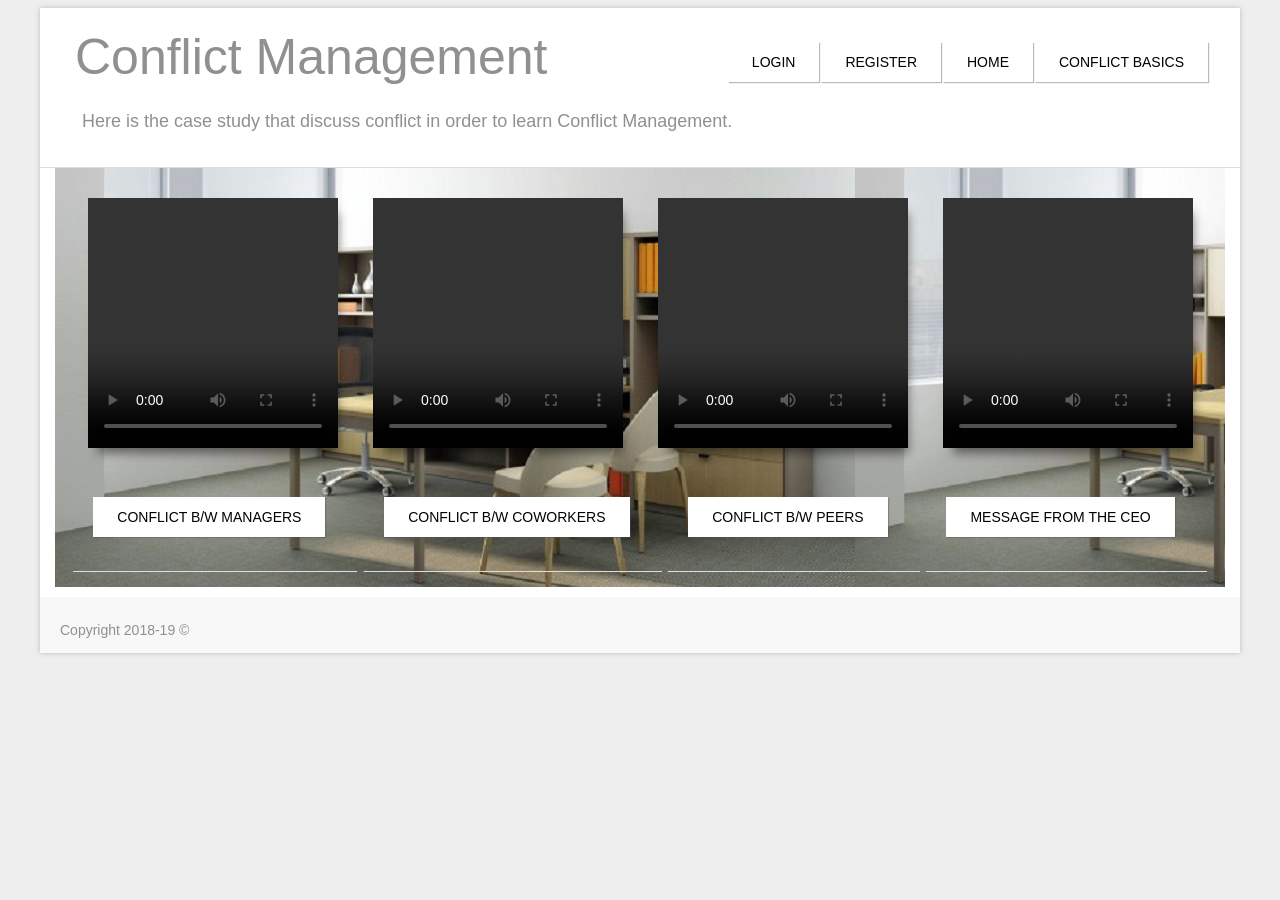
<file: indexmain.html>
<!DOCTYPE html>
<head>
    <title>Conflict Management</title>
    <meta name="keywords" content="" />
    <meta name="description" content="" />
    <meta charset="UTF-8">


    <link href="css/templatemo_style.css" rel="stylesheet" type="text/css">	
</head>
<body>
    <div class="main-container">
        <nav class="main-nav">
            <div id="logo" class="left"><a href="#">Conflict Management</a></div>
            <ul class="nav right center-text">
                <li class="btn"><a href="login/login.php">Login</a></li>
                <li class="btn"><a href="login/register.php">Register</a></li>
                <li class="btn"><a href="index.html">Home</a></li>
                <li class="btn"><a href="background.html">Conflict Basics</a></li>

            </ul>
            <header style="float: left;margin-left: 22px;">
             <!--- <h1 class="" >Conflicts</h1> -->
                <h2 class="" >Here is the case study that discuss conflict in order to learn Conflict Management. </h2>
            </header>
            
        </nav>
        <div class="content-container">            
            <div>
                <div id="portfolio-content" class="center-text">
                    <div class="portfolio-group">
                        <a class="portfolio-item">


                            <video autoplay="1" class="header-video" id="first_video" preload="1" controls="controls">
                                <source src="videos/main/movs/RCI01.mp4" width="320" height="240" autoplay>
                            </video>


                            <div class="detail">

                                <h3>Conflict 1</h3>
                                <p>Conflict with the manager. Click on view to ask questions and to resolve the conflict</p>




                            </div>


                        </a>



                    </div>
                    <div class="portfolio-group">
                        <a class="portfolio-item">
                            <video class="header-video" id="second_video" preload="1" controls="controls">
                                <source src="videos/main/movs/RCI02.mp4" width="320" height="240" autoplay>
                            </video>

                            <div class="detail">
                                <h3>Conflict 2</h3>
                                <p>Conflict between two employees. Click on view to ask questions and to resolve the conflict</p>

                            </div>
                        </a>				
                    </div>
                    <div class="portfolio-group">
                        <a class="portfolio-item">
                            <video class="header-video" id="third_video" preload="1" controls="controls">
                                <source src="videos/main/movs/RCI03.mp4" width="320" height="240" autoplay>
                            </video>
                           

                            <div class="detail">
                                <h3>Conflict 3</h3>
                                <p>Conflict between three employees. Click on view to ask questions and to resolve the conflict</p>		

                            </div>
                        </a>				
                    </div>
                   
                    <div class="portfolio-group">
                        <a class="portfolio-item ">
                            
                            <video id="fourth_video" width="320" height="240" controls="controls">
                                <source src="videos/main/movs/RCI04.mp4"  type="video/mp4">
                            </video>
                       
                            <div class="detail">
                                <h3>Conflict 4</h3>
                                <p>Conflict with the boss. Click on view to ask questions and to resolve the conflict</p>

                        
                        </a>				
                    </div>
                </div>

                    <nav class="main-nav">

                        <ul class="nav right center-text">
                            <li class="btn"><a href="conflictmain.php ">Conflict b/w managers</a></li>

                        </ul>
                    </nav>

                    <nav class="main-nav">
                        <ul class="nav right center-text">
                            <li class="btn"><a href="conflict2.php">Conflict b/w coworkers</a></li>
                        </ul>
                    </nav>

                    <nav class="main-nav">
                        <ul class="nav right center-text">
                            <li class="btn"><a href="conflict3.php">Conflict b/w peers</a></li>
                        </ul>
                    </nav>
                    

                    <nav class="main-nav">
                        <ul class="nav right center-text">
                              <li class="btn" ><a >Message from the CEO</a></li>
                         
                         <!-- <button onclick="playVid()" class="videobutton" type="button">Message from the CEO</button> -->
                          
                        </ul>
                    </nav>


                    <!--<div class="portfolio-group">
                    <a href="conflict1.html">View Conflict 1</a>
                    </div>
                    
                    <div class="portfolio-group">
                    <a href="conflict2.html">View Conflict 2</a>
                    </div>
                    
                    <div class="portfolio-group">
                    <a href="conflict3.html">View conflict 3</a>
                    </div>
                    
                    <div class="portfolio-group">
                    <a href="conflict4.html">View conflict 4</a>
                    </div>-->


                </div>
            </div>
        </div>

        <footer>
            <p>Copyright 2018-19 &copy;</p>
        </footer>
    </div>
</div>
<script type="text/javascript" src="js/jquery-1.11.1.min.js"></script>
<script type="text/javascript" src="js/jquery.easing.1.3.js"></script>
<script type="text/javascript" src="js/modernizr.2.5.3.min.js"></script>
<script type="text/javascript" src="js/templatemo_script.js"></script>
<script src="https://ajax.googleapis.com/ajax/libs/jquery/3.4.1/jquery.min.js"></script>
<script type="text/javascript">
$(document).ready(function(){
//alert('hi');

    $('#first_video').bind('ended', function() {
        $('#second_video')[0].play();
    });

    $('#second_video').bind('ended', function() {
        $('#third_video')[0].play();
    });

    $('#third_video').bind('ended', function() {
        $('#fourth_video')[0].play();
    });
    
     $('#fourth_video').bind('ended', function() {
        //$('#first_video')[0].play();
    });

    });

</script>	
<script type="text/javascript">
    $(function() {
        $('.pagination li').click(changePage);
        $('.portfolio-item').magnificPopup({
            type: 'image',
            gallery: {
                enabled: true
            }
        });
    });
</script>	

</body>
</html>
</file>
<file: css/templatemo_style.css>
/*  Credit: www.templatemo.com

        1. CSS resets
        2. Universal styles
        3. Portfolio styles
        4. CSS3 flip
        5. Timeline styles
        6. Contact styles
        7. Media queries
--------------------------------------*/

/*
Flip Turn Template 
http://www.templatemo.com/preview/templatemo_413_flip_turn
*/

/* 1. CSS resets 
--------------------------------------*/
p {	margin: 0; }
ul { padding: 0; }
<!--li { list-style: none; }-->
a { text-decoration: none; }

/*  2. Universal styles
--------------------------------------*/

* {	font-family: 'Open Sans', sans-serif; }
body { background-color: #eee; }

h1 {
    font-size: 30px;
    line-height: 1.5;
    text-shadow: 1px 1px 1px rgba(167, 221, 255, 0.5);
    margin: 0 0 10px 0;
}

h2 { color: #909090; }

h1, h2, h3 { font-weight: 300; }

h2, h3, footer i { font-size: 18px; }

p, form, ul { font-size: 14px; }

.subtitle { font-weight: bold; color: #909090; }

.portfolio-group .detail p { font-size: 12px; }

footer p, address {	font-size: 14px; }

#sim_item { float:left; margin:10px; margin-left:20px; margin-right:20px;border:3px solid #ccc; }

#sim_itemr { float:right;}

#templatemo_timeline .time_line_paragraph h1 { font-size: 24px; }

#logo a {	
    color: #909090; 
    margin-left: 15px;
    margin-right: 15px;
}
#logo, #templatemo_timeline i {	font-size: 50px; }

.main-container { 
    max-width: 1200px;
    max-height: 2000px;
    margin: 0 auto;	
    background: white;
    box-shadow: 0 0 5px rgba(107, 110, 112, 0.4); 
}

.content-container {
    box-sizing: border-box;
    max-width: 1170px;
    width: 100%;
    margin: 0 auto;
    padding: 15px;
    background-image: url('office1.jpg');
}
.content { padding-top: 15px; }

.main-nav { border-bottom: #DDDDDD 1px solid; }

.main-nav li {
    margin-right: 2px;
    background-color: rgba(255, 255, 255, 1);
    box-shadow: 1px 1px 1px rgba(80, 80, 80, 0.4);
}

.main-nav li a { display: block; padding: 12px 24px; }

.main-nav li.active { background-color: #A7DDFF; padding: 12px 24px; }

.main-nav li a:hover { background-color: #A7DDFF; }

nav {
    overflow: hidden;
    padding: 20px 30px 20px 20px;
}

ul.nav {
    display: -webkit-flex;
    display: -ms-flexbox;
    display: flex;
    -webkit-justify-content: center;
    -ms-flex-pack: center;
    justify-content: center;
}

ul.nav li {	cursor: pointer; display: inline-block; }
ul.nav li.active {	cursor: default; }
ul.nav li, .portfolio-group .detail h3, .templatemo_form button {
    text-transform: uppercase;
}

p { line-height: 1.8em; }
a { color: black; }
i {	color: #909090; }
footer {
    margin-top: 10px;
    padding: 15px 20px 10px 20px;
    overflow: hidden;
    background-color: rgba(237, 237, 237, 0.4);
    clear: both;
}
footer p {	
    float: left;
    margin-top: 6px;
    color: #909090;
}
footer i {	
    display: inline-block;
    padding: 5px; 
}
footer i:hover, footer i:active { color: #A7DDFF; }

ul.checkmark li:before { /*http://astronautweb.co/snippet/font-awesome/*/
    font-family: 'FontAwesome'; 
    content: '\f058'; 
    margin:0 5px 0 -15px; 
    color: #929292; 
} 
ul.pad-left {	
    overflow: auto;	
    padding-left: 30px;	
    line-height: 1.8em; 
}
img.shadow { box-shadow: 5px 10px 10px -5px rgba(0,0,0,0.5); }
p.justify { text-align: justify; }
.templatemo-detail img { 
    max-width: 250px; 
    width: 100%; 
    height: auto;
    margin-right: 15px;	
    margin-bottom: 15px; 
}
.fa { margin: 6px; }
.left { float: left; }
.right { float: right; }
.center-text { text-align: center; }

/* 3. Portfolio styles
-----------------------------------------*/
#portfolio-content {
    margin: auto;
    display:-webkit-flex;
    display: -ms-flexbox;
    display: flex;
    -webkit-flex-flow: row wrap;
    -ms-flex-flow: row wrap;
    flex-flow: row wrap;
    -webkit-justify-content: space-around;
    -ms-flex-pack: distribute;
    justify-content: space-around;
}
#portfolio-content video { 
    width: 250px; 
    height: 250px; 
}

#portfolio-content sim_video{
    width:500px;
    height:500px;
}

.portfolio-group {
    display: inline-block;
    width: 250px;
    height: 250px;
    position: relative;
    margin: 15px 10px;
}
.portfolio-group video {
    width:50%;
    height:50%;
    position:absolute;
    display:block;
    box-shadow: 5px 10px 10px -5px rgba(0,0,0,0.5);
}

.portfolio-group .sim_video {
    width:500px;
    height:500px;
}

.portfolio-group .detail {
    display:block;
    width:100%;
    height:100%;	
    position:absolute;
    background-color: rgba(255, 255, 255, 0.7);
    box-shadow: 5px 10px 10px -5px rgba(0,0,0,0.5);
}
.portfolio-group .detail h3 {
    padding: 15px 10px 0 10px;
}
.portfolio-group .detail p {
    text-align: justify;
    padding: 10px;
    line-height: 1.8em;
}
.portfolio-item { 
    display:block;
    width:50%; 
    height:50%; 
}
.portfolio-item .btn {
    width: 80px;
    height: 30px;
    border: 1px solid rgba(0, 0, 0, 0.09);
    background-color: rgba(255, 255, 255, 0.5);
    -webkit-box-shadow: 1px 1px 1px rgba(51, 51, 51, 0.44);
    -ms-box-shadow: 1px 1px 1px rgba(51, 51, 51, 0.44);
    box-shadow: 1px 1px 1px rgba(51, 51, 51, 0.44);
}
.portfolio-item .btn:hover { background-color: #ddd; }
.pagination { width: 100%; }
.pagination li {
    width: 30px;
    height: 30px;
    line-height: 30px;	
    background-color: white;
    -webkit-box-shadow: 1px 1px 1px rgba(51,51,51,0.4);
    -ms-box-shadow: 1px 1px 1px rgba(51,51,51,0.4);
    box-shadow: 1px 1px 1px rgba(51,51,51,0.4);
    margin-right: 10px;
    border: 1px solid rgba(44, 44, 44, 0.1);
}
.pagination li:last-child {	margin-right: 0; }
.pagination li.active, .pagination li:hover { background-color: #A7DDFF; }

/*  4. CSS3 flip
        http://stackoverflow.com/questions/13474210/css3-3d-flip-animation-ie10-transform-origin-preserve-3d-workaround
        http://www.cssplay.co.uk/menu/css3-3d-card.html
        http://cssdeck.com/labs/gddxuzki
-------------------------------------------------------------------------------------*/
.portfolio-group .portfolio-item img,  .portfolio-group .portfolio-item .detail {
    -webkit-transition:0.5s ease-in-out;
    -moz-transition:0.5s ease-in-out;
    transition:0.5s ease-in-out;
}
.portfolio-group .detail {
    -moz-transform:perspective(800px) rotateY(180deg);
    -webkit-transform:perspective(800px) rotateY(180deg);
    transform:perspective(800px) rotateY(180deg);
}
.portfolio-group img {
    -moz-transform:perspective(800px) rotateY(0deg);
    -webkit-transform:perspective(800px) rotateY(0deg);
    transform:perspective(800px) rotateY(0deg);
}
.portfolio-item:hover > .detail {
    -moz-transform:perspective(800px) rotateY(0);
    -webkit-transform:perspective(800px) rotateY(0);
    transform:perspective(800px) rotateY(0);	
}

.portfolio-group img, .portfolio-group .detail {
    -webkit-backface-visibility: hidden;
    -moz-backface-visibility: hidden;
    -ms-backface-visibility: hidden;
    -o-backface-visibility: hidden;
    backface-visibility: hidden;
}

/* 5. Timeline styles
--------------------------------------------------------------*/
#templatemo_timeline { background: #fff; }
#templatemo_timeline .container-fluid {
    background: url("../images/time_line_bg.jpg") repeat-y center top;
}
#templatemo_timeline .time_line_caption {
    background: #f15556;
    padding: 10px 20px 10px 20px ;
    border-radius: 5px;
    line-height: 40px;
    clear: both;
    color: #fff; 
}
#templatemo_timeline .time_line_paragraph {
    background: #e6e6e6;
    border-radius: 5px;
    margin-top: 50px;
    overflow: hidden;
}
#templatemo_timeline {	margin-top: -50px; }
#templatemo_timeline .time_line_paragraph a {
    color: #000;
    text-decoration: underline;
}
#templatemo_timeline .time_line_paragraph h1 {
    text-align: left;
    margin: 0;    
    line-height: 30px;
    color: #000;
    padding: 20px 20px 20px 20px;
    clear: both;
}
#templatemo_timeline .time_line_paragraph p {
    padding: 0px 20px 20px 20px;
    text-align: left;
    margin: 0;
    line-height: 2em;
    color: #000;
}
#templatemo_timeline i { padding: 20px 20px 0 0; }

/*	6. Contact Styles 
--------------------------------------------------------------*/
.templatemo_contactmap {
    float: left;
    width: 60%; 
    height: auto; 
    max-width: 680px; 
    max-height: 400px; 
    padding-right: 15px;
    margin-bottom: 30px;
    box-sizing: border-box;
}
#templatemo_map { 
    width: 100%; 
    height: 400px; 
}
form {
    float: right;
    font-weight: 400;	
    max-width: 470px;
    width: 40%;
}
address {
    margin: 15px 0px;
}
span.btn {
    display: block;
    font-size: 12px;
    line-height: 30px;
    margin: 0 auto;
    text-transform: uppercase;
    border: none; 
    cursor: pointer; 
}
.templatemo_form button {
    width: 160px;
    line-height: 34px;
    color: #ffffff;
    border-radius: 0px;
    background: #a2c044;
    border: none;
    margin-top: 10px;
}
.templatemo_form input {
    height: 34px;	
    margin-bottom: 5px;
}
.templatemo_form textarea {
    height: 130px;
}
.templatemo_form input, .templatemo_form textarea {
    font-family: 'Open Sans', sans-serif; /* for Firefox */
    font-size: 14px; 
    padding: 6px 2%;
    width: 95%;
    border: 1px solid #e5e5e5;
}

/* 7. Media queries 
-----------------------------------------------------*/
@media screen and (max-width: 980px) {
    .templatemo_contactmap { 
        width: 100%; 
        max-width: 600px; 
        margin-left: auto; 
        margin-right: auto;
        padding: 0;
        float: none;
    }
    form {	
        float: none;
        max-width: 600px; 
        width: 100%;
        margin: 15px auto;
    }
}
@media screen and (max-width: 806px) and (min-width: 701px) {
    #logo {
        float: none;
        text-align: center;
    }
    .main-nav ul { float: none;	}
}
@media screen and (max-width: 700px) {
    #logo {
        float: none;
        text-align: center;
    }
    .main-nav ul {
        display: block;
        float: none;
        padding: 0;
    }
    .main-nav ul.nav li {
        width: 96%;

    }
    .main-nav ul.nav li a { padding: 2%; }
    .main-nav ul.nav li.active { padding: 0; padding: 2% 0; }
    .main-nav ul.nav li a:hover { padding: 2%; }

    header {
        padding-top: 0;
        padding-bottom: 0;
    }
    h1 { margin-top: 0;	}
    h2 { margin-bottom: 20px; }
    form {
        width: 100%;
    }
}
@media screen and (max-width: 600px) {
    .about-detail ul { padding-left: 20px;	}
    img.left {
        float: none;
        display: block;
        margin-left: auto;
        margin-right: auto;
    }
    footer p {
        float: right;
        margin-bottom: 15px;
    }
    .social { clear: both; }
}
@media screen and (max-width:480px) {
    .main-nav li { 
        margin-left: 0; 
        margin-right: 0;	
    }
    .main-nav ul.nav li.active { padding: 0; padding: 2% 0; }
}
@media screen and (max-width:400px) {
    .main-nav li {
        width: 80px;
        margin-left: 0;
        margin-right: 0;
        font-size: 12px;
        text-align: center;
        line-height: 30px;
    }
    .main-nav ul.nav li a { padding: 2%; }
    .main-nav ul.nav li.active { padding: 0; padding: 2% 0; }
    .main-nav ul.nav li a:hover { padding: 2%; }
}

/******************************/

.red{
    color:red;
}
.green{
    color:green;
}
.yellow{
    color:yellow;
}
.main_divs{
    height: 250px;
    overflow-y: scroll;
    overflow-x: hidden;
    width: 280px;
}
</file>
